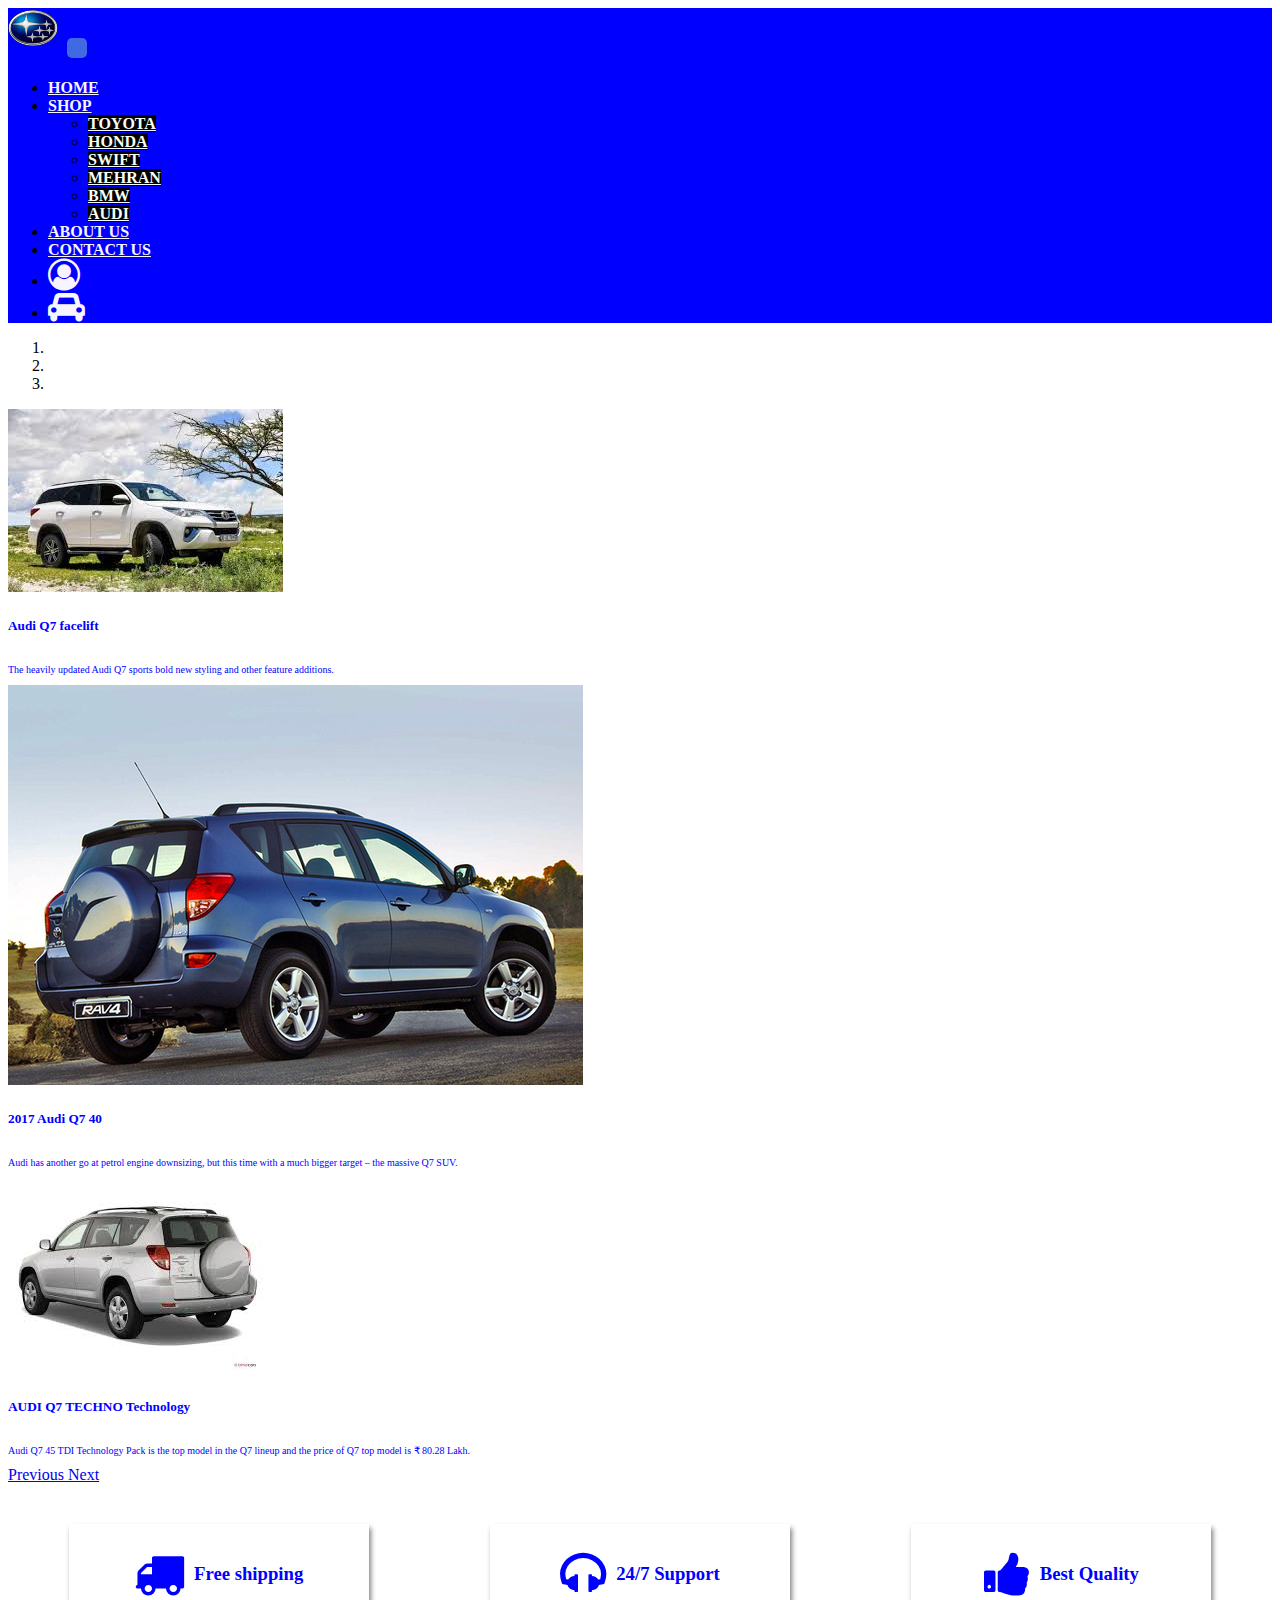
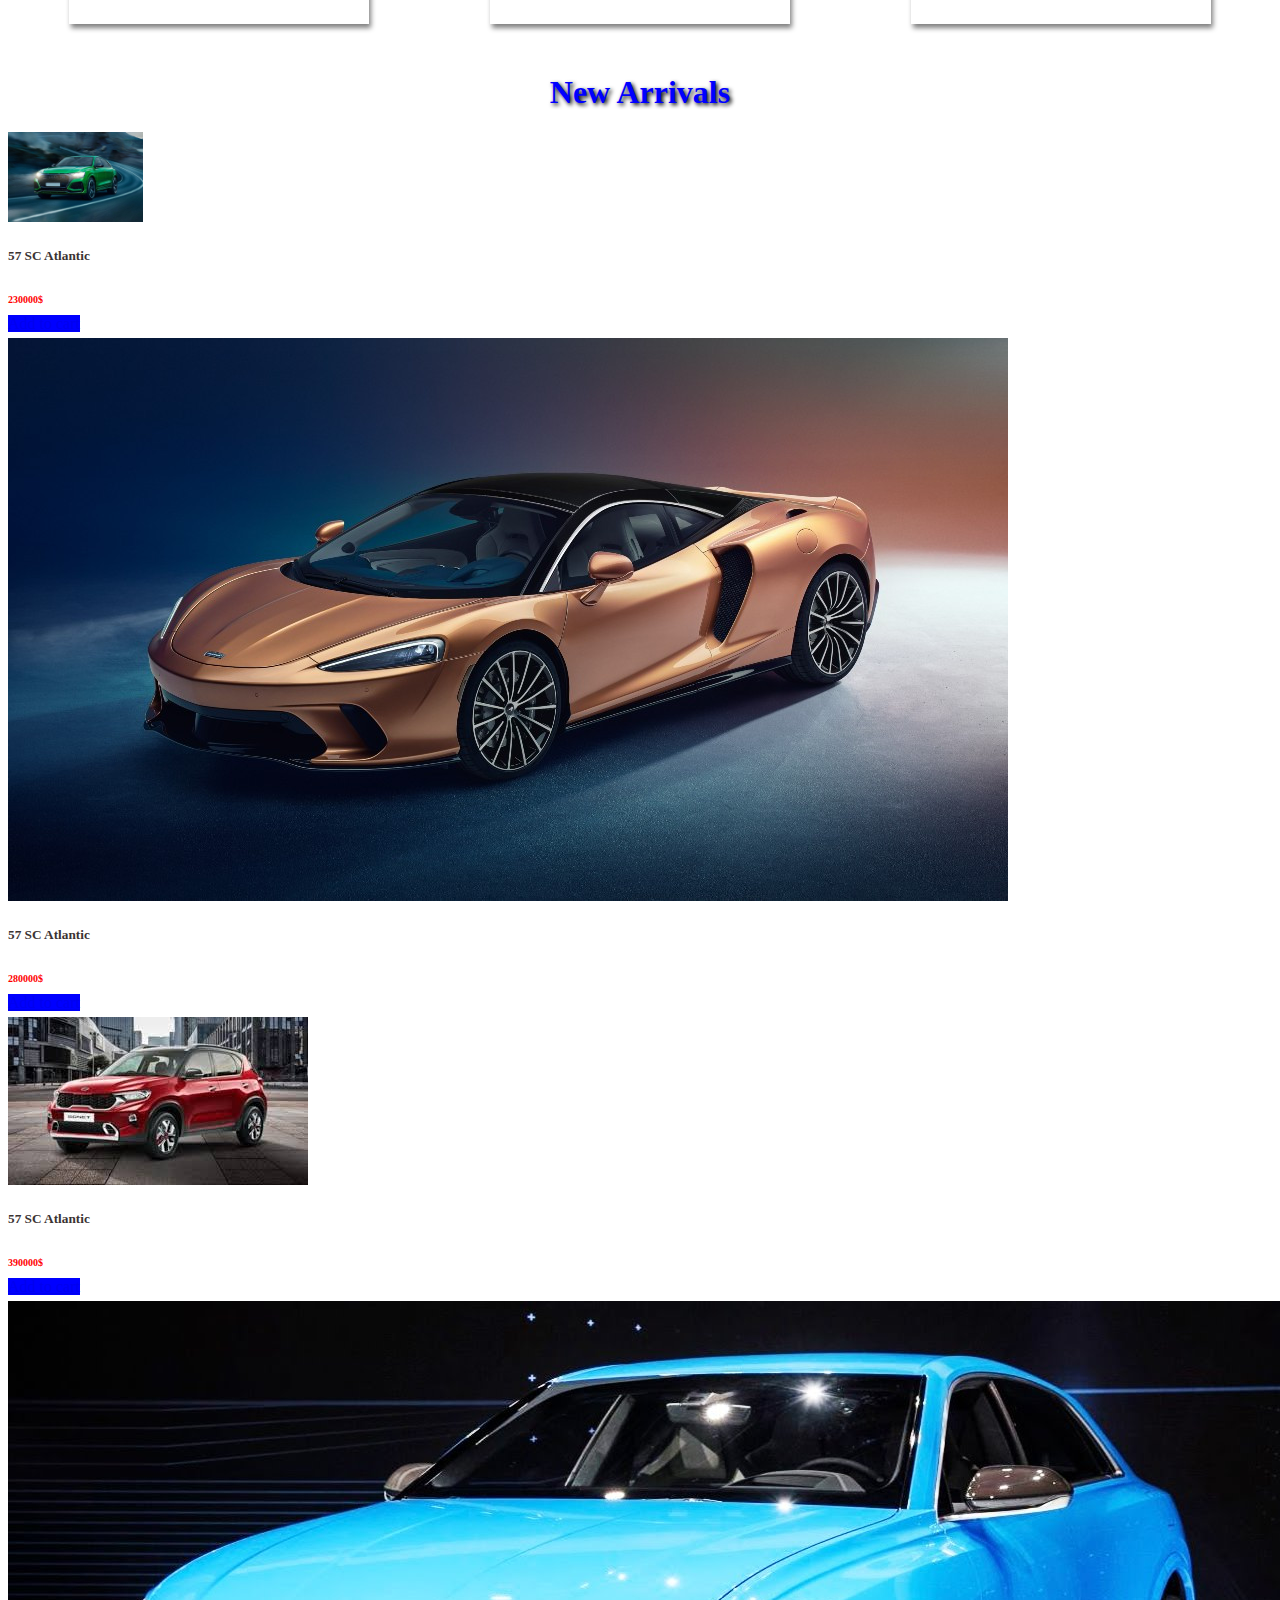
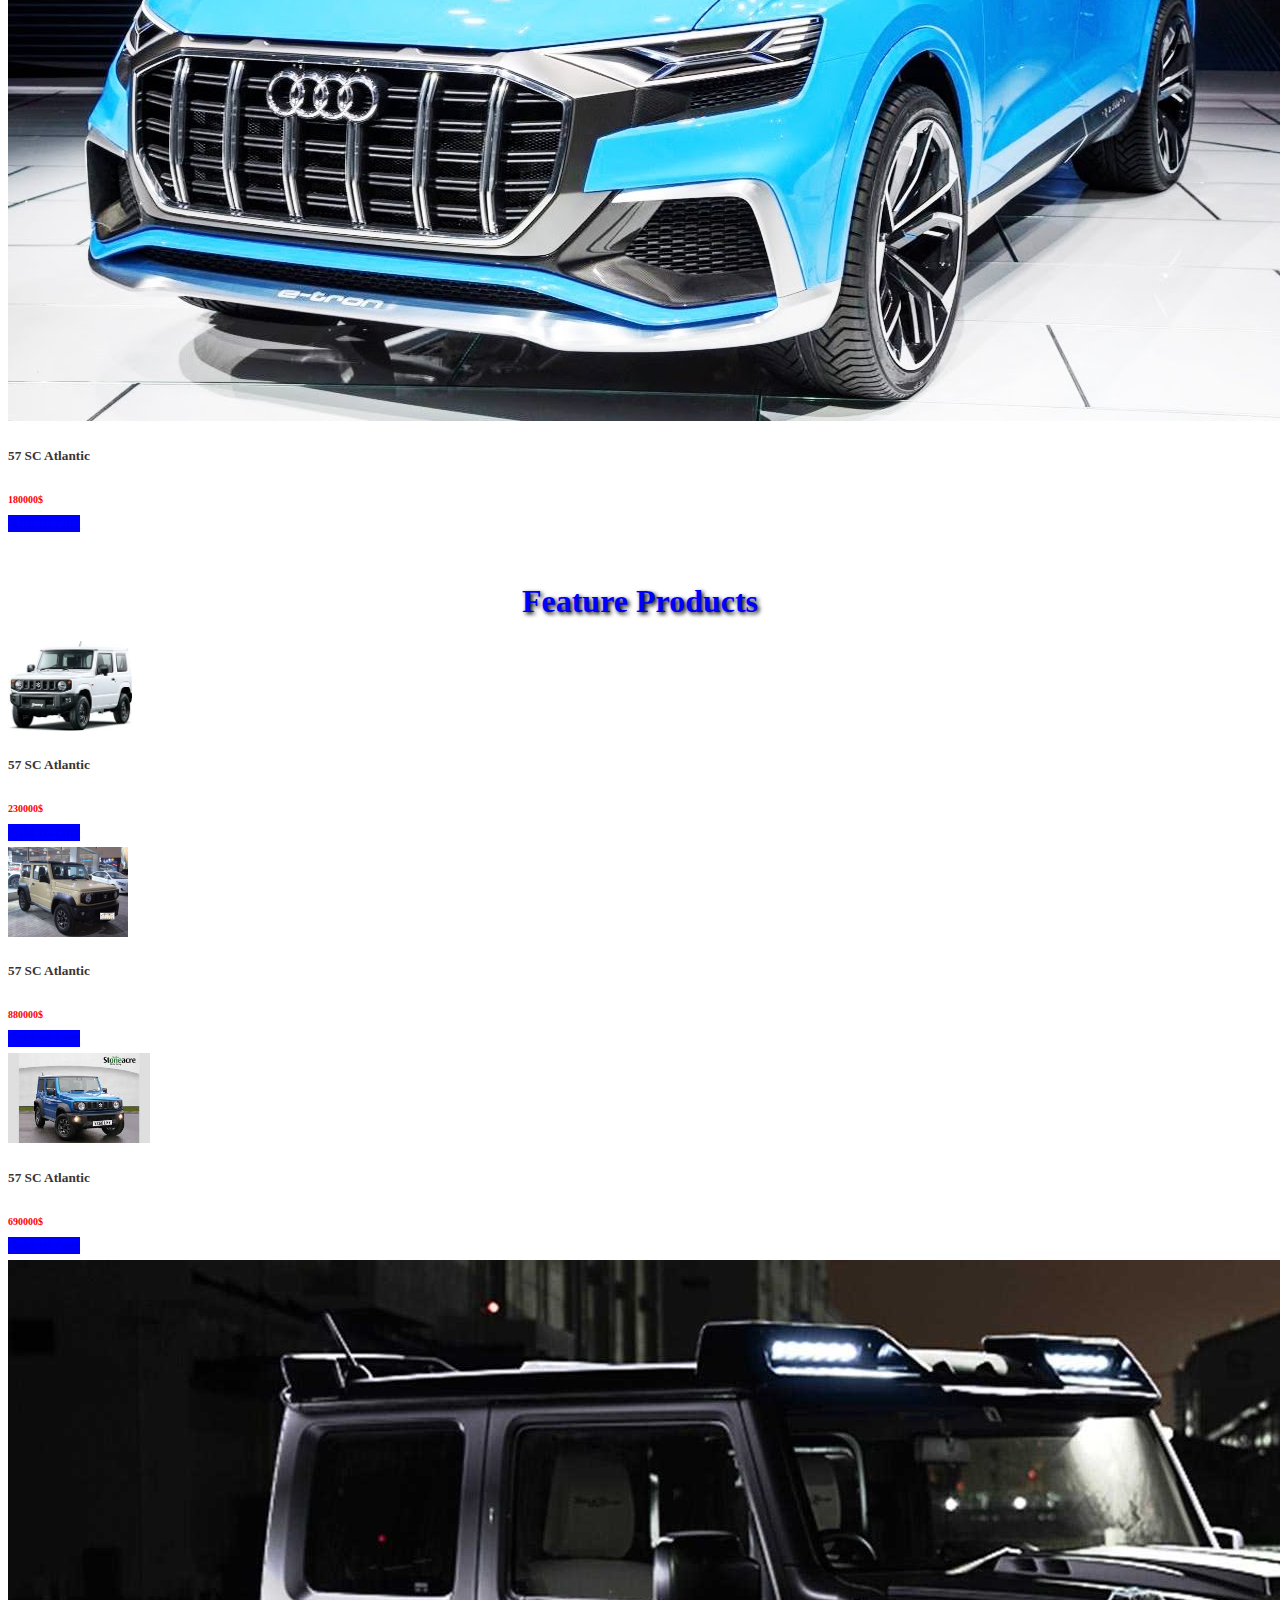
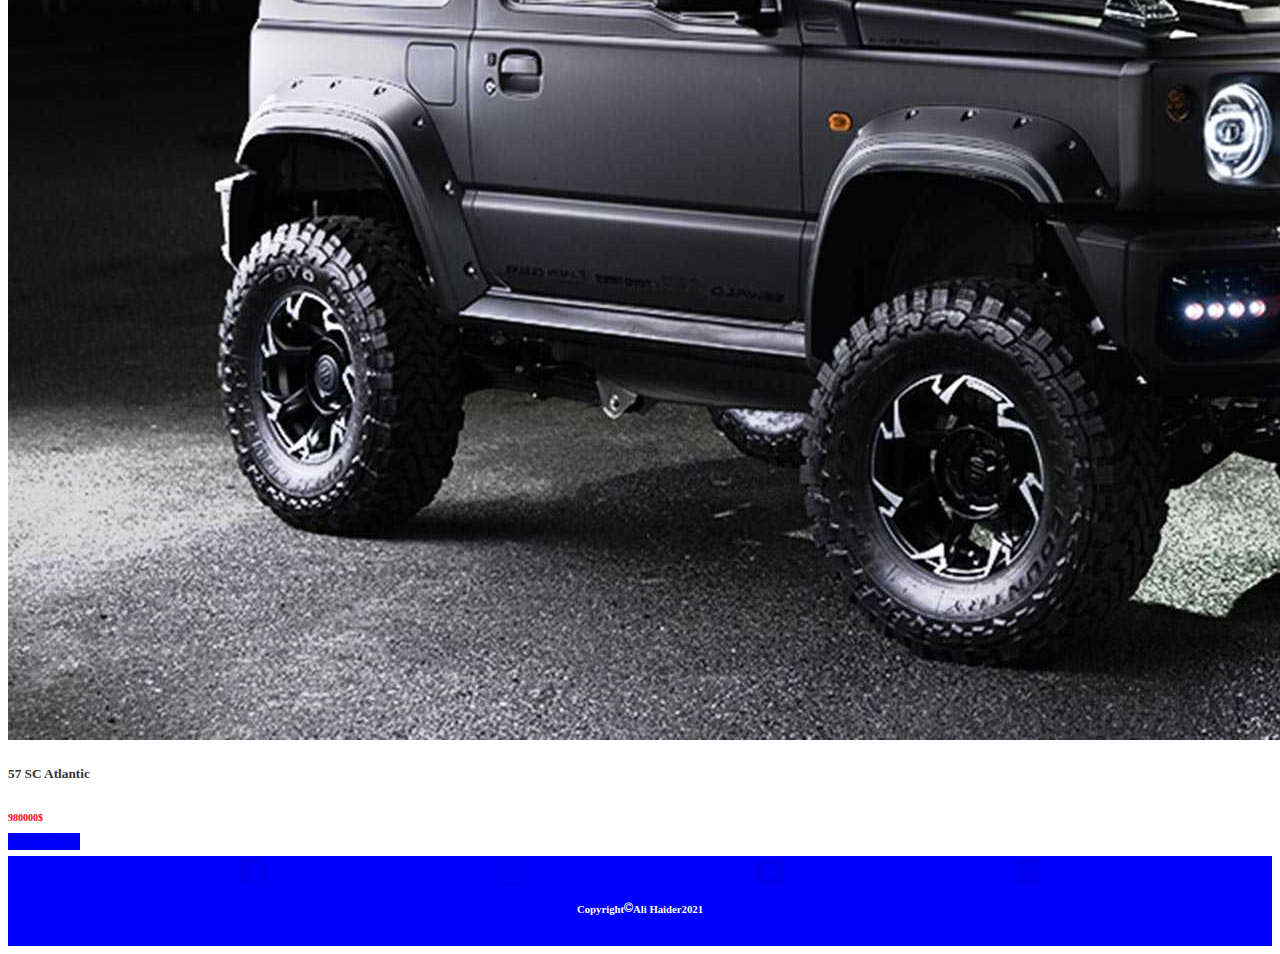
<file: public/index.html>
<!DOCTYPE html>
<html lang="en">

<head>
    <meta charset="UTF-8">
    <meta name="viewport" content="width=device-width, initial-scale=1.0">
    <title>Website</title>
    <link href="https://cdn.jsdelivr.net/npm/bootstrap@5.0.0-beta1/dist/css/bootstrap.min.css" rel="stylesheet"
        integrity="sha384-giJF6kkoqNQ00vy+HMDP7azOuL0xtbfIcaT9wjKHr8RbDVddVHyTfAAsrekwKmP1" crossorigin="anonymous">
    <link rel="stylesheet" href="style.css">
    <link rel="stylesheet" href="https://cdnjs.cloudflare.com/ajax/libs/font-awesome/4.7.0/css/font-awesome.min.css">
</head>

<body>
    <div>
        <nav class="navbar navbar-expand-lg navbar-light bg-light">
            <div class="container-fluid">
                <a class="navbar-brand" href="#"><img width="50px" height="40px"
                        src="images\logo\car_logo_PNG1669.png" alt=""></a>
                <button class="navbar-toggler" type="button" data-bs-toggle="collapse" data-bs-target="#navbarText"
                    aria-controls="navbarText" aria-expanded="false" aria-label="Toggle navigation">
                    <span class="navbar-toggler-icon"></span>
                </button>
                <div class="collapse navbar-collapse" id="navbarText">
                    <ul class="navbar-nav me-auto mb-2 mb-lg-0">

                    </ul>

                    <span class="navbar-text">
                        <ul class="navbar-nav me-auto mb-2 mb-lg-0">
                            <li class="nav-item">
                                <a class="nav-link active" aria-current="page" href="index.html">HOME</a>
                            </li>
                            <li class="nav-item dropdown">
                                <a class="nav-link dropdown-toggle" href="shop.html" id="navbarDropdownMenuLink" role="button"
                                    data-bs-toggle="dropdown" aria-expanded="false">
                                    SHOP
                                </a>
                                <ul class="dropdown-menu" aria-labelledby="navbarDropdownMenuLink">
                                    <li><a class="dropdown-item" href="shop/toyota.html">TOYOTA</a></li>
                                    <li><a class="dropdown-item" href="shop/honda.html">HONDA</a></li>
                                    <li><a class="dropdown-item" href="shop/swift.html">SWIFT</a></li>
                                    <li><a class="dropdown-item" href="shop/mehran.html">MEHRAN</a></li>
                                    <li><a class="dropdown-item" href="shop/bmw.html">BMW</a></li>
                                    <li><a class="dropdown-item" href="shop/audi.html">AUDI</a></li>
                                </ul>
                            </li>
                            <li class="nav-item">
                                <a class="nav-link" href="about.html">ABOUT US</a>
                            </li>
                            <li class="nav-item">
                                <a class="nav-link" href="contact us.html">CONTACT US</a>
                            </li>
                            <li class="nav-item">
                                <a class="nav-link" href="user.html">
                                    <i class="fa fa-user-circle-o" aria-hidden="true"></i></a>
                            </li>
                            <li class="nav-item">
                                <a class="nav-link" href="index.html"><i class="fa fa-car" aria-hidden="true"></i></a>
                            </li>

                        </ul>
                    </span>
                </div>
            </div>
        </nav>
        <div id="carouselExampleCaptions" class="carousel slide" data-bs-ride="carousel">
            <ol class="carousel-indicators">
                <li data-bs-target="#carouselExampleCaptions" data-bs-slide-to="0" class="active"></li>
                <li data-bs-target="#carouselExampleCaptions" data-bs-slide-to="1"></li>
                <li data-bs-target="#carouselExampleCaptions" data-bs-slide-to="2"></li>
            </ol>
            <div class="carousel-inner">
                <div class="carousel-item active">
                    <img src="images\slider\slider1.jpg" class="d-block w-100"
                        alt="...">
                    <div class="carousel-caption d-none d-md-block">
                        <h5>Audi Q7 facelift</h5>
                        <p class="p">The heavily updated Audi Q7 sports bold new styling and other feature additions.
                        </p>
                    </div>
                </div>
                <div class="carousel-item">
                    <img src="images\slider\slider2.jpg" class="d-block w-100"
                        alt="...">
                    <div class="carousel-caption d-none d-md-block">
                        <h5>2017 Audi Q7 40</h5>
                        <p class="p">Audi has another go at petrol engine downsizing, but this time with a much bigger
                            target –
                            the massive Q7 SUV.</p>
                    </div>
                </div>
                <div class="carousel-item">
                    <img src="images\slider\slider3.jpg" class="d-block w-100"
                        alt="...">
                    <div class="carousel-caption d-none d-md-block">
                        <h5>AUDI Q7 TECHNO Technology</h5>
                        <p class="p">Audi Q7 45 TDI Technology Pack is the top model in the Q7 lineup and the price of
                            Q7 top
                            model is ₹ 80.28 Lakh.</p>
                    </div>
                </div>
            </div>
            <a class="carousel-control-prev" href="#carouselExampleCaptions" role="button" data-bs-slide="prev">
                <span class="carousel-control-prev-icon" aria-hidden="true"></span>
                <span class="visually-hidden">Previous</span>
            </a>
            <a class="carousel-control-next" href="#carouselExampleCaptions" role="button" data-bs-slide="next">
                <span class="carousel-control-next-icon" aria-hidden="true"></span>
                <span class="visually-hidden">Next</span>
            </a>
        </div>
        <div class="mainCard">
            <div class="card1">
                <div>
                    <i class="fa fa-truck" aria-hidden="true"></i>
                </div>
                <div>
                    <h3>Free shipping</h3>
                </div>
            </div>
            <div class="card2">
                <div>
                    <i class="fa fa-headphones" aria-hidden="true"></i>
                </div>
                <div>
                    <h3>24/7 Support</h3>
                </div>
            </div>
            <div class="card3">
                <div>
                    <i class="fa fa-thumbs-up" aria-hidden="true"></i>
                </div>
                <div>
                    <h3>Best Quality</h3>
                </div>
            </div>
        </div>
        <div class="newArrivals">
            <div class="heading">
                <h1>New Arrivals</h1>
            </div>
            <div class="container">
                <div class="row">
                    <div class="col-sm-12 col-md-6 col-lg-3">
                        <div class="card">
                            <img height="90px"
                                src="images\new arrival\front-left-side-47.jpg"
                                class="card-img-top" alt="...">
                            <div class="card-body">
                                <h5 class="card-title">57 SC Atlantic</h5>
                                <p class="card-text"> 230000$</p>
                                <a href="shop/audi.html" class="btn btn-primary">Add to cart</a>
                            </div>
                        </div>
                    </div>
                    <div class="col-sm-12 col-md-6 col-lg-3">
                        <div class="card">
                            <img src="images\new arrival\latestcar1.jpg"
                                class="card-img-top" alt="...">
                            <div class="card-body">
                                <h5 class="card-title">57 SC Atlantic</h5>
                                <p class="card-text">280000$</p>
                                <a href="shop/bmw.html" class="btn btn-primary">Add to cart</a>
                            </div>
                        </div>
                    </div>
                    <div class="col-sm-12 col-md-6 col-lg-3">
                        <div class="card">
                            <img src="images\new arrival\latestcar3.jpg"
                                class="card-img-top" alt="...">
                            <div class="card-body">
                                <h5 class="card-title">57 SC Atlantic</h5>
                                <p class="card-text">390000$</p>
                                <a href="shop/civic.html" class="btn btn-primary">Add to cart</a>
                            </div>
                        </div>
                    </div>
                    <div class="col-sm-12 col-md-6 col-lg-3">
                        <div class="card">
                            <img src="images\new arrival\latestcar4.jpg"
                                class="card-img-top" alt="...">
                            <div class="card-body">
                                <h5 class="card-title">57 SC Atlantic</h5>
                                <p class="card-text">180000$</p>
                                <a href="shop/toyota.html" class="btn btn-primary">Add to cart</a>
                            </div>
                        </div>
                    </div>
                </div>
            </div>
        </div>
        <div class="newArrivals">
            <div class="heading">
                <h1>Feature Products</h1>
            </div>
            <div class="container">
                <div class="row">
                    <div class="col-sm-12 col-md-6 col-lg-3">
                        <div class="card">
                            <img height="90px"
                                src="images\feature product\future5.jpg"
                                class="card-img-top" alt="...">
                            <div class="card-body">
                                <h5 class="card-title">57 SC Atlantic</h5>
                                <p class="card-text">230000$</p>
                                <a href="shop/honda.html" class="btn btn-primary">Add to cart</a>
                            </div>
                        </div>
                    </div>
                    <div class="col-sm-12 col-md-6 col-lg-3">
                        <div class="card">
                            <img height="90px"
                                src="images\feature product\future2.jpg"
                                class="card-img-top" alt="...">
                            <div class="card-body">
                                <h5 class="card-title">57 SC Atlantic</h5>
                                <p class="card-text">880000$</p>
                                <a href="shop/audi.html" class="btn btn-primary">Add to cart</a>
                            </div>
                        </div>
                    </div>
                    <div class="col-sm-12 col-md-6 col-lg-3">
                        <div class="card">
                            <img height="90px"
                                src="images\feature product\future3.jpg"
                                class="card-img-top" alt="...">
                            <div class="card-body">
                                <h5 class="card-title">57 SC Atlantic</h5>
                                <p class="card-text">690000$</p>
                                <a href="shop/bmw.html" class="btn btn-primary">Add to cart</a>
                            </div>
                        </div>
                    </div>
                    <div class="col-sm-12 col-md-6 col-lg-3">
                        <div class="card">
                            <img src="images\feature product\future4.jpg"
                                class="card-img-top" alt="...">
                            <div class="card-body">
                                <h5 class="card-title">57 SC Atlantic</h5>
                                <p class="card-text">980000$</p>
                                <a href="shop/civic.html" class="btn btn-primary">Add to cart</a>
                            </div>
                        </div>
                    </div>
                </div>
            </div>
        </div>
        
        <div class="footer">
            <span class="sample">
               <a href="http://facebook.com"> <i class="fa fa-facebook-square" aria-hidden="true"></i></a>
               <a href="http://instagram.com"><i class="fa fa-instagram" aria-hidden="true"></i></a>
               <a href="http://twitter.com"><i class="fa fa-twitter-square" aria-hidden="true"></i></a>
               <a href="http://goole-plus.com"><i class="fa fa-google-plus-square" aria-hidden="true"></i></a>
            </span>
            <div class="Ali">
                <h6>Copyright<i class="fa fa-copyright" aria-hidden="true"></i></h6>
                <h6>Ali Haider2021</h6>
            </div>
        </div>
    </div>
    <script src="https://cdn.jsdelivr.net/npm/bootstrap@5.0.0-beta1/dist/js/bootstrap.bundle.min.js"
        integrity="sha384-ygbV9kiqUc6oa4msXn9868pTtWMgiQaeYH7/t7LECLbyPA2x65Kgf80OJFdroafW"
        crossorigin="anonymous"></script>
    <!-- <script src="https://cdn.jsdelivr.net/npm/@popperjs/core@2.5.4/dist/umd/popper.min.js"
        integrity="sha384-q2kxQ16AaE6UbzuKqyBE9/u/KzioAlnx2maXQHiDX9d4/zp8Ok3f+M7DPm+Ib6IU"
        crossorigin="anonymous"></script>
    <script src="https://cdn.jsdelivr.net/npm/bootstrap@5.0.0-beta1/dist/js/bootstrap.min.js"
        integrity="sha384-pQQkAEnwaBkjpqZ8RU1fF1AKtTcHJwFl3pblpTlHXybJjHpMYo79HY3hIi4NKxyj"
        crossorigin="anonymous"></script> -->
</body>

</html>
</file>
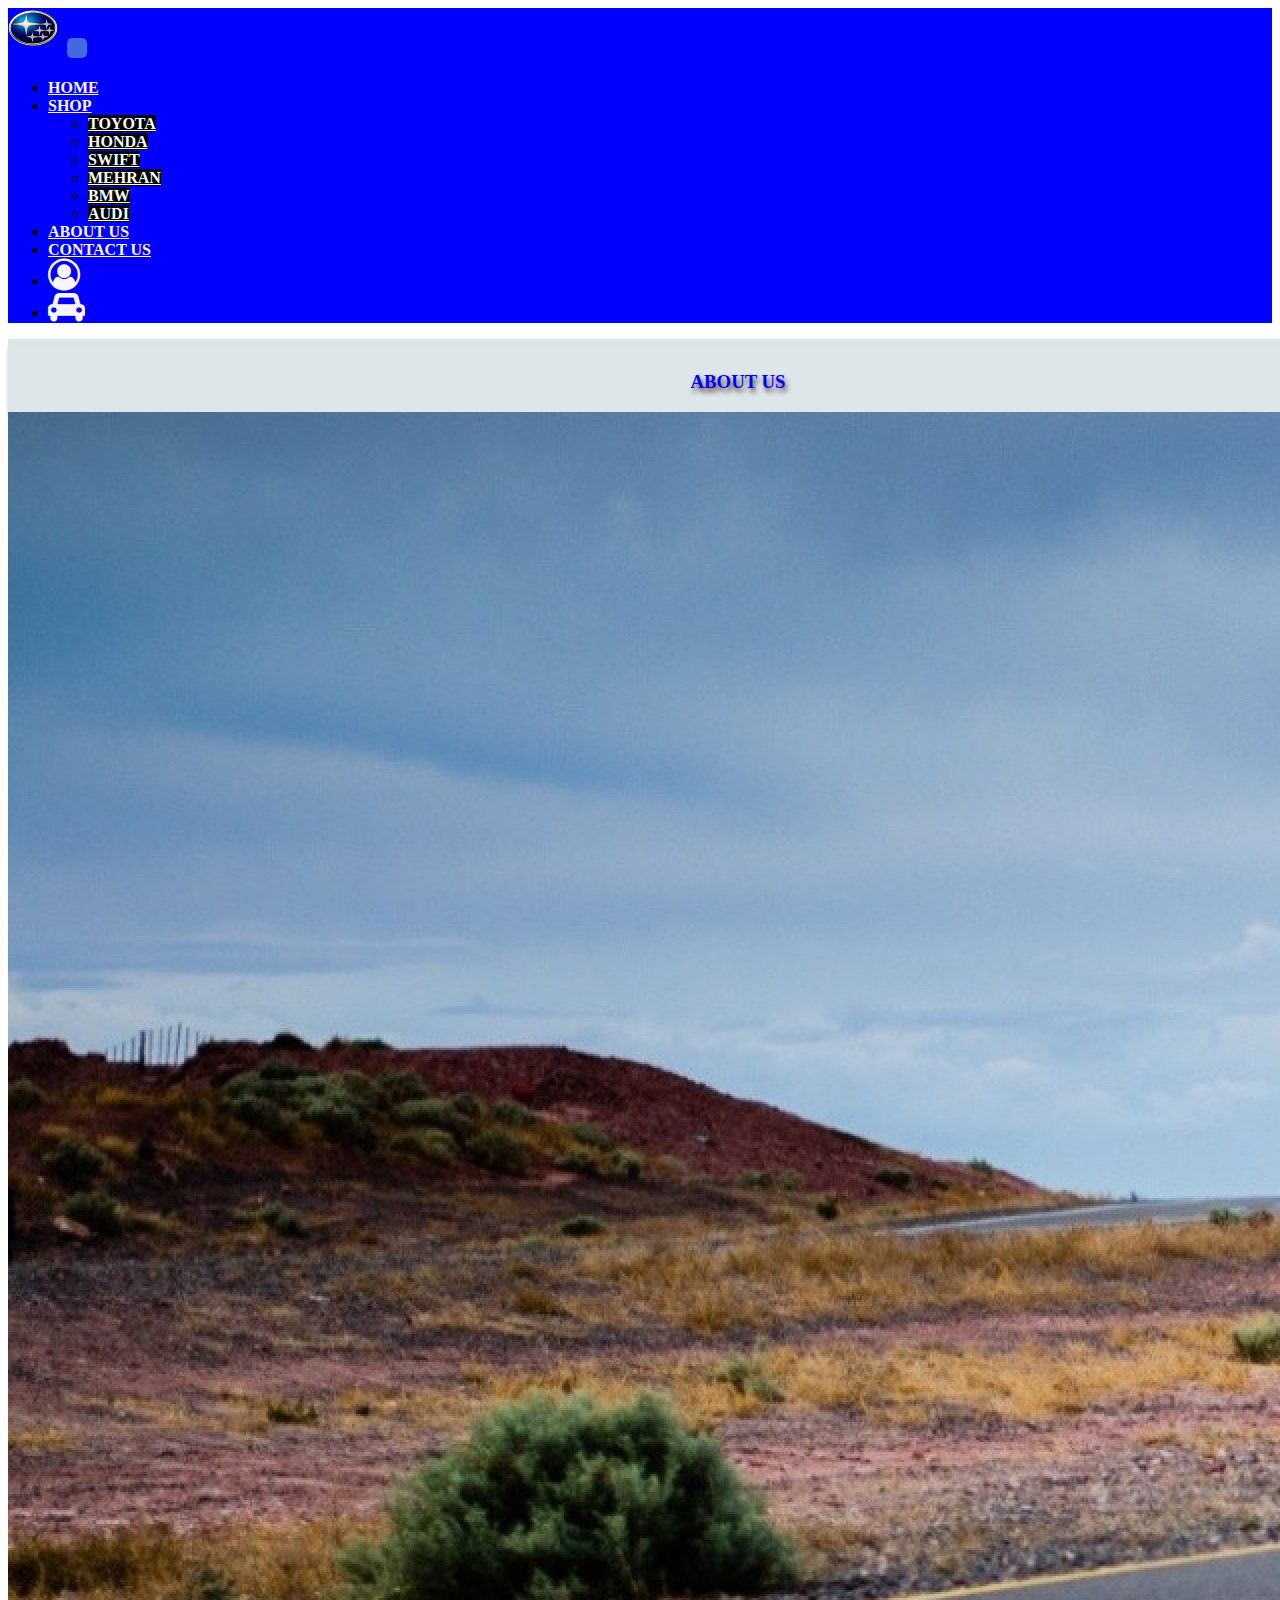
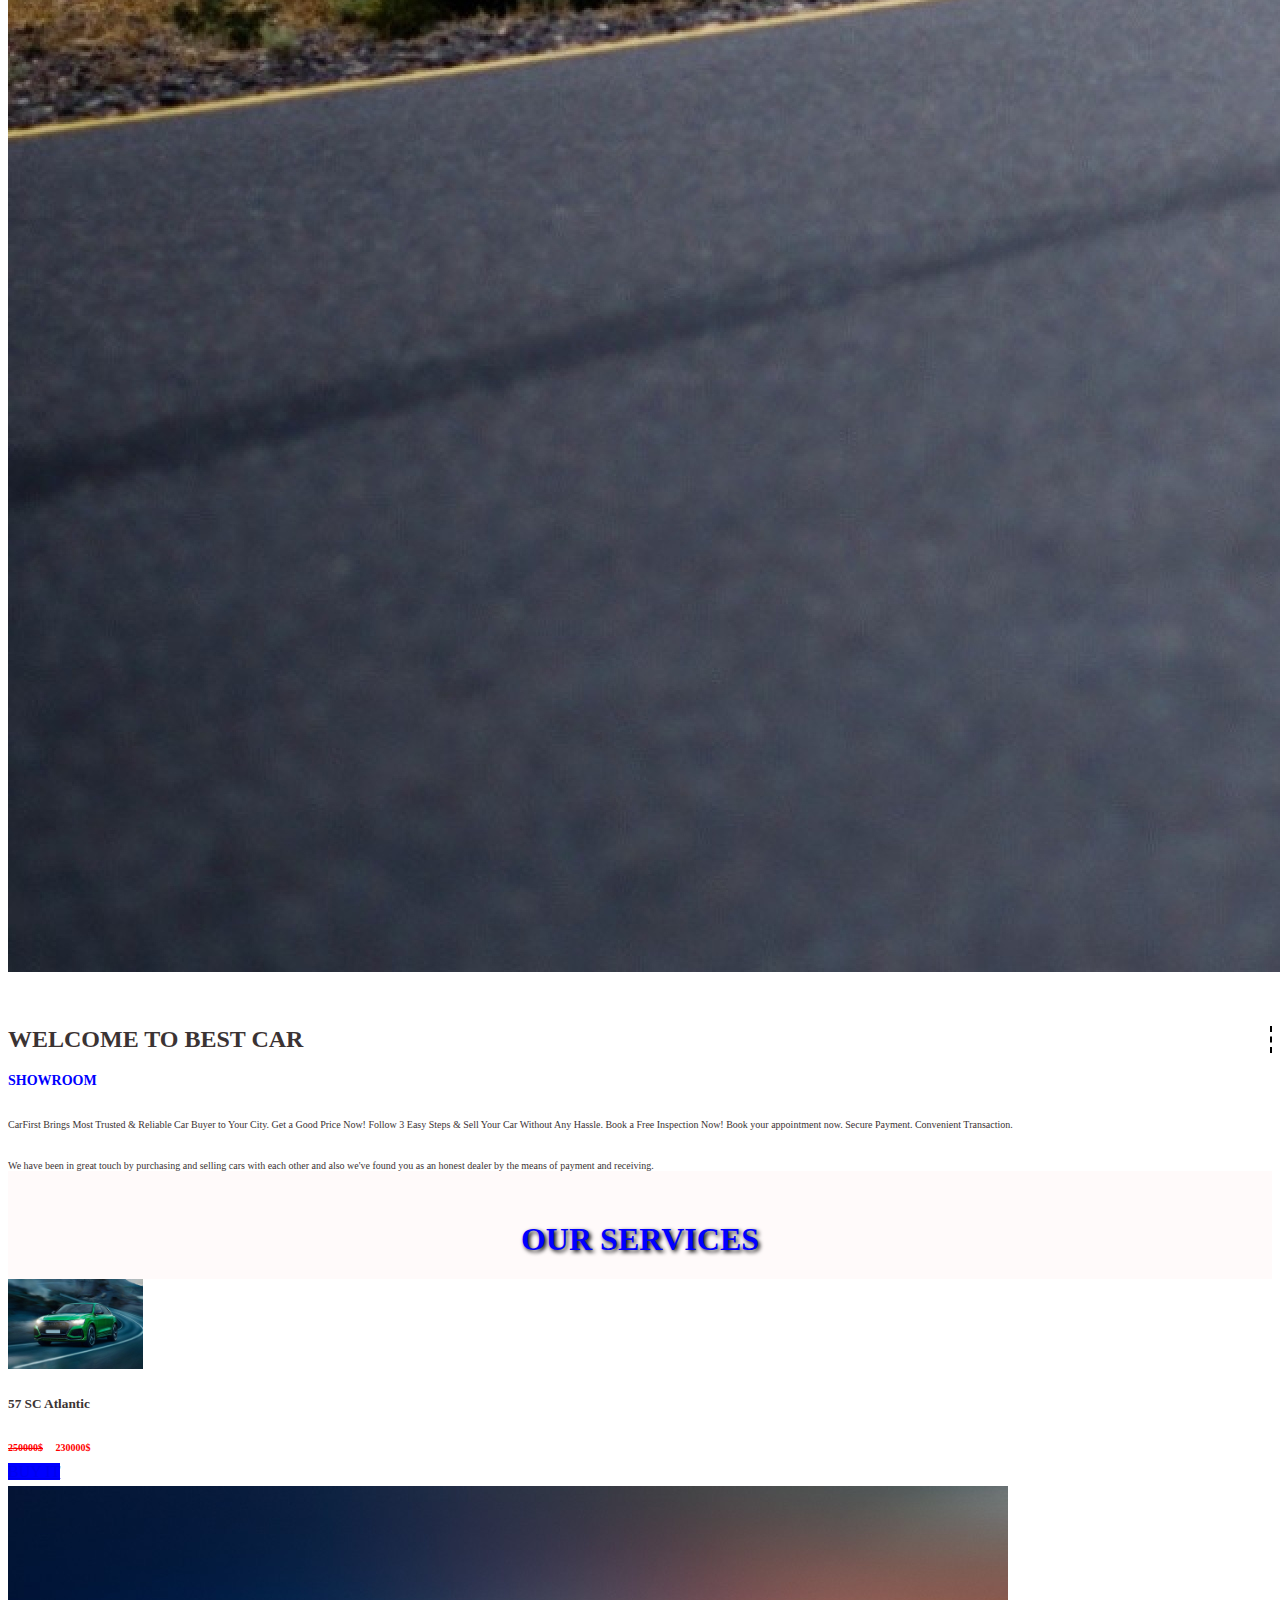
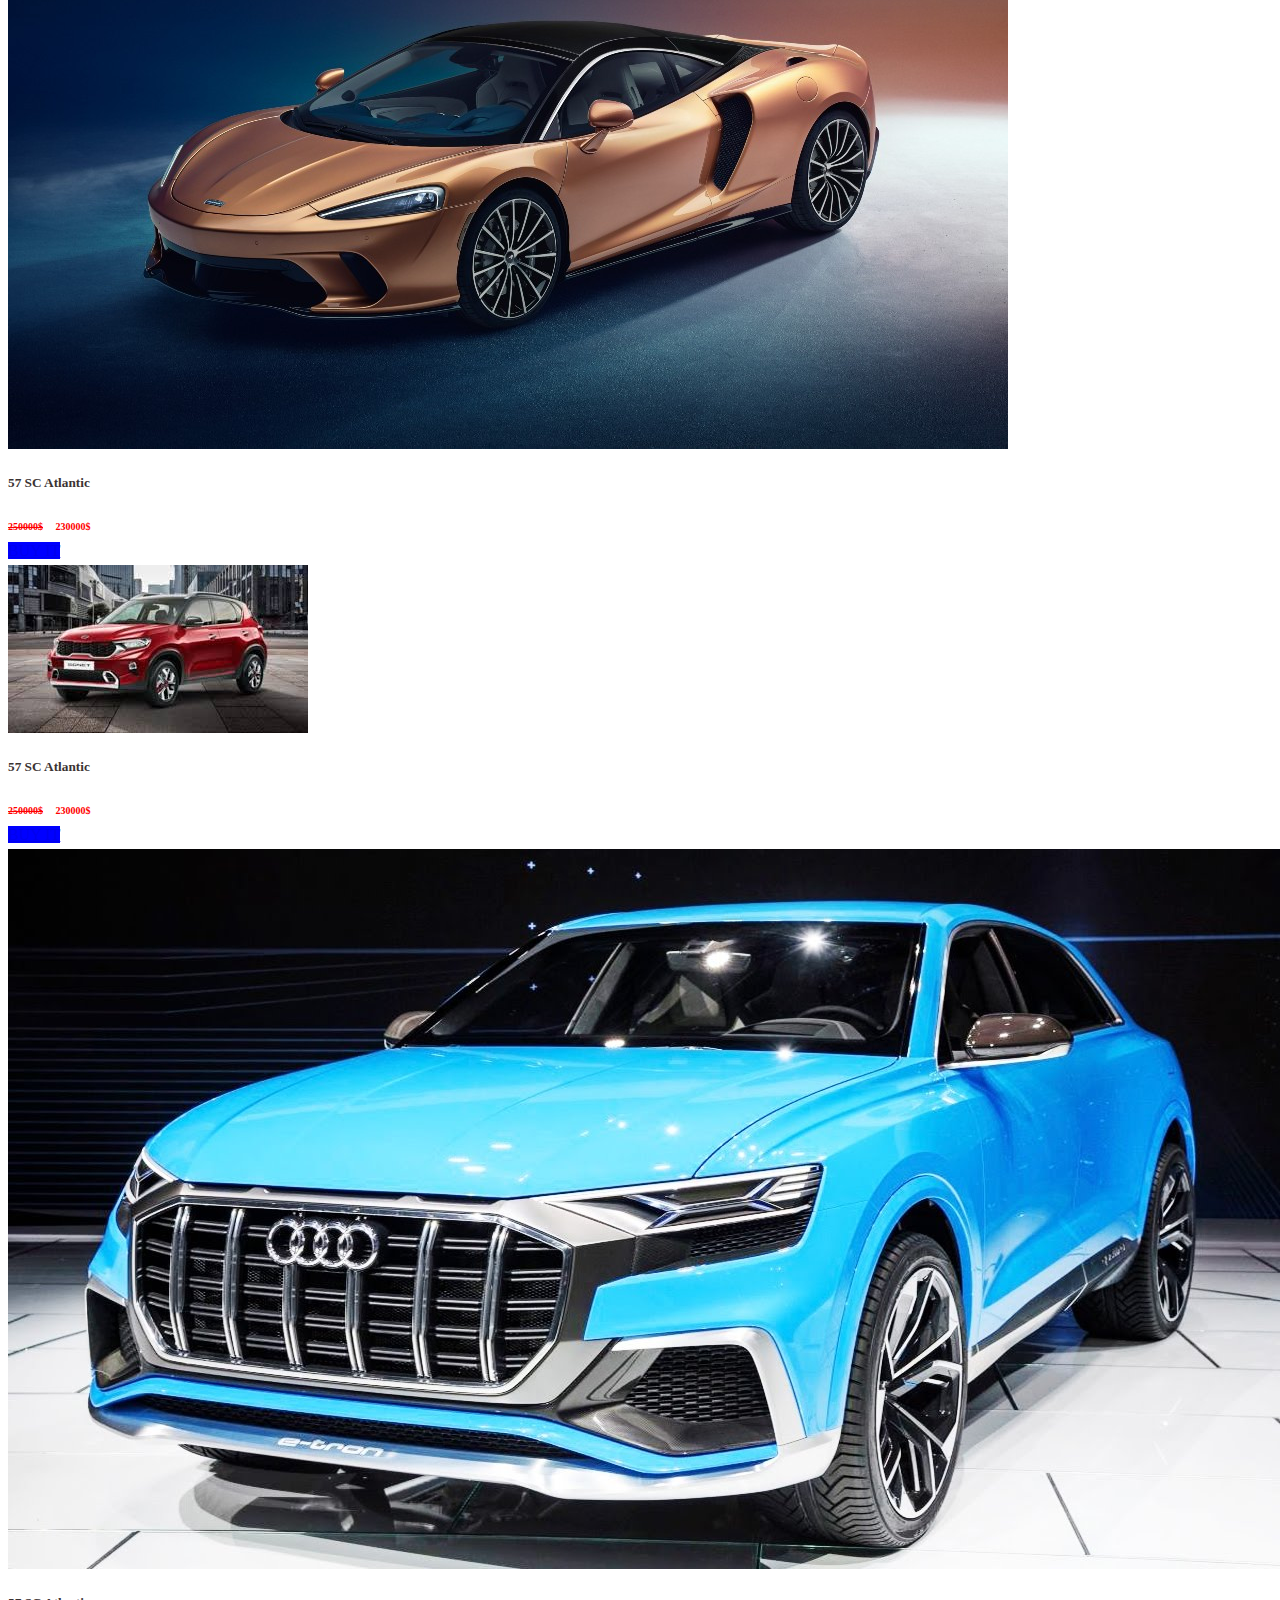
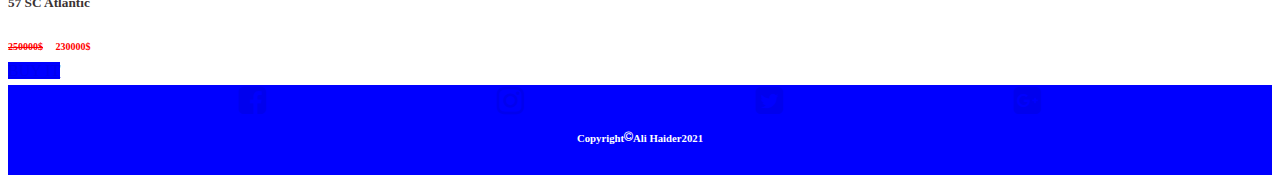
<file: public/about.html>
<!DOCTYPE html>
<html lang="en">

<head>
    <meta charset="UTF-8">
    <meta name="viewport" content="width=device-width, initial-scale=1.0">
    <title>Website</title>
    <link href="https://cdn.jsdelivr.net/npm/bootstrap@5.0.0-beta1/dist/css/bootstrap.min.css" rel="stylesheet"
        integrity="sha384-giJF6kkoqNQ00vy+HMDP7azOuL0xtbfIcaT9wjKHr8RbDVddVHyTfAAsrekwKmP1" crossorigin="anonymous">
    <link rel="stylesheet" href="style.css">
    <link rel="stylesheet" href="https://cdnjs.cloudflare.com/ajax/libs/font-awesome/4.7.0/css/font-awesome.min.css">
</head>

<body>
    <div>
        <nav class="navbar navbar-expand-lg navbar-light bg-light">
            <div class="container-fluid">
                <a class="navbar-brand" href="#"><img width="50px" height="40px"
                        src="images\logo\car_logo_PNG1669.png" alt=""></a>
                <button class="navbar-toggler" type="button" data-bs-toggle="collapse" data-bs-target="#navbarText"
                    aria-controls="navbarText" aria-expanded="false" aria-label="Toggle navigation">
                    <span class="navbar-toggler-icon"></span>
                </button>
                <div class="collapse navbar-collapse" id="navbarText">
                    <ul class="navbar-nav me-auto mb-2 mb-lg-0">

                    </ul>

                    <span class="navbar-text">
                        <ul class="navbar-nav me-auto mb-2 mb-lg-0">
                            <li class="nav-item">
                                <a class="nav-link active" aria-current="page" href="index.html">HOME</a>
                            </li>
                            <li class="nav-item dropdown">
                                <a class="nav-link dropdown-toggle" href="shop.html" id="navbarDropdownMenuLink"
                                    role="button" data-bs-toggle="dropdown" aria-expanded="false">
                                    SHOP
                                </a>
                                <ul class="dropdown-menu" aria-labelledby="navbarDropdownMenuLink">
                                    <li><a class="dropdown-item" href="shop/toyota.html">TOYOTA</a></li>
                                    <li><a class="dropdown-item" href="shop/honda.html">HONDA</a></li>
                                    <li><a class="dropdown-item" href="shop/swift.html">SWIFT</a></li>
                                    <li><a class="dropdown-item" href="shop/mehran.html">MEHRAN</a></li>
                                    <li><a class="dropdown-item" href="shop/bmw.html">BMW</a></li>
                                    <li><a class="dropdown-item" href="shop/audi.html">AUDI</a></li>
                                </ul>
                            </li>
                            <li class="nav-item">
                                <a class="nav-link" href="about.html">ABOUT US</a>
                            </li>
                            <li class="nav-item">
                                <a class="nav-link" href="contact us.html">CONTACT US</a>
                            </li>
                            <li class="nav-item">
                                <a class="nav-link" href="user.html">
                                    <i class="fa fa-user-circle-o" aria-hidden="true"></i></a>
                            </li>
                            <li class="nav-item">
                                <a class="nav-link" href="index.html"><i class="fa fa-car" aria-hidden="true"></i></a>
                            </li>

                        </ul>
                    </span>
                </div>
            </div>
        </nav>
        <div>
            <ul class="nav justify-content-center">
                <li class="nav-item">
                    <h3 class="nav">ABOUT US</h3>
                </li>
            </ul>
        </div>
        <div>
            <img src="images\road\road.jpg" class="img-fluid" alt="road">
        </div>
        <div class="ba">
        <div class="container">
            <div class="row">
              <div class="col">
                <h2 >WELCOME TO BEST CAR</h2>
                <h3 style="font-size: 14px;">SHOWROOM</h3>
              </div>
              <div class="col">
                <p>CarFirst Brings Most Trusted & Reliable Car Buyer to Your City. Get a Good Price Now! Follow 3 Easy Steps & Sell Your Car Without Any Hassle. Book a Free Inspection Now! Book your appointment now. Secure Payment. Convenient Transaction.</p>
                <p>We have been in great touch by purchasing and selling cars with each other and also we've found you as an honest dealer by the means of payment and receiving.</p>
              </div>
            </div>
          </div>
          <div class="newArrivals">
            <div class="heading">
                <h1>OUR SERVICES</h1>
            </div>
            <div class="container">
                <div class="row">
                    <div class="col-sm-12 col-md-6 col-lg-3">
                        <div class="card">
                            <img height="90px"
                                src="images\new arrival\front-left-side-47.jpg"
                                class="card-img-top" alt="...">
                            <div class="card-body">
                                <h5 class="card-title">57 SC Atlantic</h5>
                                <p class="card-text"><del>250000$</del>&nbsp&nbsp&nbsp&nbsp <b>230000$</b> </p>
                                <a href="shop/audi.html" class="btn btn-primary">BUY IT</a>
                            </div>
                        </div>
                    </div>
                    <div class="col-sm-12 col-md-6 col-lg-3">
                        <div class="card">
                            <img src="images\new arrival\latestcar1.jpg"
                                class="card-img-top" alt="...">
                            <div class="card-body">
                                <h5 class="card-title">57 SC Atlantic</h5>
                                <p class="card-text"><del>250000$</del>&nbsp&nbsp&nbsp&nbsp <b>230000$</b></p>
                                <a href="shop/bmw.html" class="btn btn-primary">BUY IT</a>
                            </div>
                        </div>
                    </div>
                    <div class="col-sm-12 col-md-6 col-lg-3">
                        <div class="card">
                            <img src="images\new arrival\latestcar3.jpg"
                                class="card-img-top" alt="...">
                            <div class="card-body">
                                <h5 class="card-title">57 SC Atlantic</h5>
                                <p class="card-text"><del>250000$</del>&nbsp&nbsp&nbsp&nbsp <b>230000$</b></p>
                                <a href="shop/civic.html" class="btn btn-primary">BUY IT</a>
                            </div>
                        </div>
                    </div>
                    <div class="col-sm-12 col-md-6 col-lg-3">
                        <div class="card">
                            <img src="images\new arrival\latestcar4.jpg"
                                class="card-img-top" alt="...">
                            <div class="card-body">
                                <h5 class="card-title">57 SC Atlantic</h5>
                                <p class="card-text"><del>250000$</del>&nbsp&nbsp&nbsp&nbsp <b>230000$</b></p>
                                <a href="shop/toyota.html" class="btn btn-primary">BUY IT</a>
                            </div>
                        </div>
                    </div>
                </div>
            </div>
        </div>
         
            </div>
        </div>
       
    </div>
        <div class="footer">
            <span class="sample">
                <a href="http://facebook.com"> <i class="fa fa-facebook-square" aria-hidden="true"></i></a>
                <a href="http://instagram.com"><i class="fa fa-instagram" aria-hidden="true"></i></a>
                <a href="http://twitter.com"><i class="fa fa-twitter-square" aria-hidden="true"></i></a>
                <a href="http://goole-plus.com"><i class="fa fa-google-plus-square" aria-hidden="true"></i></a>
            </span>
            <div class="Ali">
                <h6>Copyright<i class="fa fa-copyright" aria-hidden="true"></i></h6>
                <h6>Ali Haider2021</h6>
            </div>
        </div>
    </div>









    <script src="https://cdn.jsdelivr.net/npm/bootstrap@5.0.0-beta1/dist/js/bootstrap.bundle.min.js"
        integrity="sha384-ygbV9kiqUc6oa4msXn9868pTtWMgiQaeYH7/t7LECLbyPA2x65Kgf80OJFdroafW"
        crossorigin="anonymous"></script>
</body>

</html>
</file>
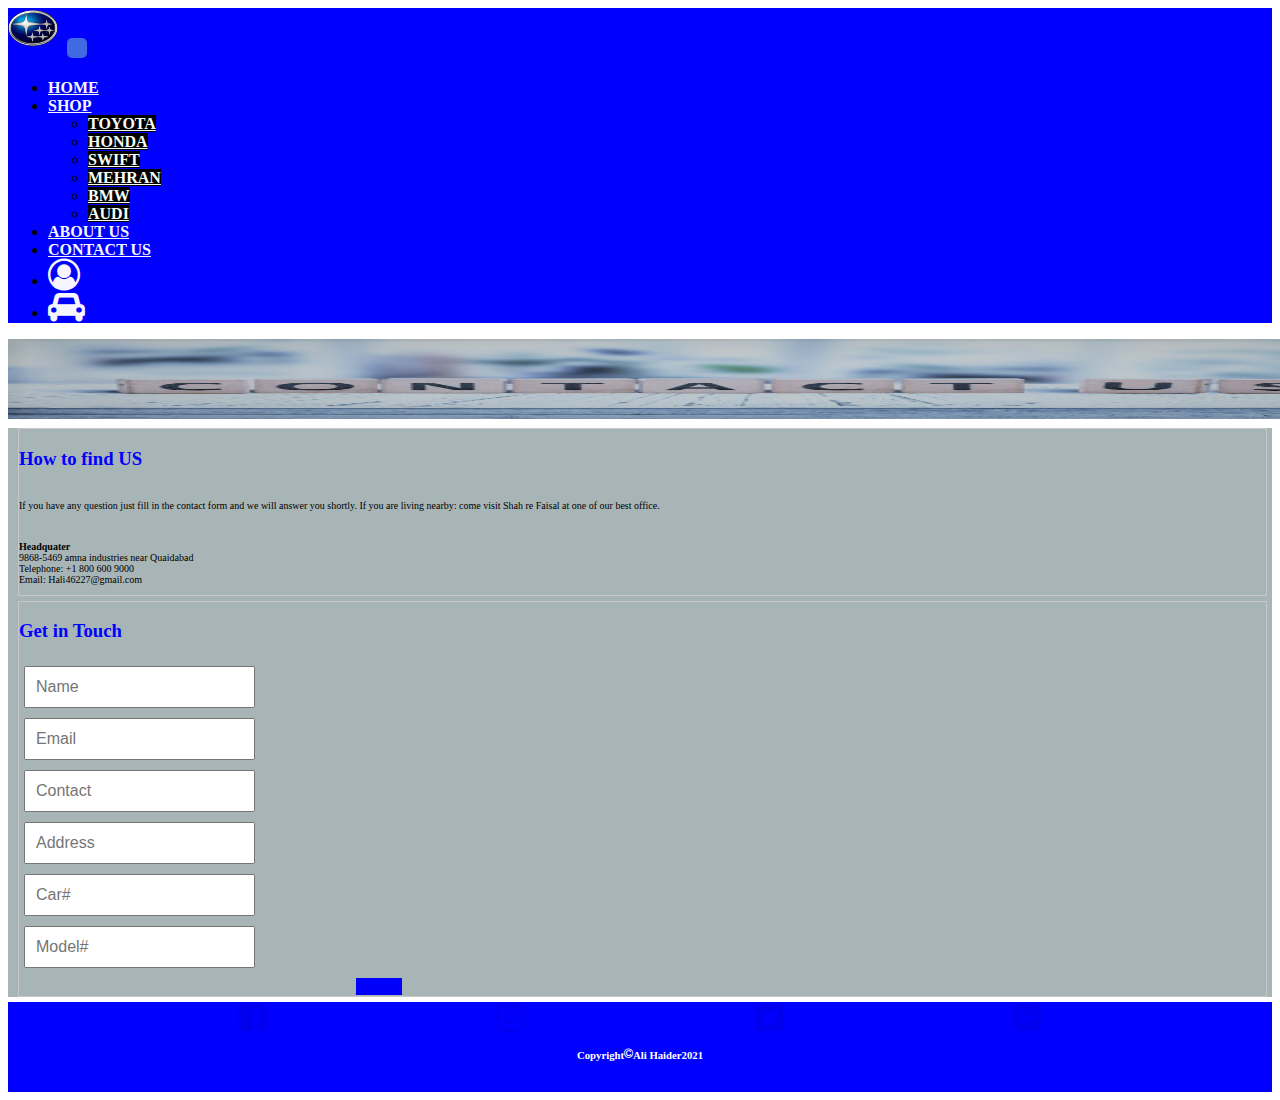
<file: public/contact us.html>
<!DOCTYPE html>
<html lang="en">

<head>
    <meta charset="UTF-8">
    <meta name="viewport" content="width=device-width, initial-scale=1.0">
    <title>Website</title>
    <link href="https://cdn.jsdelivr.net/npm/bootstrap@5.0.0-beta1/dist/css/bootstrap.min.css" rel="stylesheet"
        integrity="sha384-giJF6kkoqNQ00vy+HMDP7azOuL0xtbfIcaT9wjKHr8RbDVddVHyTfAAsrekwKmP1" crossorigin="anonymous">
    <link rel="stylesheet" href="style.css">
    <link rel="stylesheet" href="https://cdnjs.cloudflare.com/ajax/libs/font-awesome/4.7.0/css/font-awesome.min.css">
</head>

<body>
    <div>
        <nav class="navbar navbar-expand-lg navbar-light bg-light">
            <div class="container-fluid">
                <a class="navbar-brand" href="#"><img width="50px" height="40px"
                        src="images\logo\car_logo_PNG1669.png" alt=""></a>
                <button class="navbar-toggler" type="button" data-bs-toggle="collapse" data-bs-target="#navbarText"
                    aria-controls="navbarText" aria-expanded="false" aria-label="Toggle navigation">
                    <span class="navbar-toggler-icon"></span>
                </button>
                <div class="collapse navbar-collapse" id="navbarText">
                    <ul class="navbar-nav me-auto mb-2 mb-lg-0">

                    </ul>

                    <span class="navbar-text">
                        <ul class="navbar-nav me-auto mb-2 mb-lg-0">
                            <li class="nav-item">
                                <a class="nav-link active" aria-current="page" href="index.html">HOME</a>
                            </li>
                            <li class="nav-item dropdown">
                                <a class="nav-link dropdown-toggle" href="shop.html" id="navbarDropdownMenuLink"
                                    role="button" data-bs-toggle="dropdown" aria-expanded="false">
                                    SHOP
                                </a>
                                <ul class="dropdown-menu" aria-labelledby="navbarDropdownMenuLink">
                                    <li><a class="dropdown-item" href="shop/toyota.html">TOYOTA</a></li>
                                    <li><a class="dropdown-item" href="shop/honda.html">HONDA</a></li>
                                    <li><a class="dropdown-item" href="shop/swift.html">SWIFT</a></li>
                                    <li><a class="dropdown-item" href="shop/mehran.html">MEHRAN</a></li>
                                    <li><a class="dropdown-item" href="shop/bmw.html">BMW</a></li>
                                    <li><a class="dropdown-item" href="shop/audi.html">AUDI</a></li>
                                </ul>
                            </li>
                            <li class="nav-item">
                                <a class="nav-link" href="about.html">ABOUT US</a>
                            </li>
                            <li class="nav-item">
                                <a class="nav-link" href="contact us.html">CONTACT US</a>
                            </li>
                            <li class="nav-item">
                                <a class="nav-link" href="user.html">
                                    <i class="fa fa-user-circle-o" aria-hidden="true"></i></a>
                            </li>
                            <li class="nav-item">
                                <a class="nav-link" href="index.html"><i class="fa fa-car" aria-hidden="true"></i></a>
                            </li>

                        </ul>
                    </span>
                </div>
            </div>
        </nav>
        <div>
            <img height="80" width="1450" src="images\contact\do.jpg"
                class="img-fluid" alt="road">
        </div>
        <div class="bd">
            <div class="row">
                <div class="col-sm-6">
                    <div class="cardt">
                        <div class="card-body">
                            <h3 class="card-title">How to find US</h3>
                            <p>If you have any question just fill in the contact form and we will answer you shortly. If
                                you are living nearby: come visit Shah re Faisal at one of our best office.</p>
                            <p> <b>Headquater</b> <br> 9868-5469 amna industries near Quaidabad <br>Telephone: +1 800
                                600 9000 <br> Email: Hali46227@gmail.com</p>
                        </div>
                    </div>
                </div>
                <div class="col-sm-6">
                    <div class="cardf">
                        <div class="card-body">
                            <h3 class="card-title">Get in Touch</h3>
                            <div class="row">
                                <div class="col">
                                    <input type="text" class="form-control" placeholder="Name" aria-label="First name">
                                </div>
                                <div class="col">
                                    <input type="Email" class="form-control" placeholder="Email" aria-label="Last name">
                                </div>

                                <!-- <textarea name="message" id="message" cols="25" rows="5">Message</textarea> -->
                            </div>
                            <div class="row">
                                <div class="col">
                                    <input type="number" class="form-control" placeholder="Contact"
                                        aria-label="First name">
                                </div>
                                <div class="col">
                                    <input type="text" class="form-control" placeholder="Address"
                                        aria-label="Last name">
                                </div>
                            </div>
                            <div class="row">
                                <div class="col">
                                    <input type="number" class="form-control" placeholder="Car#"
                                        aria-label="First name">
                                </div>
                                <div class="col">
                                    <input type="number" class="form-control" placeholder="Model#"
                                        aria-label="Last name">
                                </div>
                            </div>
                            <div class="bt">
                                <a href="#" class="btn btn-primary">Submit</a>
                            </div>


                        </div>
                    </div>
                </div>
            </div>
        </div>
        <div class="footer">
            <span class="sample">
                <a href="http://facebook.com"> <i class="fa fa-facebook-square" aria-hidden="true"></i></a>
                <a href="http://instagram.com"><i class="fa fa-instagram" aria-hidden="true"></i></a>
                <a href="http://twitter.com"><i class="fa fa-twitter-square" aria-hidden="true"></i></a>
                <a href="http://goole-plus.com"><i class="fa fa-google-plus-square" aria-hidden="true"></i></a>
            </span>
            <div class="Ali">
                <h6>Copyright<i class="fa fa-copyright" aria-hidden="true"></i></h6>
                <h6>Ali Haider2021</h6>
            </div>
        </div>
    </div>









    <script src="https://cdn.jsdelivr.net/npm/bootstrap@5.0.0-beta1/dist/js/bootstrap.bundle.min.js"
        integrity="sha384-ygbV9kiqUc6oa4msXn9868pTtWMgiQaeYH7/t7LECLbyPA2x65Kgf80OJFdroafW"
        crossorigin="anonymous"></script>
</body>

</html>
</file>
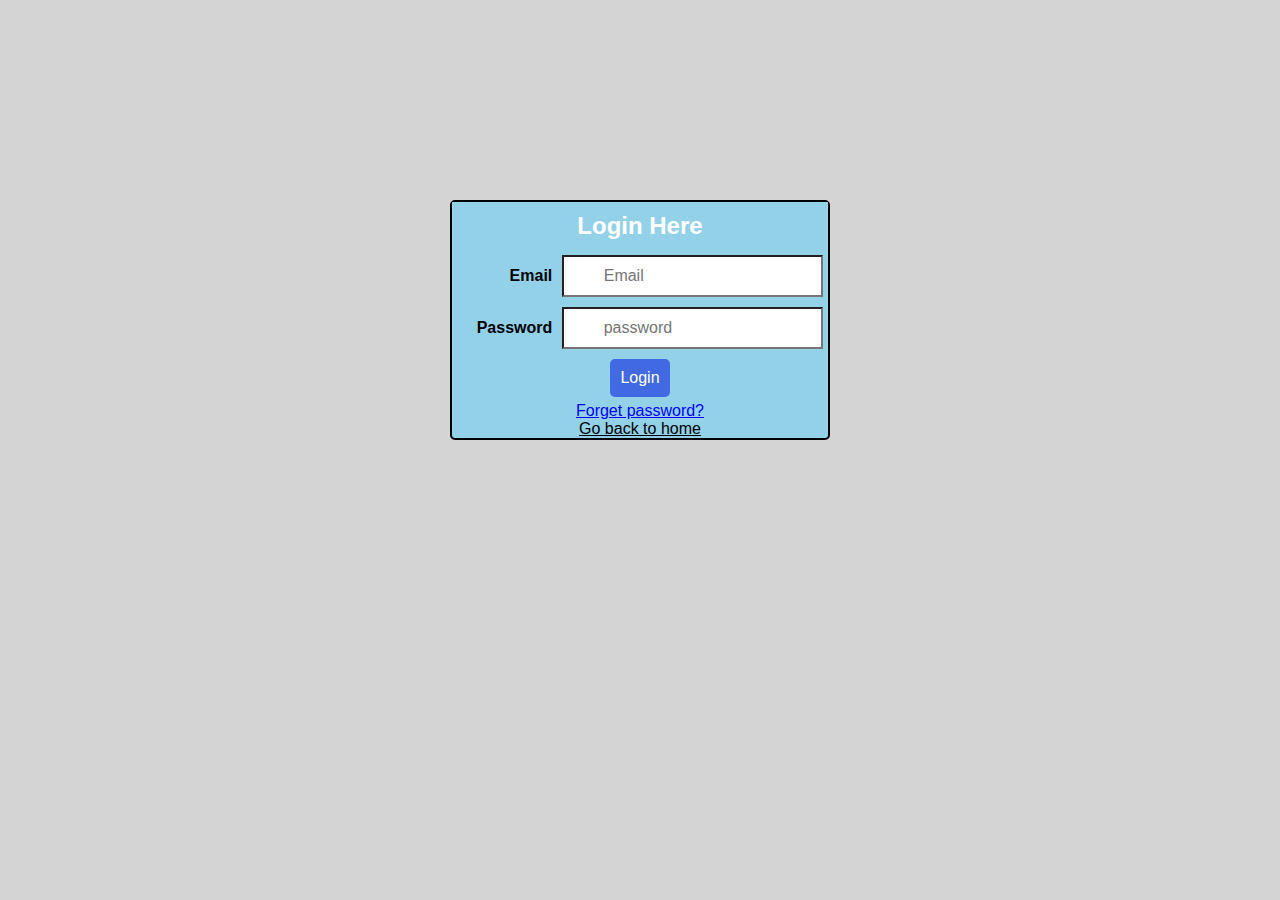
<file: public/user.html>
<!DOCTYPE html>
<html lang="en">
<head>
    <meta charset="UTF-8">
    <meta name="viewport" content="width=device-width, initial-scale=1.0">
    <title>website</title>
    <link href="https://cdn.jsdelivr.net/npm/bootstrap@5.0.0-beta1/dist/css/bootstrap.min.css" rel="stylesheet"
        integrity="sha384-giJF6kkoqNQ00vy+HMDP7azOuL0xtbfIcaT9wjKHr8RbDVddVHyTfAAsrekwKmP1" crossorigin="anonymous">
    <link rel="stylesheet" href="style.css">
    <link rel="stylesheet" href="https://cdnjs.cloudflare.com/ajax/libs/font-awesome/4.7.0/css/font-awesome.min.css">
</head>
<body class="userpage">
    
    <form action="index.html">
        <fieldset>
            <div class="center">
            <legend>Login Here</legend>
            
                <label for="">Email</label>
        <input type="email" class="email" placeholder="Email"><br>
        <label for="">Password</label>
        <input type="password" class="password" placeholder="password"><br>
        <button>Login</button><br>
        <a href="contact us.html" class="usera">Forget password?</a><br>
        <a href="index.html" class="usergo">Go back to home</a>
    </div>
    </fieldset>
    </form>
        
    
    
    
    
    
    
    
    
    
    
    <script src="https://cdn.jsdelivr.net/npm/bootstrap@5.0.0-beta1/dist/js/bootstrap.bundle.min.js"
        integrity="sha384-ygbV9kiqUc6oa4msXn9868pTtWMgiQaeYH7/t7LECLbyPA2x65Kgf80OJFdroafW"
        crossorigin="anonymous"></script>
</body>
</html>
</file>
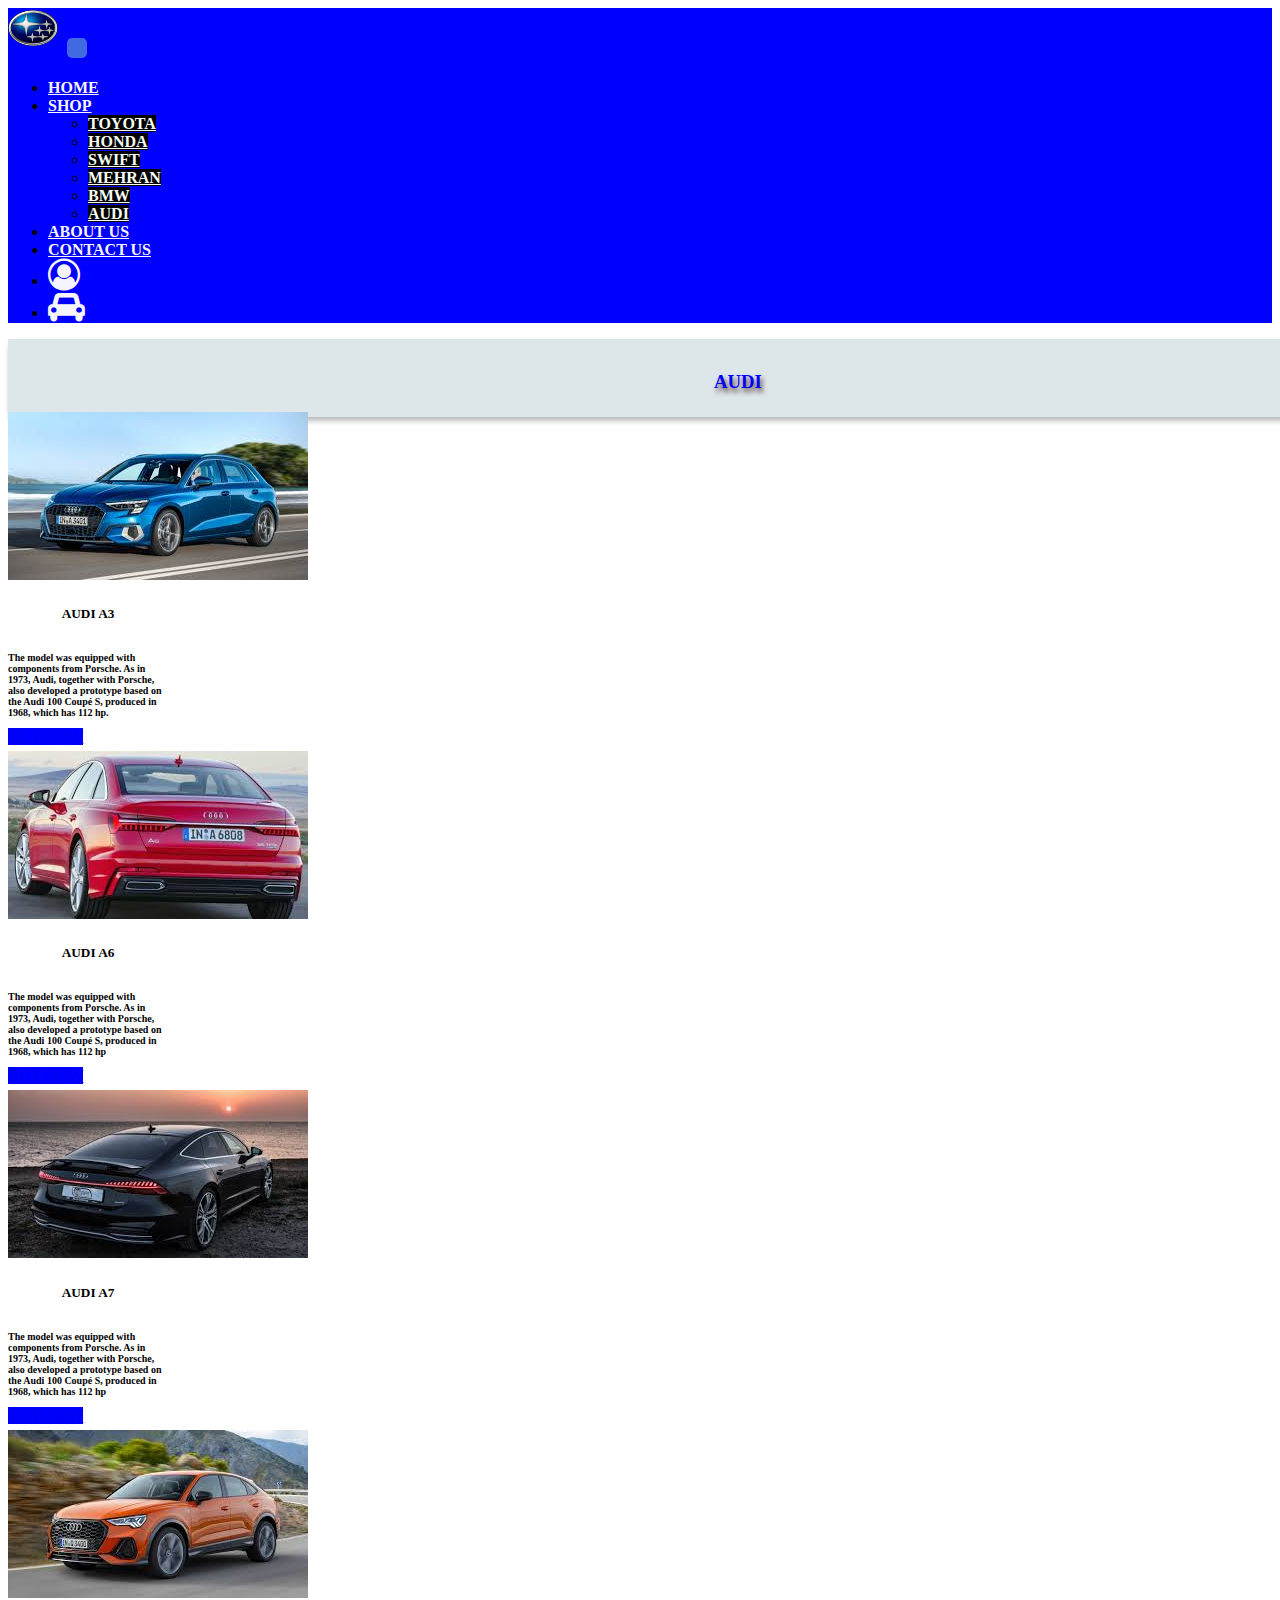
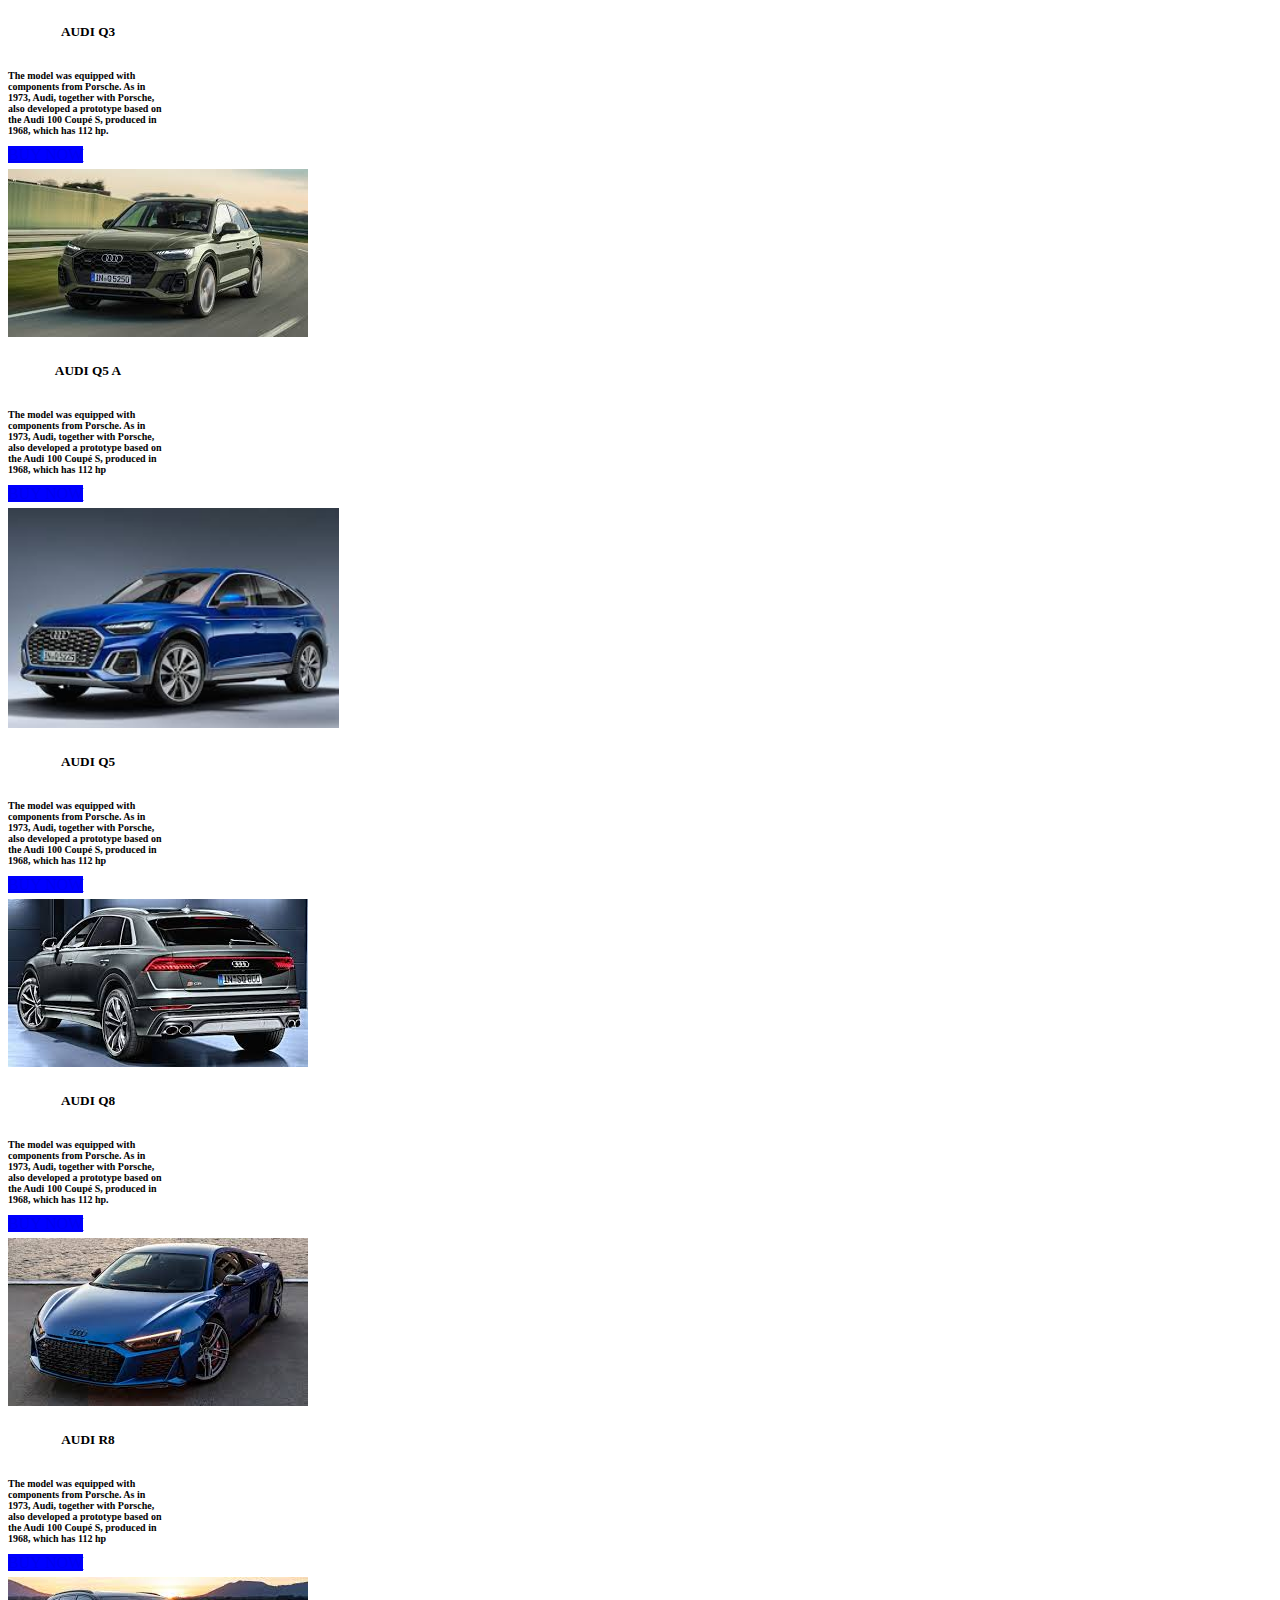
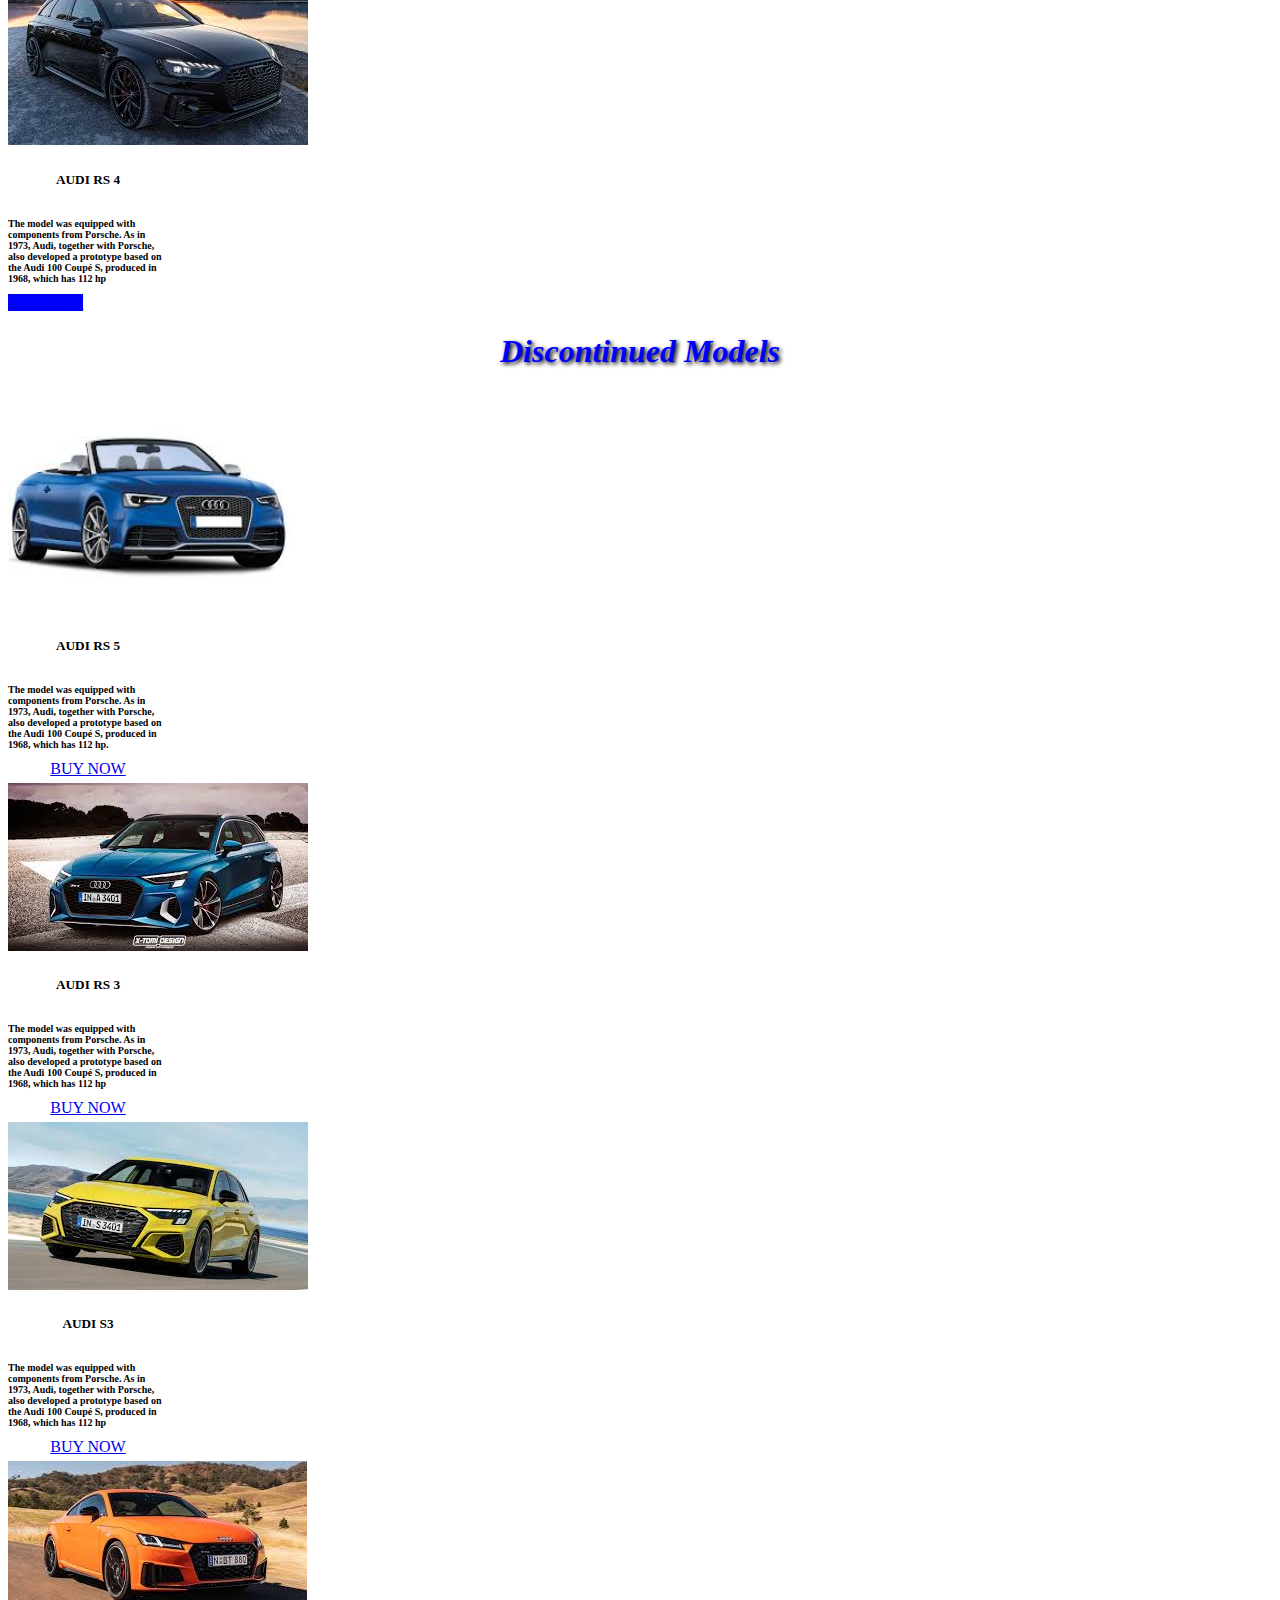
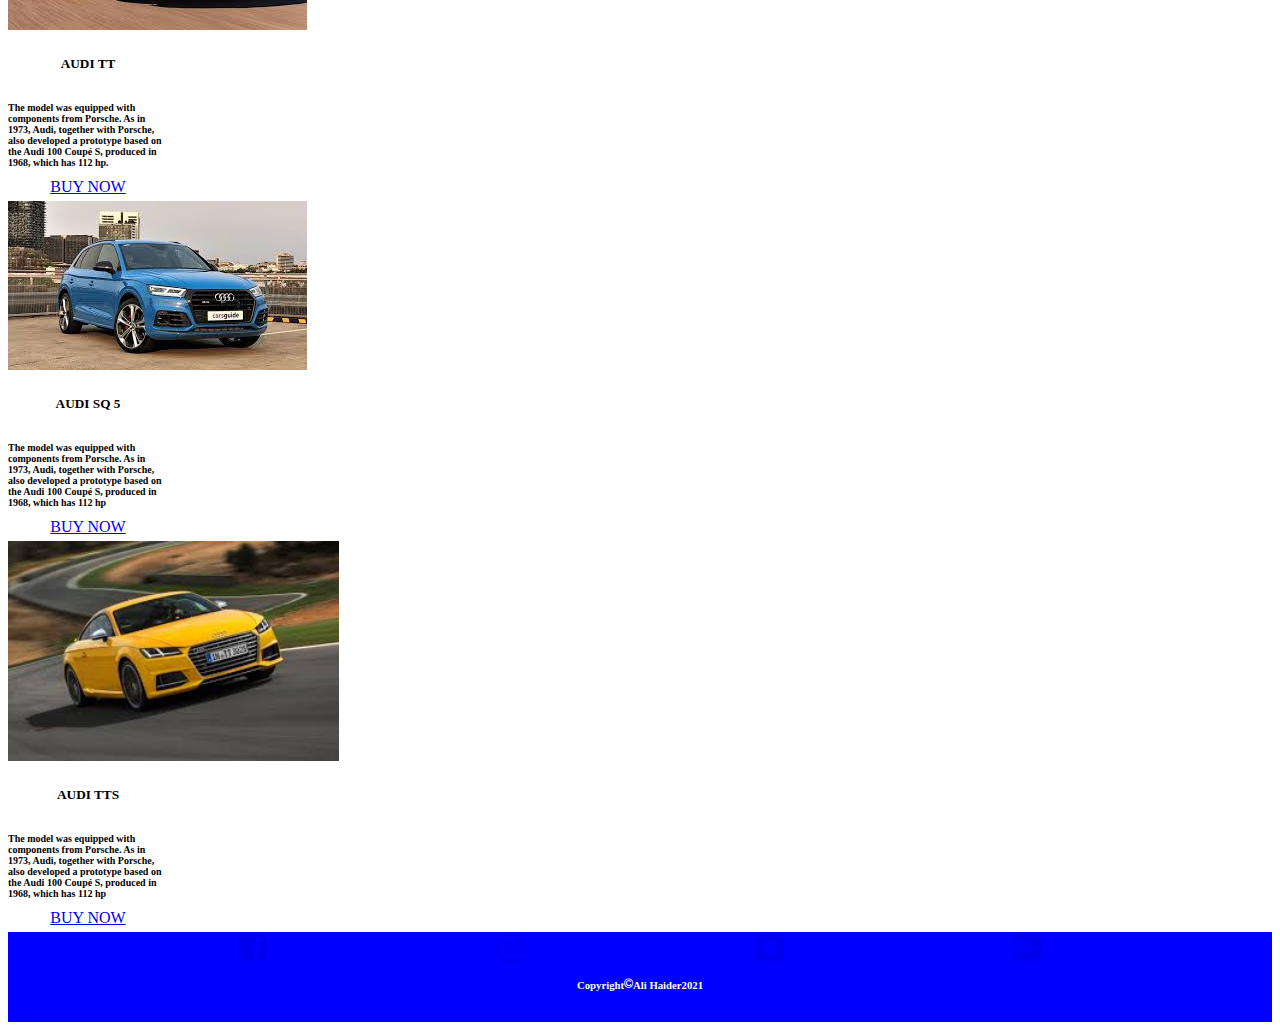
<file: public/shop/audi.html>
<!DOCTYPE html>
<html lang="en">
<head>
    <meta charset="UTF-8">
    <meta name="viewport" content="width=device-width, initial-scale=1.0">
    <title>Website</title>
    <link href="https://cdn.jsdelivr.net/npm/bootstrap@5.0.0-beta1/dist/css/bootstrap.min.css" rel="stylesheet"
        integrity="sha384-giJF6kkoqNQ00vy+HMDP7azOuL0xtbfIcaT9wjKHr8RbDVddVHyTfAAsrekwKmP1" crossorigin="anonymous">
    <link rel="stylesheet" href="../style.css">
    <link rel="stylesheet" href="https://cdnjs.cloudflare.com/ajax/libs/font-awesome/4.7.0/css/font-awesome.min.css">
</head>
<body>
    <div>
        <nav class="navbar navbar-expand-lg navbar-light bg-light">
            <div class="container-fluid">
                <a class="navbar-brand" href="#"><img width="50px" height="40px"
                        src="../images/logo/car_logo_PNG1669.png" alt=""></a>
                <button class="navbar-toggler" type="button" data-bs-toggle="collapse" data-bs-target="#navbarText"
                    aria-controls="navbarText" aria-expanded="false" aria-label="Toggle navigation">
                    <span class="navbar-toggler-icon"></span>
                </button>
                <div class="collapse navbar-collapse" id="navbarText">
                    <ul class="navbar-nav me-auto mb-2 mb-lg-0">

                    </ul>

                    <span class="navbar-text">
                        <ul class="navbar-nav me-auto mb-2 mb-lg-0">
                            <li class="nav-item">
                                <a class="nav-link active" aria-current="page" href="../index.html">HOME</a>
                            </li>
                            <li class="nav-item dropdown">
                                <a class="nav-link dropdown-toggle" href="shop.html" id="navbarDropdownMenuLink" role="button"
                                    data-bs-toggle="dropdown" aria-expanded="false">
                                    SHOP
                                </a>
                                <ul class="dropdown-menu" aria-labelledby="navbarDropdownMenuLink">
                                    <li><a class="dropdown-item" href="toyota.html">TOYOTA</a></li>
                                    <li><a class="dropdown-item" href="honda.html">HONDA</a></li>
                                    <li><a class="dropdown-item" href="swift.html">SWIFT</a></li>
                                    <li><a class="dropdown-item" href="mehran.html">MEHRAN</a></li>
                                    <li><a class="dropdown-item" href="bmw.html">BMW</a></li>
                                    <li><a class="dropdown-item" href="audi.html">AUDI</a></li>
                                </ul>
                            </li>
                            <li class="nav-item">
                                <a class="nav-link" href="../about.html">ABOUT US</a>
                            </li>
                            <li class="nav-item">
                                <a class="nav-link" href="../contact us.html">CONTACT US</a>
                            </li>
                            <li class="nav-item">
                                <a class="nav-link" href="../user.html">
                                    <i class="fa fa-user-circle-o" aria-hidden="true"></i></a>
                            </li>
                            <li class="nav-item">
                                <a class="nav-link" href="../index.html"><i class="fa fa-car" aria-hidden="true"></i></a>
                            </li>

                        </ul>
                    </span>
                </div>
            </div>
        </nav>
        <div>
            <ul class="nav justify-content-center">
                <li class="nav-item">
                    <h3 class="nav">AUDI</h3>
                </li>
            </ul>
        </div>
        <div class="card-group">
            <div class="card">
              <img src="../images\brand car images\audii\A3.jpg" class="card-img-top" alt="...">
              <div class="card-body">
                <h5 class="card-title" align="center">AUDI A3</h5>
                <p class="card-text" style="color: black;">The model was equipped with components from Porsche. As in 1973, Audi, together with Porsche, also developed a prototype based on the Audi 100 Coupé S, produced in 1968, which has 112 hp.</p>
                <a href="../contact us.html" class="btn btn-primary">BUY NOW</a>
              </div>
            </div>
            <div class="card">
              <img src="../images\brand car images\audii\A6.jpg" class="card-img-top" alt="...">
              <div class="card-body">
                <h5 class="card-title" align="center">AUDI A6</h5>
                <p class="card-text" style="color: black;">The model was equipped with components from Porsche. As in 1973, Audi, together with Porsche, also developed a prototype based on the Audi 100 Coupé S, produced in 1968, which has 112 hp</p>
                <a href="../contact us.html" class="btn btn-primary">BUY NOW</a>
              </div>
            </div>
            <div class="card">
              <img src="../images\brand car images\audii\A7.jpg" class="card-img-top" alt="...">
              <div class="card-body">
                <h5 class="card-title" align="center">AUDI A7</h5>
                <p class="card-text" style="color: black;">The model was equipped with components from Porsche. As in 1973, Audi, together with Porsche, also developed a prototype based on the Audi 100 Coupé S, produced in 1968, which has 112 hp</p>
                <a href="../contact us.html" class="btn btn-primary">BUY NOW</a>
              </div>
            </div>
          </div>
          <div class="card-group">
            <div class="card">
              <img src="../images\brand car images\audii\Q3.jpg" class="card-img-top" alt="...">
              <div class="card-body">
                <h5 class="card-title" align="center">AUDI Q3</h5>
                <p class="card-text" style="color: black;">The model was equipped with components from Porsche. As in 1973, Audi, together with Porsche, also developed a prototype based on the Audi 100 Coupé S, produced in 1968, which has 112 hp.</p>
                <a href="../contact us.html" class="btn btn-primary">BUY NOW</a>
              </div>
            </div>
            <div class="card">
              <img src="../images\brand car images\audii\Q5 A.jpg" class="card-img-top" alt="...">
              <div class="card-body">
                <h5 class="card-title" align="center">AUDI Q5 A</h5>
                <p class="card-text" style="color: black;">The model was equipped with components from Porsche. As in 1973, Audi, together with Porsche, also developed a prototype based on the Audi 100 Coupé S, produced in 1968, which has 112 hp</p>
                <a href="../contact us.html" class="btn btn-primary">BUY NOW</a>
              </div>
            </div>
            <div class="card">
              <img 
              height="220PX"
              src="../images\brand car images\audii\Q5.jpg" class="card-img-top" alt="...">
              <div class="card-body">
                <h5 class="card-title" align="center">AUDI Q5</h5>
                <p class="card-text" style="color: black;">The model was equipped with components from Porsche. As in 1973, Audi, together with Porsche, also developed a prototype based on the Audi 100 Coupé S, produced in 1968, which has 112 hp</p>
                <a href="../contact us.html" class="btn btn-primary">BUY NOW</a>
              </div>
            </div>
          </div>
          <div class="card-group">
            <div class="card">
              <img src="../images\brand car images\audii\Q8.jpg" class="card-img-top" alt="...">
              <div class="card-body">
                <h5 class="card-title" align="center">AUDI Q8</h5>
                <p class="card-text" style="color: black;">The model was equipped with components from Porsche. As in 1973, Audi, together with Porsche, also developed a prototype based on the Audi 100 Coupé S, produced in 1968, which has 112 hp.</p>
                <a href="../contact us.html" class="btn btn-primary">BUY NOW</a>
              </div>
            </div>
            <div class="card">
              <img src="../images\brand car images\audii\R8.jpg" class="card-img-top" alt="...">
              <div class="card-body">
                <h5 class="card-title" align="center">AUDI R8</h5>
                <p class="card-text" style="color: black;">The model was equipped with components from Porsche. As in 1973, Audi, together with Porsche, also developed a prototype based on the Audi 100 Coupé S, produced in 1968, which has 112 hp</p>
                <a href="../contact us.html" class="btn btn-primary">BUY NOW</a>
              </div>
            </div>
            <div class="card">
              <img src="../images\brand car images\audii\RS 4.jpg" class="card-img-top" alt="...">
              <div class="card-body">
                <h5 class="card-title" align="center">AUDI RS 4</h5>
                <p class="card-text" style="color: black;">The model was equipped with components from Porsche. As in 1973, Audi, together with Porsche, also developed a prototype based on the Audi 100 Coupé S, produced in 1968, which has 112 hp</p>
                <a href="../contact us.html" class="btn btn-primary">BUY NOW</a>
              </div>
            </div>
          </div>
          <div class="heading">
            <h1><em>Discontinued Models</em></h1>
        </div>
          <div class="card-group">
            <div class="card">
              <img 
              height="220PX"
              src="../images\brand car images\audii\RS 5.jpg" class="card-img-top" alt="...">
              <div class="card-body">
                <h5 class="card-title" align="center">AUDI RS 5</h5>
                <p class="card-text" style="color: black;">The model was equipped with components from Porsche. As in 1973, Audi, together with Porsche, also developed a prototype based on the Audi 100 Coupé S, produced in 1968, which has 112 hp.</p>
                <a href="../contact us.html" class="btn btn-secondary">BUY NOW</a>
              </div>
            </div>
            <div class="card">
              <img src="../images\brand car images\audii\RS3.jpg" class="card-img-top" alt="...">
              <div class="card-body">
                <h5 class="card-title" align="center">AUDI RS 3</h5>
                <p class="card-text" style="color: black;">The model was equipped with components from Porsche. As in 1973, Audi, together with Porsche, also developed a prototype based on the Audi 100 Coupé S, produced in 1968, which has 112 hp</p>
                <a href="../contact us.html" class="btn btn-secondary">BUY NOW</a>
              </div>
            </div>
            <div class="card">
              <img src="../images\brand car images\audii\S3.jpg" class="card-img-top" alt="...">
              <div class="card-body">
                <h5 class="card-title" align="center">AUDI S3</h5>
                <p class="card-text" style="color: black;">The model was equipped with components from Porsche. As in 1973, Audi, together with Porsche, also developed a prototype based on the Audi 100 Coupé S, produced in 1968, which has 112 hp</p>
                <a href="../contact us.html" class="btn btn-secondary">BUY NOW</a>
              </div>
            </div>
          </div>
          <div class="card-group">
            <div class="card">
              <img src="../images\brand car images\audii\TT.jpg" class="card-img-top" alt="...">
              <div class="card-body">
                <h5 class="card-title" align="center">AUDI TT</h5>
                <p class="card-text" style="color: black;">The model was equipped with components from Porsche. As in 1973, Audi, together with Porsche, also developed a prototype based on the Audi 100 Coupé S, produced in 1968, which has 112 hp.</p>
                <a href="../contact us.html" class="btn btn-secondary">BUY NOW</a>
              </div>
            </div>
            <div class="card">
              <img src="../images\brand car images\audii\SQ5.jpg" class="card-img-top" alt="...">
              <div class="card-body">
                <h5 class="card-title" align="center">AUDI SQ 5</h5>
                <p class="card-text" style="color: black;">The model was equipped with components from Porsche. As in 1973, Audi, together with Porsche, also developed a prototype based on the Audi 100 Coupé S, produced in 1968, which has 112 hp</p>
                <a href="../contact us.html" class="btn btn-secondary" >BUY NOW</a>
              </div>
            </div>
            <div class="card">
              <img 
              height="220PX"
              src="../images\brand car images\audii\TTS.jpg" class="card-img-top" alt="...">
              <div class="card-body">
                <h5 class="card-title" align="center">AUDI TTS</h5>
                <p class="card-text" style="color: black;">The model was equipped with components from Porsche. As in 1973, Audi, together with Porsche, also developed a prototype based on the Audi 100 Coupé S, produced in 1968, which has 112 hp</p>
                <a href="../contact us.html" class="btn btn-secondary">BUY NOW</a>
              </div>
            </div>
          </div>
          
        <div>
        <div class="footer">
            <span class="sample">
               <a href="http://facebook.com"> <i class="fa fa-facebook-square" aria-hidden="true"></i></a>
               <a href="http://instagram.com"><i class="fa fa-instagram" aria-hidden="true"></i></a>
               <a href="http://twitter.com"><i class="fa fa-twitter-square" aria-hidden="true"></i></a>
               <a href="http://goole-plus.com"><i class="fa fa-google-plus-square" aria-hidden="true"></i></a>
            </span>
            <div>
                <h6>Copyright<i class="fa fa-copyright" aria-hidden="true"></i>Ali Haider2021</h6>
            </div>
        </div>
    </div>
    
    
    
    
    
    
    
    
    
    <script src="https://cdn.jsdelivr.net/npm/bootstrap@5.0.0-beta1/dist/js/bootstrap.bundle.min.js"
        integrity="sha384-ygbV9kiqUc6oa4msXn9868pTtWMgiQaeYH7/t7LECLbyPA2x65Kgf80OJFdroafW"
        crossorigin="anonymous"></script>
</body>
</html>
</file>
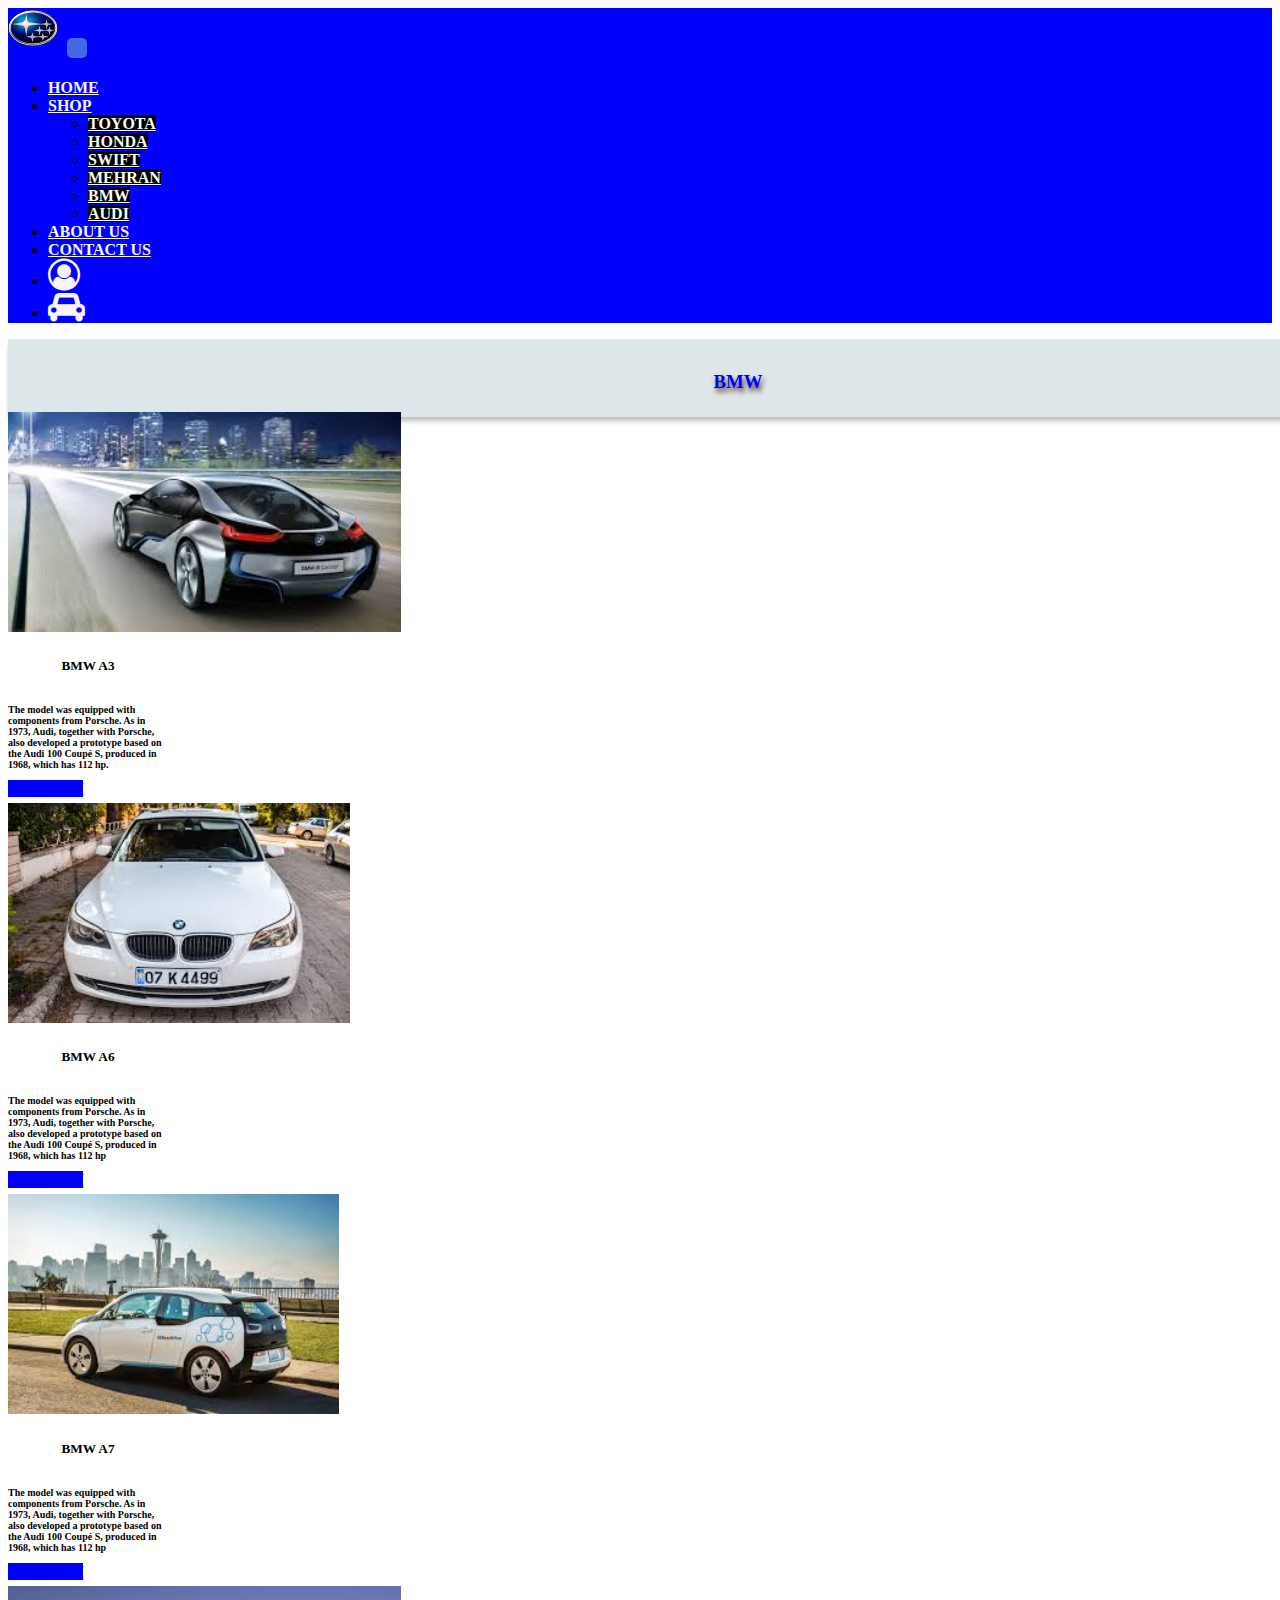
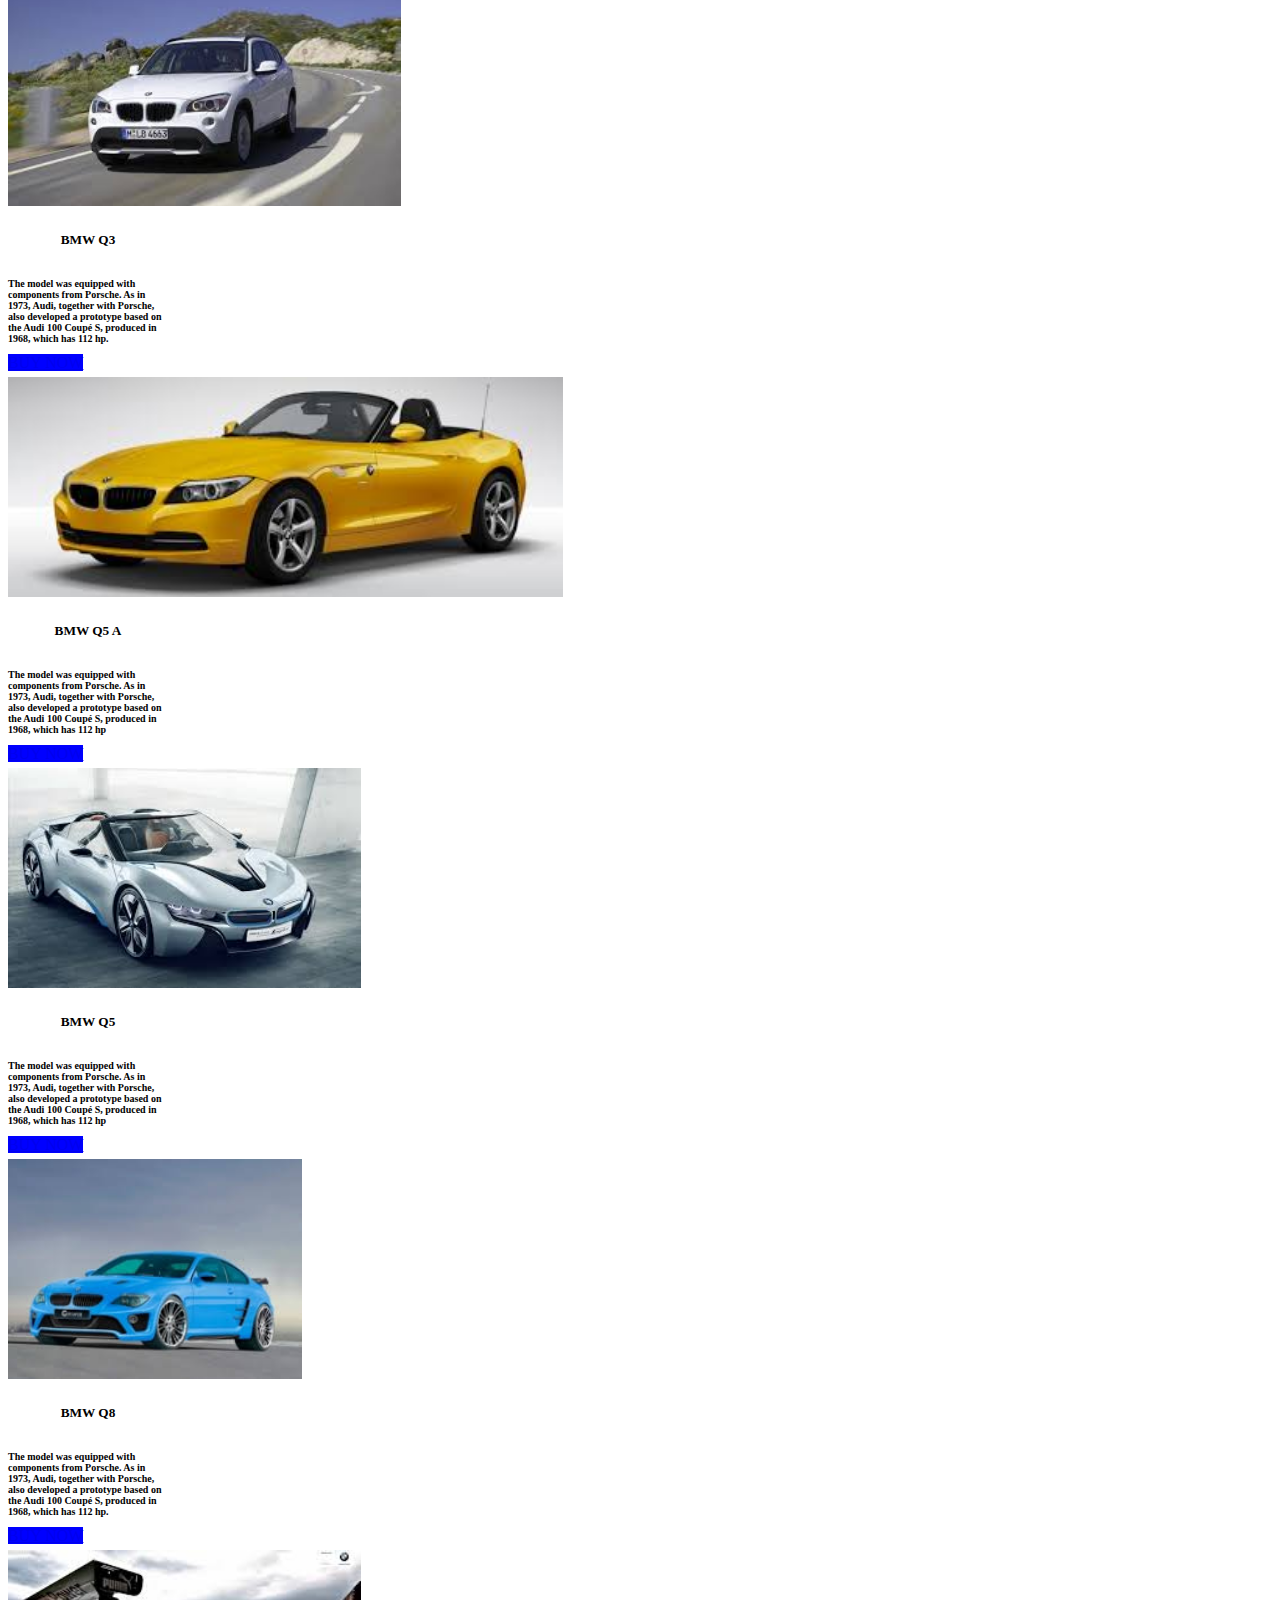
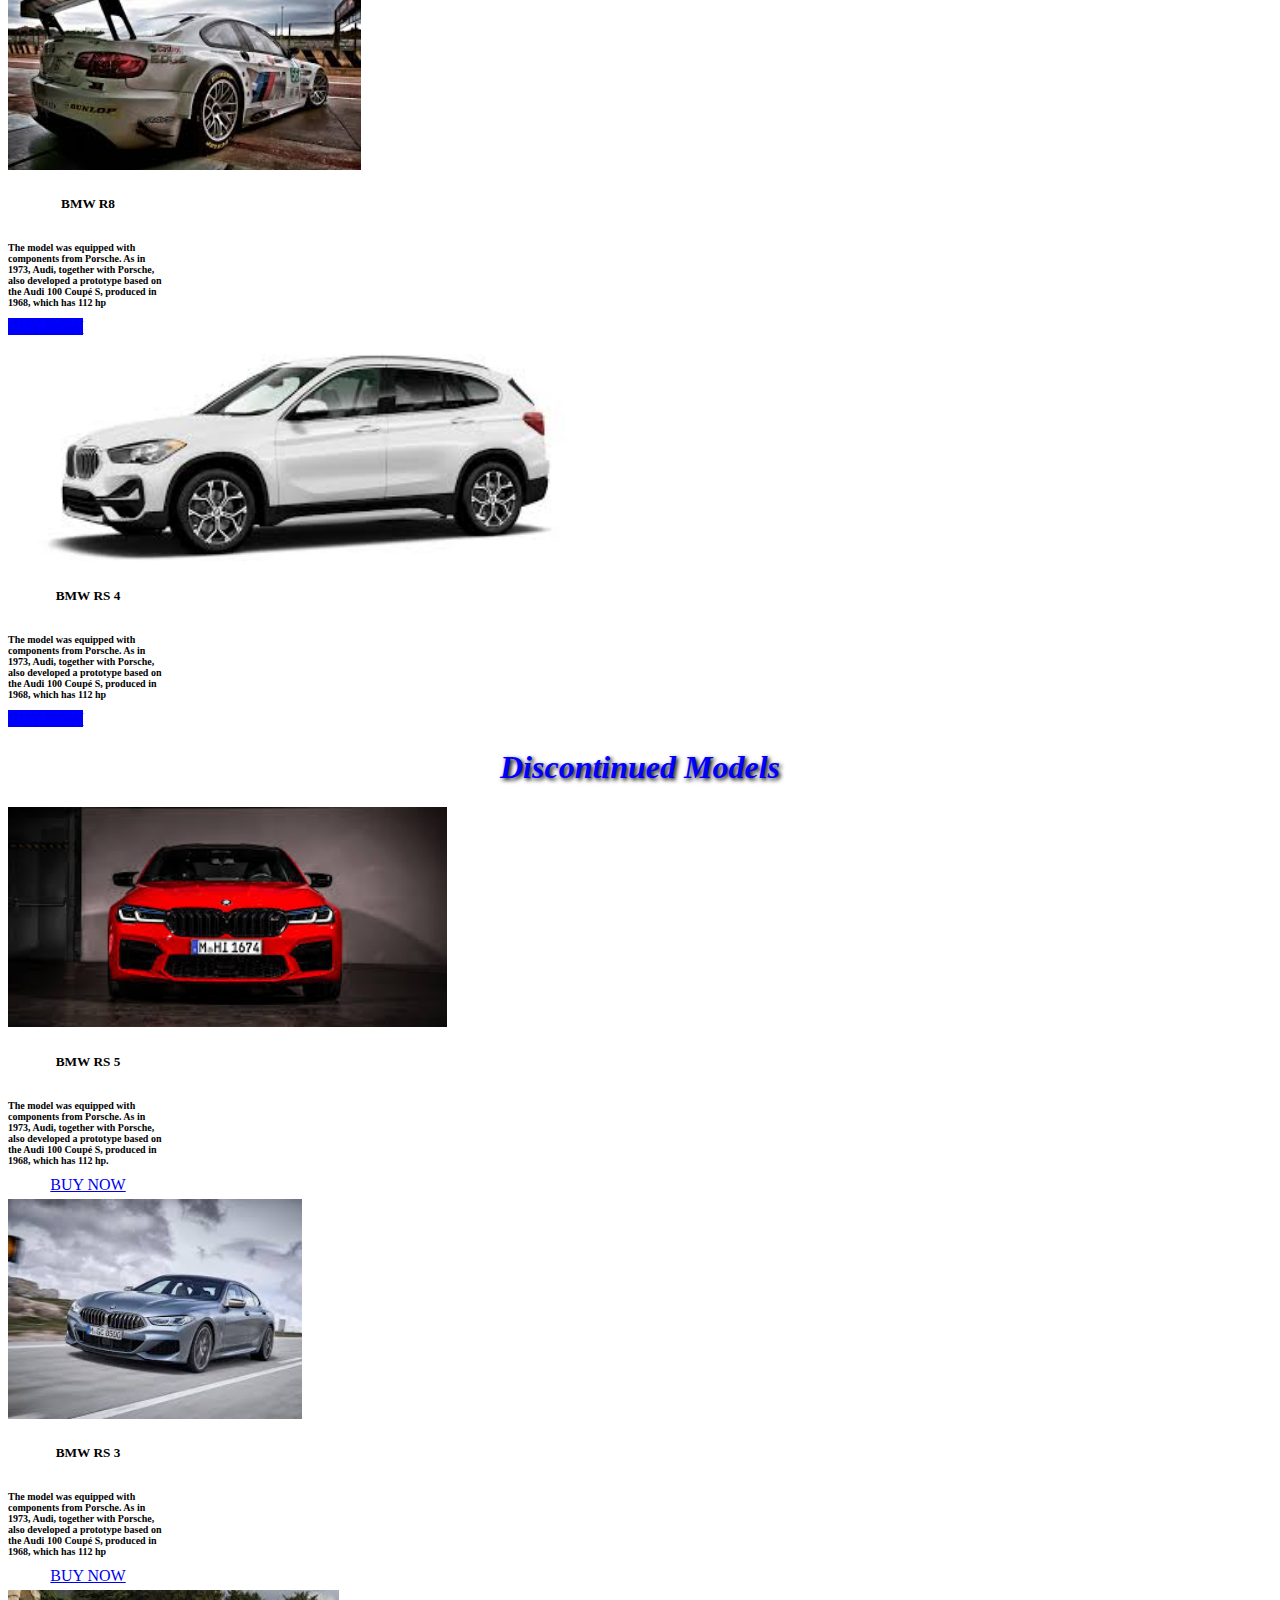
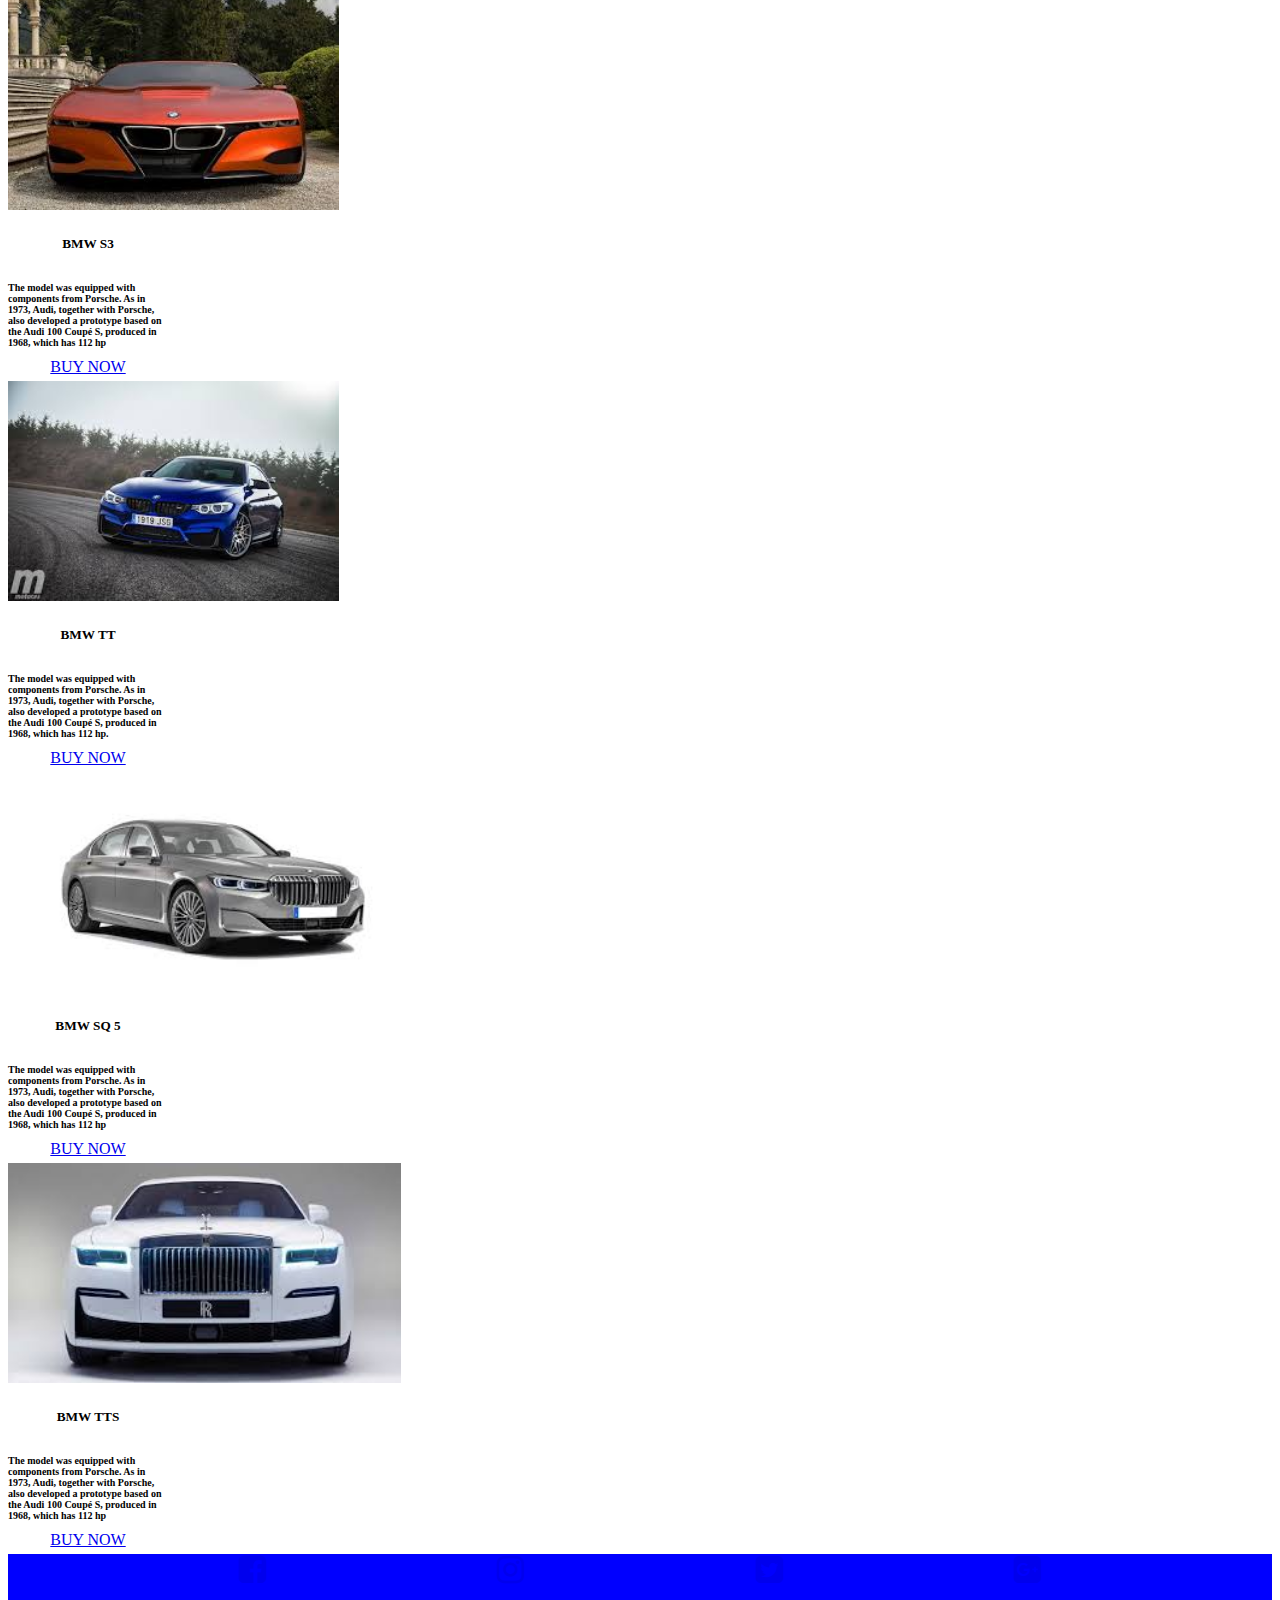
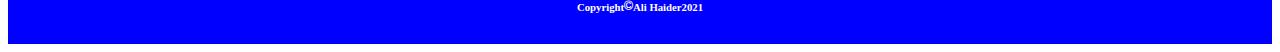
<file: public/shop/bmw.html>
<!DOCTYPE html>
<html lang="en">
<head>
    <meta charset="UTF-8">
    <meta name="viewport" content="width=device-width, initial-scale=1.0">
    <title>Website</title>
    <link href="https://cdn.jsdelivr.net/npm/bootstrap@5.0.0-beta1/dist/css/bootstrap.min.css" rel="stylesheet"
        integrity="sha384-giJF6kkoqNQ00vy+HMDP7azOuL0xtbfIcaT9wjKHr8RbDVddVHyTfAAsrekwKmP1" crossorigin="anonymous">
    <link rel="stylesheet" href="../style.css">
    <link rel="stylesheet" href="https://cdnjs.cloudflare.com/ajax/libs/font-awesome/4.7.0/css/font-awesome.min.css">
</head>
<body>
    <div>
        <nav class="navbar navbar-expand-lg navbar-light bg-light">
            <div class="container-fluid">
                <a class="navbar-brand" href="#"><img width="50px" height="40px"
                        src="../images/logo/car_logo_PNG1669.png" alt=""></a>
                <button class="navbar-toggler" type="button" data-bs-toggle="collapse" data-bs-target="#navbarText"
                    aria-controls="navbarText" aria-expanded="false" aria-label="Toggle navigation">
                    <span class="navbar-toggler-icon"></span>
                </button>
                <div class="collapse navbar-collapse" id="navbarText">
                    <ul class="navbar-nav me-auto mb-2 mb-lg-0">

                    </ul>

                    <span class="navbar-text">
                        <ul class="navbar-nav me-auto mb-2 mb-lg-0">
                            <li class="nav-item">
                                <a class="nav-link active" aria-current="page" href="../index.html">HOME</a>
                            </li>
                            <li class="nav-item dropdown">
                                <a class="nav-link dropdown-toggle" href="shop.html" id="navbarDropdownMenuLink" role="button"
                                    data-bs-toggle="dropdown" aria-expanded="false">
                                    SHOP
                                </a>
                                <ul class="dropdown-menu" aria-labelledby="navbarDropdownMenuLink">
                                    <li><a class="dropdown-item" href="toyota.html">TOYOTA</a></li>
                                    <li><a class="dropdown-item" href="honda.html">HONDA</a></li>
                                    <li><a class="dropdown-item" href="swift.html">SWIFT</a></li>
                                    <li><a class="dropdown-item" href="mehran.html">MEHRAN</a></li>
                                    <li><a class="dropdown-item" href="bmw.html">BMW</a></li>
                                    <li><a class="dropdown-item" href="audi.html">AUDI</a></li>
                                </ul>
                            </li>
                            <li class="nav-item">
                                <a class="nav-link" href="../about.html">ABOUT US</a>
                            </li>
                            <li class="nav-item">
                                <a class="nav-link" href="../contact us.html">CONTACT US</a>
                            </li>
                            <li class="nav-item">
                                <a class="nav-link" href="../user.html">
                                    <i class="fa fa-user-circle-o" aria-hidden="true"></i></a>
                            </li>
                            <li class="nav-item">
                                <a class="nav-link" href="../index.html"><i class="fa fa-car" aria-hidden="true"></i></a>
                            </li>

                        </ul>
                    </span>
                </div>
            </div>
        </nav>
        <div>
            <ul class="nav justify-content-center">
                <li class="nav-item">
                    <h3 class="nav">BMW</h3>
                </li>
            </ul>
        </div>
        <div class="card-group">
            <div class="card">
              <img 
              height="220px"
              src="../images\brand car images\bmw\download (1).jpg" class="card-img-top" alt="...">
              <div class="card-body">
                <h5 class="card-title" align="center">BMW A3</h5>
                <p class="card-text" style="color: black;">The model was equipped with components from Porsche. As in 1973, Audi, together with Porsche, also developed a prototype based on the Audi 100 Coupé S, produced in 1968, which has 112 hp.</p>
                <a href="../contact us.html" class="btn btn-primary">BUY NOW</a>
              </div>
            </div>
            <div class="card">
              <img 
              height="220px"
              src="../images\brand car images\bmw\download.jpg" class="card-img-top" alt="...">
              <div class="card-body">
                <h5 class="card-title" align="center">BMW A6</h5>
                <p class="card-text" style="color: black;">The model was equipped with components from Porsche. As in 1973, Audi, together with Porsche, also developed a prototype based on the Audi 100 Coupé S, produced in 1968, which has 112 hp</p>
                <a href="../contact us.html" class="btn btn-primary">BUY NOW</a>
              </div>
            </div>
            <div class="card">
              <img height="220px" src="../images\brand car images\bmw\images (1).jpg" class="card-img-top" alt="...">
              <div class="card-body">
                <h5 class="card-title" align="center">BMW A7</h5>
                <p class="card-text" style="color: black;">The model was equipped with components from Porsche. As in 1973, Audi, together with Porsche, also developed a prototype based on the Audi 100 Coupé S, produced in 1968, which has 112 hp</p>
                <a href="../contact us.html" class="btn btn-primary">BUY NOW</a>
              </div>
            </div>
          </div>
          <div class="card-group">
            <div class="card">
              <img height="220px" src="../images\brand car images\bmw\images (2).jpg" class="card-img-top" alt="...">
              <div class="card-body">
                <h5 class="card-title" align="center">BMW Q3</h5>
                <p class="card-text" style="color: black;">The model was equipped with components from Porsche. As in 1973, Audi, together with Porsche, also developed a prototype based on the Audi 100 Coupé S, produced in 1968, which has 112 hp.</p>
                <a href="../contact us.html" class="btn btn-primary">BUY NOW</a>
              </div>
            </div>
            <div class="card">
              <img height="220px" src="../images\brand car images\bmw\images (3).jpg" class="card-img-top" alt="...">
              <div class="card-body">
                <h5 class="card-title" align="center">BMW Q5 A</h5>
                <p class="card-text" style="color: black;">The model was equipped with components from Porsche. As in 1973, Audi, together with Porsche, also developed a prototype based on the Audi 100 Coupé S, produced in 1968, which has 112 hp</p>
                <a href="../contact us.html" class="btn btn-primary">BUY NOW</a>
              </div>
            </div>
            <div class="card">
              <img 
              height="220PX"
              src="../images\brand car images\bmw\images (4).jpg" class="card-img-top" alt="...">
              <div class="card-body">
                <h5 class="card-title" align="center">BMW Q5</h5>
                <p class="card-text" style="color: black;">The model was equipped with components from Porsche. As in 1973, Audi, together with Porsche, also developed a prototype based on the Audi 100 Coupé S, produced in 1968, which has 112 hp</p>
                <a href="../contact us.html" class="btn btn-primary">BUY NOW</a>
              </div>
            </div>
          </div>
          <div class="card-group">
            <div class="card">
              <img height="220px" src="../images\brand car images\bmw\images (5).jpg" class="card-img-top" alt="...">
              <div class="card-body">
                <h5 class="card-title" align="center">BMW Q8</h5>
                <p class="card-text" style="color: black;">The model was equipped with components from Porsche. As in 1973, Audi, together with Porsche, also developed a prototype based on the Audi 100 Coupé S, produced in 1968, which has 112 hp.</p>
                <a href="../contact us.html" class="btn btn-primary">BUY NOW</a>
              </div>
            </div>
            <div class="card">
              <img height="220px" src="../images\brand car images\bmw\images (6).jpg" class="card-img-top" alt="...">
              <div class="card-body">
                <h5 class="card-title" align="center">BMW R8</h5>
                <p class="card-text" style="color: black;">The model was equipped with components from Porsche. As in 1973, Audi, together with Porsche, also developed a prototype based on the Audi 100 Coupé S, produced in 1968, which has 112 hp</p>
                <a href="../contact us.html" class="btn btn-primary">BUY NOW</a>
              </div>
            </div>
            <div class="card">
              <img  height="220px" src="../images\brand car images\bmw\images (7).jpg" class="card-img-top" alt="...">
              <div class="card-body">
                <h5 class="card-title" align="center">BMW RS 4</h5>
                <p class="card-text" style="color: black;">The model was equipped with components from Porsche. As in 1973, Audi, together with Porsche, also developed a prototype based on the Audi 100 Coupé S, produced in 1968, which has 112 hp</p>
                <a href="../contact us.html" class="btn btn-primary">BUY NOW</a>
              </div>
            </div>
          </div>
          <div class="heading">
            <h1><em>Discontinued Models</em></h1>
        </div>
          <div class="card-group">
            <div class="card">
              <img 
              height="220PX"
              src="../images\brand car images\bmw\images (8).jpg" class="card-img-top" alt="...">
              <div class="card-body">
                <h5 class="card-title" align="center">BMW RS 5</h5>
                <p class="card-text" style="color: black;">The model was equipped with components from Porsche. As in 1973, Audi, together with Porsche, also developed a prototype based on the Audi 100 Coupé S, produced in 1968, which has 112 hp.</p>
                <a href="../contact us.html" class="btn btn-secondary">BUY NOW</a>
              </div>
            </div>
            <div class="card">
              <img height="220px" src="../images\brand car images\bmw\images (9).jpg" class="card-img-top" alt="...">
              <div class="card-body">
                <h5 class="card-title" align="center">BMW RS 3</h5>
                <p class="card-text" style="color: black;">The model was equipped with components from Porsche. As in 1973, Audi, together with Porsche, also developed a prototype based on the Audi 100 Coupé S, produced in 1968, which has 112 hp</p>
                <a href="../contact us.html" class="btn btn-secondary">BUY NOW</a>
              </div>
            </div>
            <div class="card">
              <img height="220px" src="../images\brand car images\bmw\images (10).jpg" class="card-img-top" alt="...">
              <div class="card-body">
                <h5 class="card-title" align="center">BMW S3</h5>
                <p class="card-text" style="color: black;">The model was equipped with components from Porsche. As in 1973, Audi, together with Porsche, also developed a prototype based on the Audi 100 Coupé S, produced in 1968, which has 112 hp</p>
                <a href="../contact us.html" class="btn btn-secondary">BUY NOW</a>
              </div>
            </div>
          </div>
          <div class="card-group">
            <div class="card">
              <img height="220px" src="../images\brand car images\bmw\images (11).jpg" class="card-img-top" alt="...">
              <div class="card-body">
                <h5 class="card-title" align="center">BMW TT</h5>
                <p class="card-text" style="color: black;">The model was equipped with components from Porsche. As in 1973, Audi, together with Porsche, also developed a prototype based on the Audi 100 Coupé S, produced in 1968, which has 112 hp.</p>
                <a href="../contact us.html" class="btn btn-secondary">BUY NOW</a>
              </div>
            </div>
            <div class="card">
              <img height="220px" src="../images\brand car images\bmw\images (12).jpg" class="card-img-top" alt="...">
              <div class="card-body">
                <h5 class="card-title" align="center">BMW SQ 5</h5>
                <p class="card-text" style="color: black;">The model was equipped with components from Porsche. As in 1973, Audi, together with Porsche, also developed a prototype based on the Audi 100 Coupé S, produced in 1968, which has 112 hp</p>
                <a href="../contact us.html" class="btn btn-secondary" >BUY NOW</a>
              </div>
            </div>
            <div class="card">
              <img 
              height="220PX"
              src="../images\brand car images\bmw\images (13).jpg" class="card-img-top" alt="...">
              <div class="card-body">
                <h5 class="card-title" align="center">BMW TTS</h5>
                <p class="card-text" style="color: black;">The model was equipped with components from Porsche. As in 1973, Audi, together with Porsche, also developed a prototype based on the Audi 100 Coupé S, produced in 1968, which has 112 hp</p>
                <a href="../contact us.html" class="btn btn-secondary">BUY NOW</a>
              </div>
            </div>
          </div>
          
        <div>
        <div class="footer">
            <span class="sample">
               <a href="http://facebook.com"> <i class="fa fa-facebook-square" aria-hidden="true"></i></a>
               <a href="http://instagram.com"><i class="fa fa-instagram" aria-hidden="true"></i></a>
               <a href="http://twitter.com"><i class="fa fa-twitter-square" aria-hidden="true"></i></a>
               <a href="http://goole-plus.com"><i class="fa fa-google-plus-square" aria-hidden="true"></i></a>
            </span>
            <div>
                <h6>Copyright<i class="fa fa-copyright" aria-hidden="true"></i>Ali Haider2021</h6>
            </div>
        </div>
    </div>
    
    
    
    
    
    
    
    
    
    <script src="https://cdn.jsdelivr.net/npm/bootstrap@5.0.0-beta1/dist/js/bootstrap.bundle.min.js"
        integrity="sha384-ygbV9kiqUc6oa4msXn9868pTtWMgiQaeYH7/t7LECLbyPA2x65Kgf80OJFdroafW"
        crossorigin="anonymous"></script>
</body>
</html>
</file>
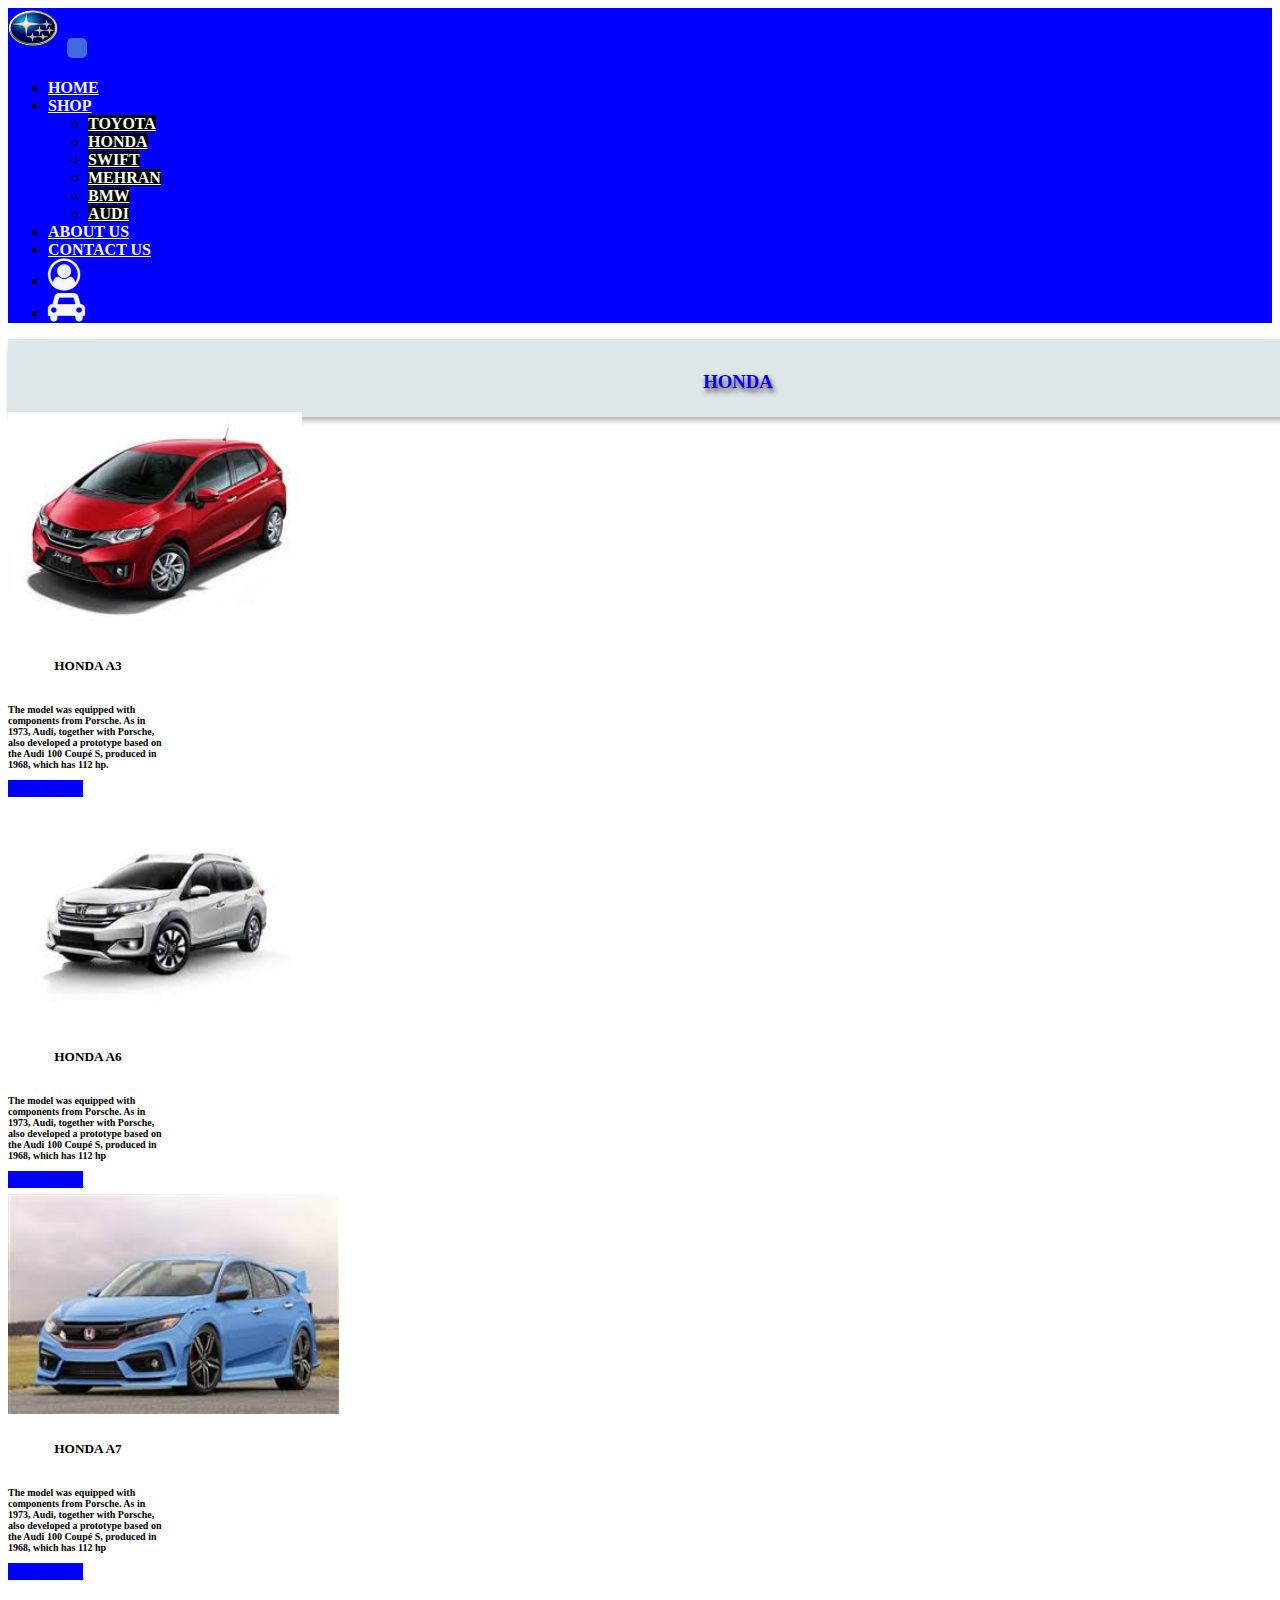
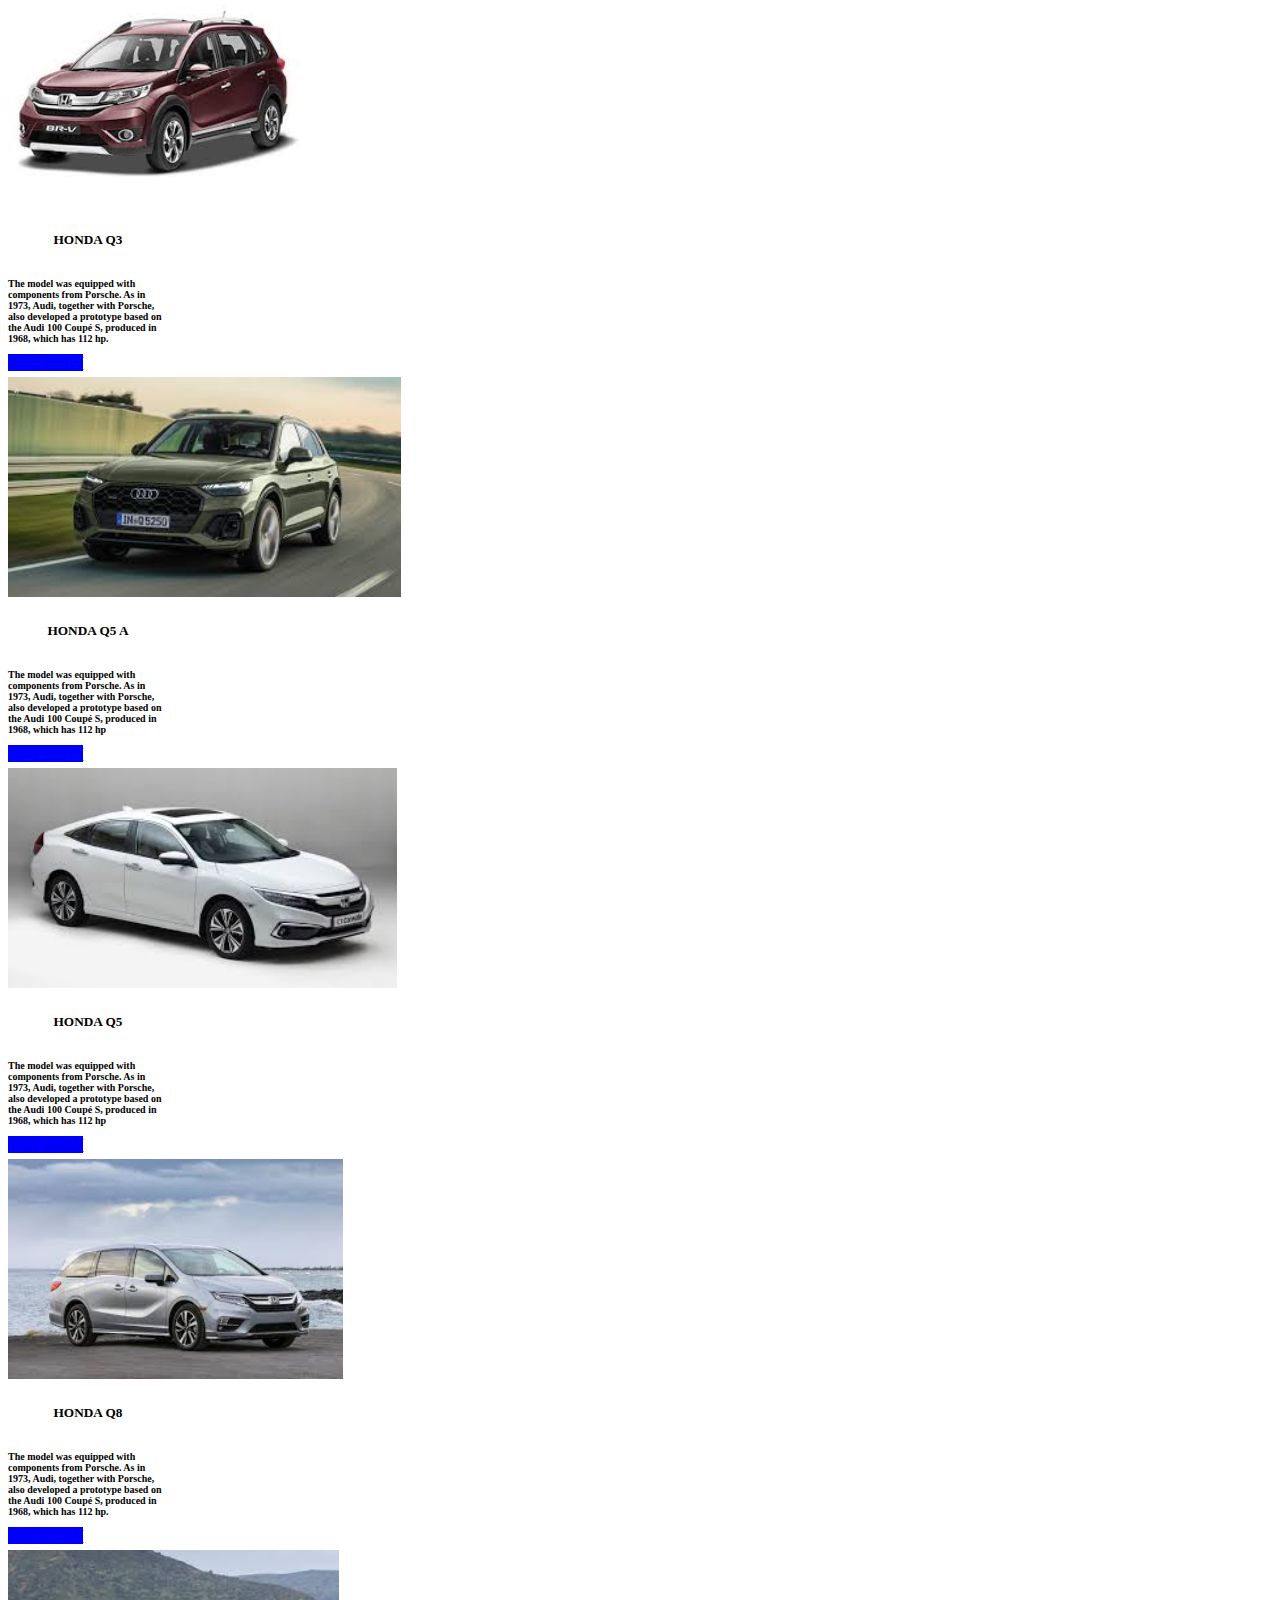
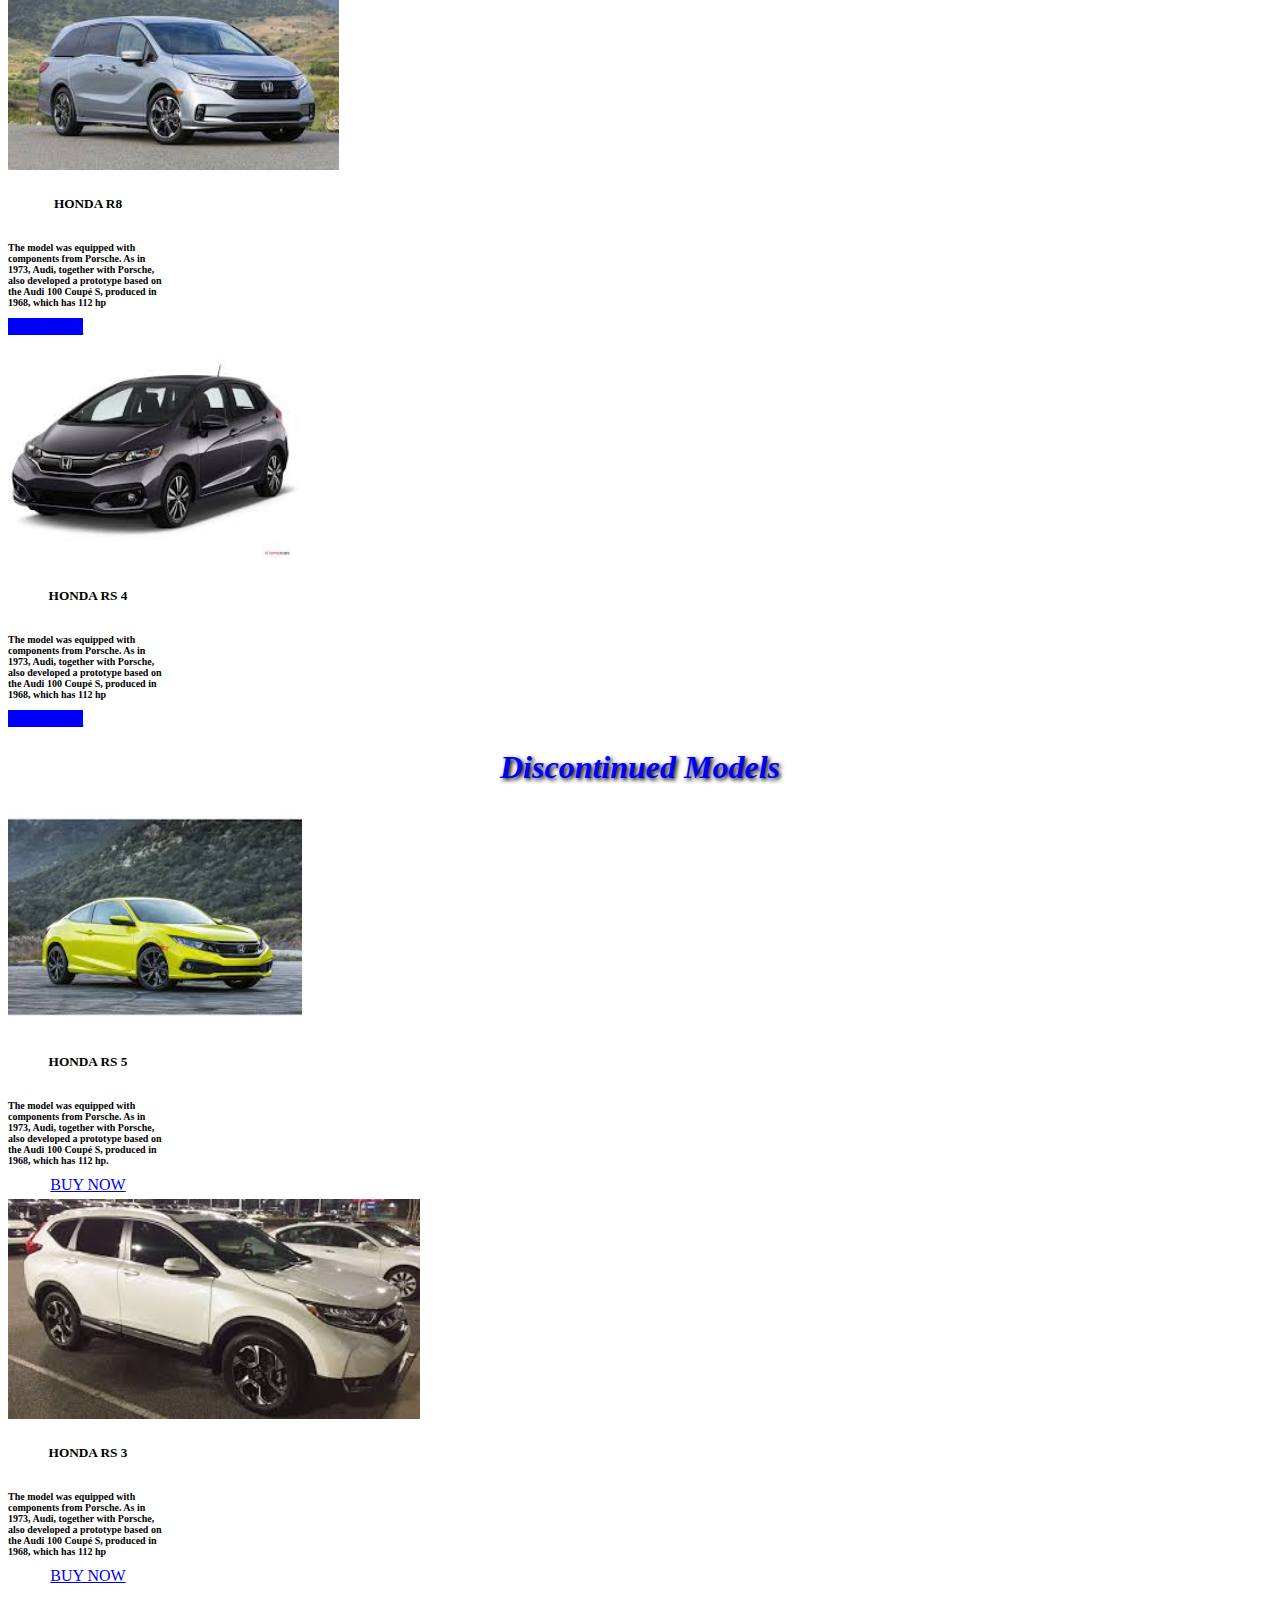
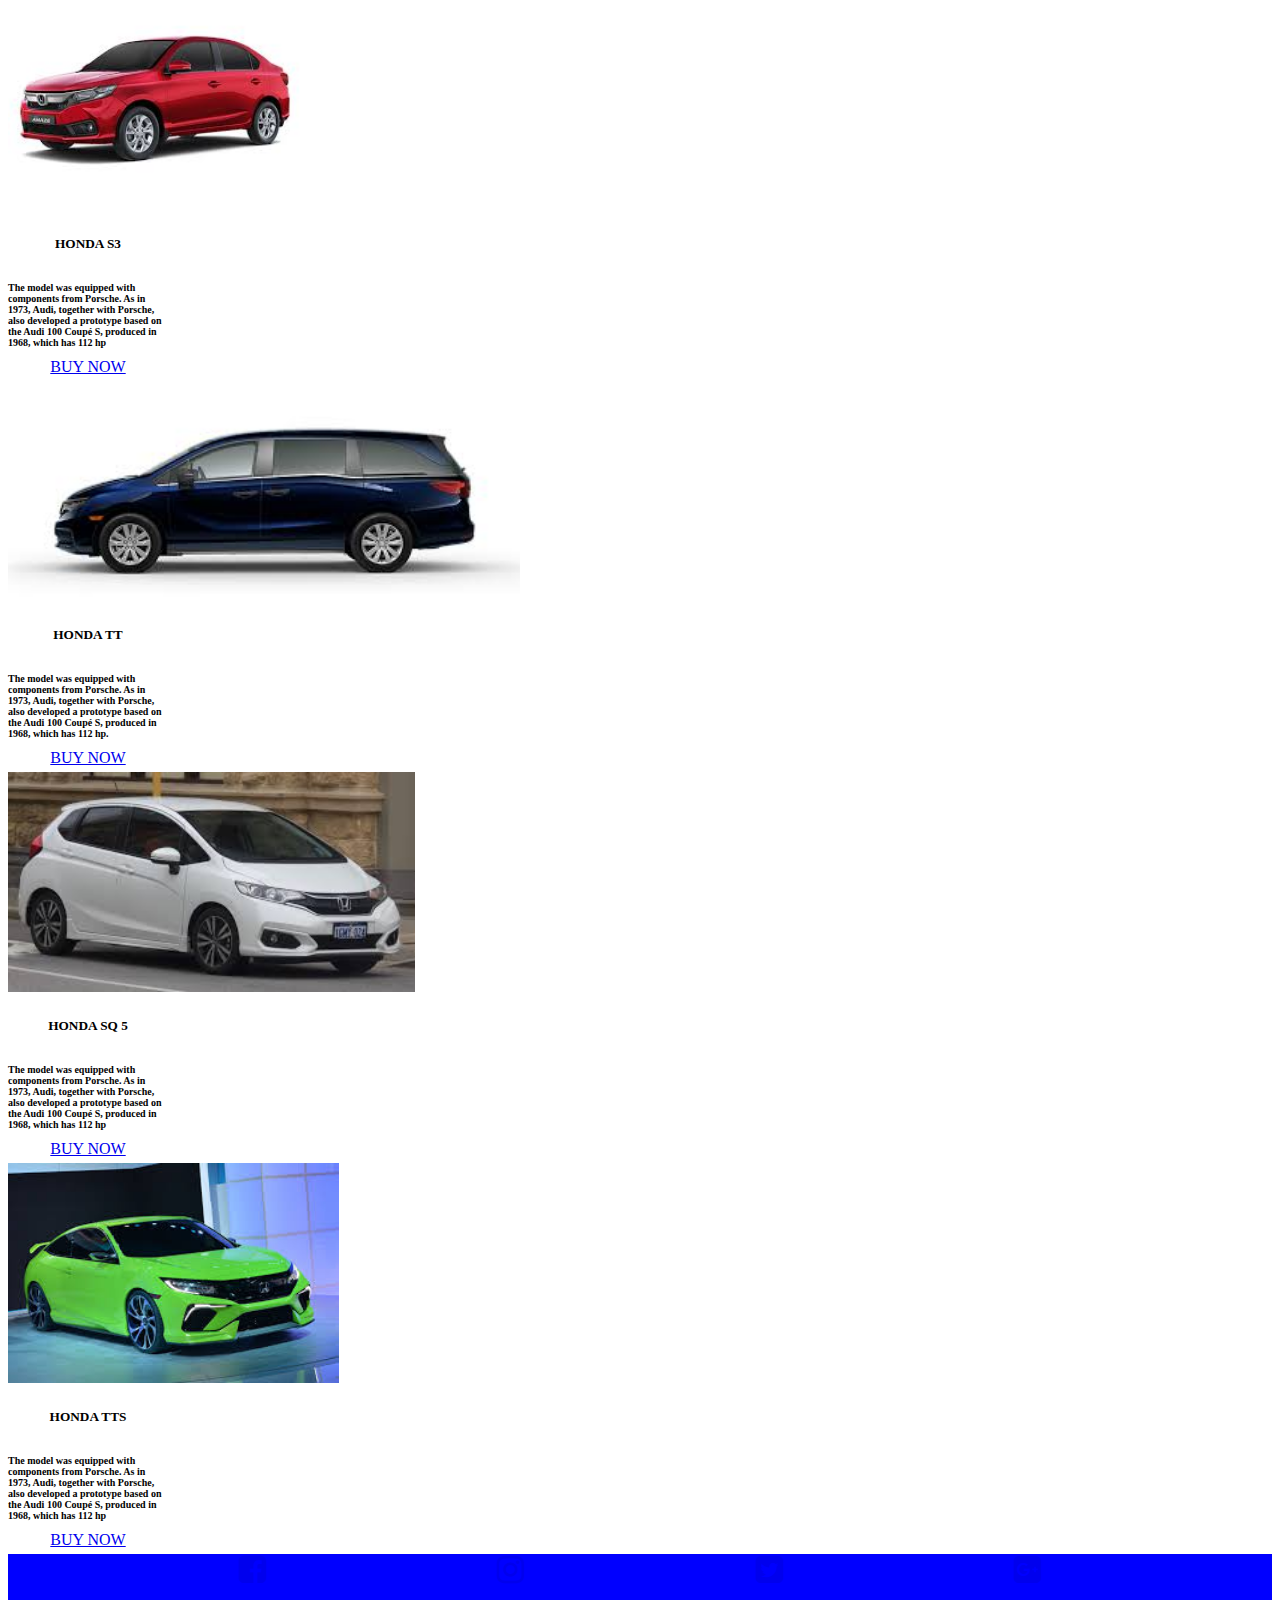
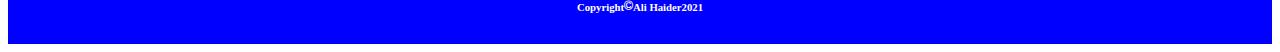
<file: public/shop/honda.html>
<!DOCTYPE html>
<html lang="en">
<head>
    <meta charset="UTF-8">
    <meta name="viewport" content="width=device-width, initial-scale=1.0">
    <title>Website</title>
    <link href="https://cdn.jsdelivr.net/npm/bootstrap@5.0.0-beta1/dist/css/bootstrap.min.css" rel="stylesheet"
        integrity="sha384-giJF6kkoqNQ00vy+HMDP7azOuL0xtbfIcaT9wjKHr8RbDVddVHyTfAAsrekwKmP1" crossorigin="anonymous">
    <link rel="stylesheet" href="../style.css">
    <link rel="stylesheet" href="https://cdnjs.cloudflare.com/ajax/libs/font-awesome/4.7.0/css/font-awesome.min.css">
</head>
<body>
    <div>
        <nav class="navbar navbar-expand-lg navbar-light bg-light">
            <div class="container-fluid">
                <a class="navbar-brand" href="#"><img width="50px" height="40px"
                        src="../images/logo/car_logo_PNG1669.png" alt=""></a>
                <button class="navbar-toggler" type="button" data-bs-toggle="collapse" data-bs-target="#navbarText"
                    aria-controls="navbarText" aria-expanded="false" aria-label="Toggle navigation">
                    <span class="navbar-toggler-icon"></span>
                </button>
                <div class="collapse navbar-collapse" id="navbarText">
                    <ul class="navbar-nav me-auto mb-2 mb-lg-0">

                    </ul>

                    <span class="navbar-text">
                        <ul class="navbar-nav me-auto mb-2 mb-lg-0">
                            <li class="nav-item">
                                <a class="nav-link active" aria-current="page" href="../index.html">HOME</a>
                            </li>
                            <li class="nav-item dropdown">
                                <a class="nav-link dropdown-toggle" href="shop.html" id="navbarDropdownMenuLink" role="button"
                                    data-bs-toggle="dropdown" aria-expanded="false">
                                    SHOP
                                </a>
                                <ul class="dropdown-menu" aria-labelledby="navbarDropdownMenuLink">
                                    <li><a class="dropdown-item" href="toyota.html">TOYOTA</a></li>
                                    <li><a class="dropdown-item" href="honda.html">HONDA</a></li>
                                    <li><a class="dropdown-item" href="swift.html">SWIFT</a></li>
                                    <li><a class="dropdown-item" href="mehran.html">MEHRAN</a></li>
                                    <li><a class="dropdown-item" href="bmw.html">BMW</a></li>
                                    <li><a class="dropdown-item" href="audi.html">AUDI</a></li>
                                </ul>
                            </li>
                            <li class="nav-item">
                                <a class="nav-link" href="../about.html">ABOUT US</a>
                            </li>
                            <li class="nav-item">
                                <a class="nav-link" href="../contact us.html">CONTACT US</a>
                            </li>
                            <li class="nav-item">
                                <a class="nav-link" href="../user.html">
                                    <i class="fa fa-user-circle-o" aria-hidden="true"></i></a>
                            </li>
                            <li class="nav-item">
                                <a class="nav-link" href="../index.html"><i class="fa fa-car" aria-hidden="true"></i></a>
                            </li>

                        </ul>
                    </span>
                </div>
            </div>
        </nav>
        <div>
            <ul class="nav justify-content-center">
                <li class="nav-item">
                    <h3 class="nav">HONDA</h3>
                </li>
            </ul>
        </div>
        <div class="card-group">
            <div class="card">
              <img height="220px" src="../images\brand car images\honda\download (1).jpg" class="card-img-top" alt="...">
              <div class="card-body">
                <h5 class="card-title" align="center">HONDA A3</h5>
                <p class="card-text" style="color: black;">The model was equipped with components from Porsche. As in 1973, Audi, together with Porsche, also developed a prototype based on the Audi 100 Coupé S, produced in 1968, which has 112 hp.</p>
                <a href="../contact us.html" class="btn btn-primary">BUY NOW</a>
              </div>
            </div>
            <div class="card">
              <img height="220px" src="../images\brand car images\honda\download (2).jpg" class="card-img-top" alt="...">
              <div class="card-body">
                <h5 class="card-title" align="center">HONDA A6</h5>
                <p class="card-text" style="color: black;">The model was equipped with components from Porsche. As in 1973, Audi, together with Porsche, also developed a prototype based on the Audi 100 Coupé S, produced in 1968, which has 112 hp</p>
                <a href="../contact us.html" class="btn btn-primary">BUY NOW</a>
              </div>
            </div>
            <div class="card">
              <img height="220px"  src="../images\brand car images\honda\download (3).jpg" class="card-img-top" alt="...">
              <div class="card-body">
                <h5 class="card-title" align="center">HONDA A7</h5>
                <p class="card-text" style="color: black;">The model was equipped with components from Porsche. As in 1973, Audi, together with Porsche, also developed a prototype based on the Audi 100 Coupé S, produced in 1968, which has 112 hp</p>
                <a href="../contact us.html" class="btn btn-primary">BUY NOW</a>
              </div>
            </div>
          </div>
          <div class="card-group">
            <div class="card">
              <img height="220px" src="../images\brand car images\honda\download (4).jpg" class="card-img-top" alt="...">
              <div class="card-body">
                <h5 class="card-title" align="center">HONDA Q3</h5>
                <p class="card-text" style="color: black;">The model was equipped with components from Porsche. As in 1973, Audi, together with Porsche, also developed a prototype based on the Audi 100 Coupé S, produced in 1968, which has 112 hp.</p>
                <a href="../contact us.html" class="btn btn-primary">BUY NOW</a>
              </div>
            </div>
            <div class="card">
              <img height="220px" src="../images\brand car images\audii\Q5 A.jpg" class="card-img-top" alt="...">
              <div class="card-body">
                <h5 class="card-title" align="center">HONDA Q5 A</h5>
                <p class="card-text" style="color: black;">The model was equipped with components from Porsche. As in 1973, Audi, together with Porsche, also developed a prototype based on the Audi 100 Coupé S, produced in 1968, which has 112 hp</p>
                <a href="../contact us.html" class="btn btn-primary">BUY NOW</a>
              </div>
            </div>
            <div class="card">
              <img 
              height="220PX"
              src="../images\brand car images\honda\download (5).jpg" class="card-img-top" alt="...">
              <div class="card-body">
                <h5 class="card-title" align="center">HONDA Q5</h5>
                <p class="card-text" style="color: black;">The model was equipped with components from Porsche. As in 1973, Audi, together with Porsche, also developed a prototype based on the Audi 100 Coupé S, produced in 1968, which has 112 hp</p>
                <a href="../contact us.html" class="btn btn-primary">BUY NOW</a>
              </div>
            </div>
          </div>
          <div class="card-group">
            <div class="card">
              <img height="220px" src="../images\brand car images\honda\download (6).jpg" class="card-img-top" alt="...">
              <div class="card-body">
                <h5 class="card-title" align="center">HONDA Q8</h5>
                <p class="card-text" style="color: black;">The model was equipped with components from Porsche. As in 1973, Audi, together with Porsche, also developed a prototype based on the Audi 100 Coupé S, produced in 1968, which has 112 hp.</p>
                <a href="../contact us.html" class="btn btn-primary">BUY NOW</a>
              </div>
            </div>
            <div class="card">
              <img height="220px" src="../images\brand car images\honda\download.jpg" class="card-img-top" alt="...">
              <div class="card-body">
                <h5 class="card-title" align="center">HONDA R8</h5>
                <p class="card-text" style="color: black;">The model was equipped with components from Porsche. As in 1973, Audi, together with Porsche, also developed a prototype based on the Audi 100 Coupé S, produced in 1968, which has 112 hp</p>
                <a href="../contact us.html" class="btn btn-primary">BUY NOW</a>
              </div>
            </div>
            <div class="card">
              <img height="220px" src="../images\brand car images\honda\images (1).jpg" class="card-img-top" alt="...">
              <div class="card-body">
                <h5 class="card-title" align="center">HONDA RS 4</h5>
                <p class="card-text" style="color: black;">The model was equipped with components from Porsche. As in 1973, Audi, together with Porsche, also developed a prototype based on the Audi 100 Coupé S, produced in 1968, which has 112 hp</p>
                <a href="../contact us.html" class="btn btn-primary">BUY NOW</a>
              </div>
            </div>
          </div>
          <div class="heading">
            <h1><em>Discontinued Models</em></h1>
        </div>
          <div class="card-group">
            <div class="card">
              <img 
              height="220PX"
              src="../images\brand car images\honda\images (2).jpg" class="card-img-top" alt="...">
              <div class="card-body">
                <h5 class="card-title" align="center">HONDA RS 5</h5>
                <p class="card-text" style="color: black;">The model was equipped with components from Porsche. As in 1973, Audi, together with Porsche, also developed a prototype based on the Audi 100 Coupé S, produced in 1968, which has 112 hp.</p>
                <a href="../contact us.html" class="btn btn-secondary">BUY NOW</a>
              </div>
            </div>
            <div class="card">
              <img height="220px" src="../images\brand car images\honda\images (3).jpg" class="card-img-top" alt="...">
              <div class="card-body">
                <h5 class="card-title" align="center">HONDA RS 3</h5>
                <p class="card-text" style="color: black;">The model was equipped with components from Porsche. As in 1973, Audi, together with Porsche, also developed a prototype based on the Audi 100 Coupé S, produced in 1968, which has 112 hp</p>
                <a href="../contact us.html" class="btn btn-secondary">BUY NOW</a>
              </div>
            </div>
            <div class="card">
              <img height="220px" src="../images\brand car images\honda\images (4).jpg" class="card-img-top" alt="...">
              <div class="card-body">
                <h5 class="card-title" align="center">HONDA S3</h5>
                <p class="card-text" style="color: black;">The model was equipped with components from Porsche. As in 1973, Audi, together with Porsche, also developed a prototype based on the Audi 100 Coupé S, produced in 1968, which has 112 hp</p>
                <a href="../contact us.html" class="btn btn-secondary">BUY NOW</a>
              </div>
            </div>
          </div>
          <div class="card-group">
            <div class="card">
              <img height="220px" src="../images\brand car images\honda\images (5).jpg" class="card-img-top" alt="...">
              <div class="card-body">
                <h5 class="card-title" align="center">HONDA TT</h5>
                <p class="card-text" style="color: black;">The model was equipped with components from Porsche. As in 1973, Audi, together with Porsche, also developed a prototype based on the Audi 100 Coupé S, produced in 1968, which has 112 hp.</p>
                <a href="../contact us.html" class="btn btn-secondary">BUY NOW</a>
              </div>
            </div>
            <div class="card">
              <img height="220px" src="../images\brand car images\honda\images (6).jpg" class="card-img-top" alt="...">
              <div class="card-body">
                <h5 class="card-title" align="center">HONDA SQ 5</h5>
                <p class="card-text" style="color: black;">The model was equipped with components from Porsche. As in 1973, Audi, together with Porsche, also developed a prototype based on the Audi 100 Coupé S, produced in 1968, which has 112 hp</p>
                <a href="../contact us.html" class="btn btn-secondary" >BUY NOW</a>
              </div>
            </div>
            <div class="card">
              <img 
              height="220PX"
              src="../images\brand car images\honda\images (7).jpg" class="card-img-top" alt="...">
              <div class="card-body">
                <h5 class="card-title" align="center">HONDA TTS</h5>
                <p class="card-text" style="color: black;">The model was equipped with components from Porsche. As in 1973, Audi, together with Porsche, also developed a prototype based on the Audi 100 Coupé S, produced in 1968, which has 112 hp</p>
                <a href="../contact us.html" class="btn btn-secondary">BUY NOW</a>
              </div>
            </div>
          </div>
          
        <div>
        <div class="footer">
            <span class="sample">
               <a href="http://facebook.com"> <i class="fa fa-facebook-square" aria-hidden="true"></i></a>
               <a href="http://instagram.com"><i class="fa fa-instagram" aria-hidden="true"></i></a>
               <a href="http://twitter.com"><i class="fa fa-twitter-square" aria-hidden="true"></i></a>
               <a href="http://goole-plus.com"><i class="fa fa-google-plus-square" aria-hidden="true"></i></a>
            </span>
            <div>
                <h6>Copyright<i class="fa fa-copyright" aria-hidden="true"></i>Ali Haider2021</h6>
            </div>
        </div>
    </div>
    
    
    
    
    
    
    
    
    
    <script src="https://cdn.jsdelivr.net/npm/bootstrap@5.0.0-beta1/dist/js/bootstrap.bundle.min.js"
        integrity="sha384-ygbV9kiqUc6oa4msXn9868pTtWMgiQaeYH7/t7LECLbyPA2x65Kgf80OJFdroafW"
        crossorigin="anonymous"></script>
</body>
</html>
</file>
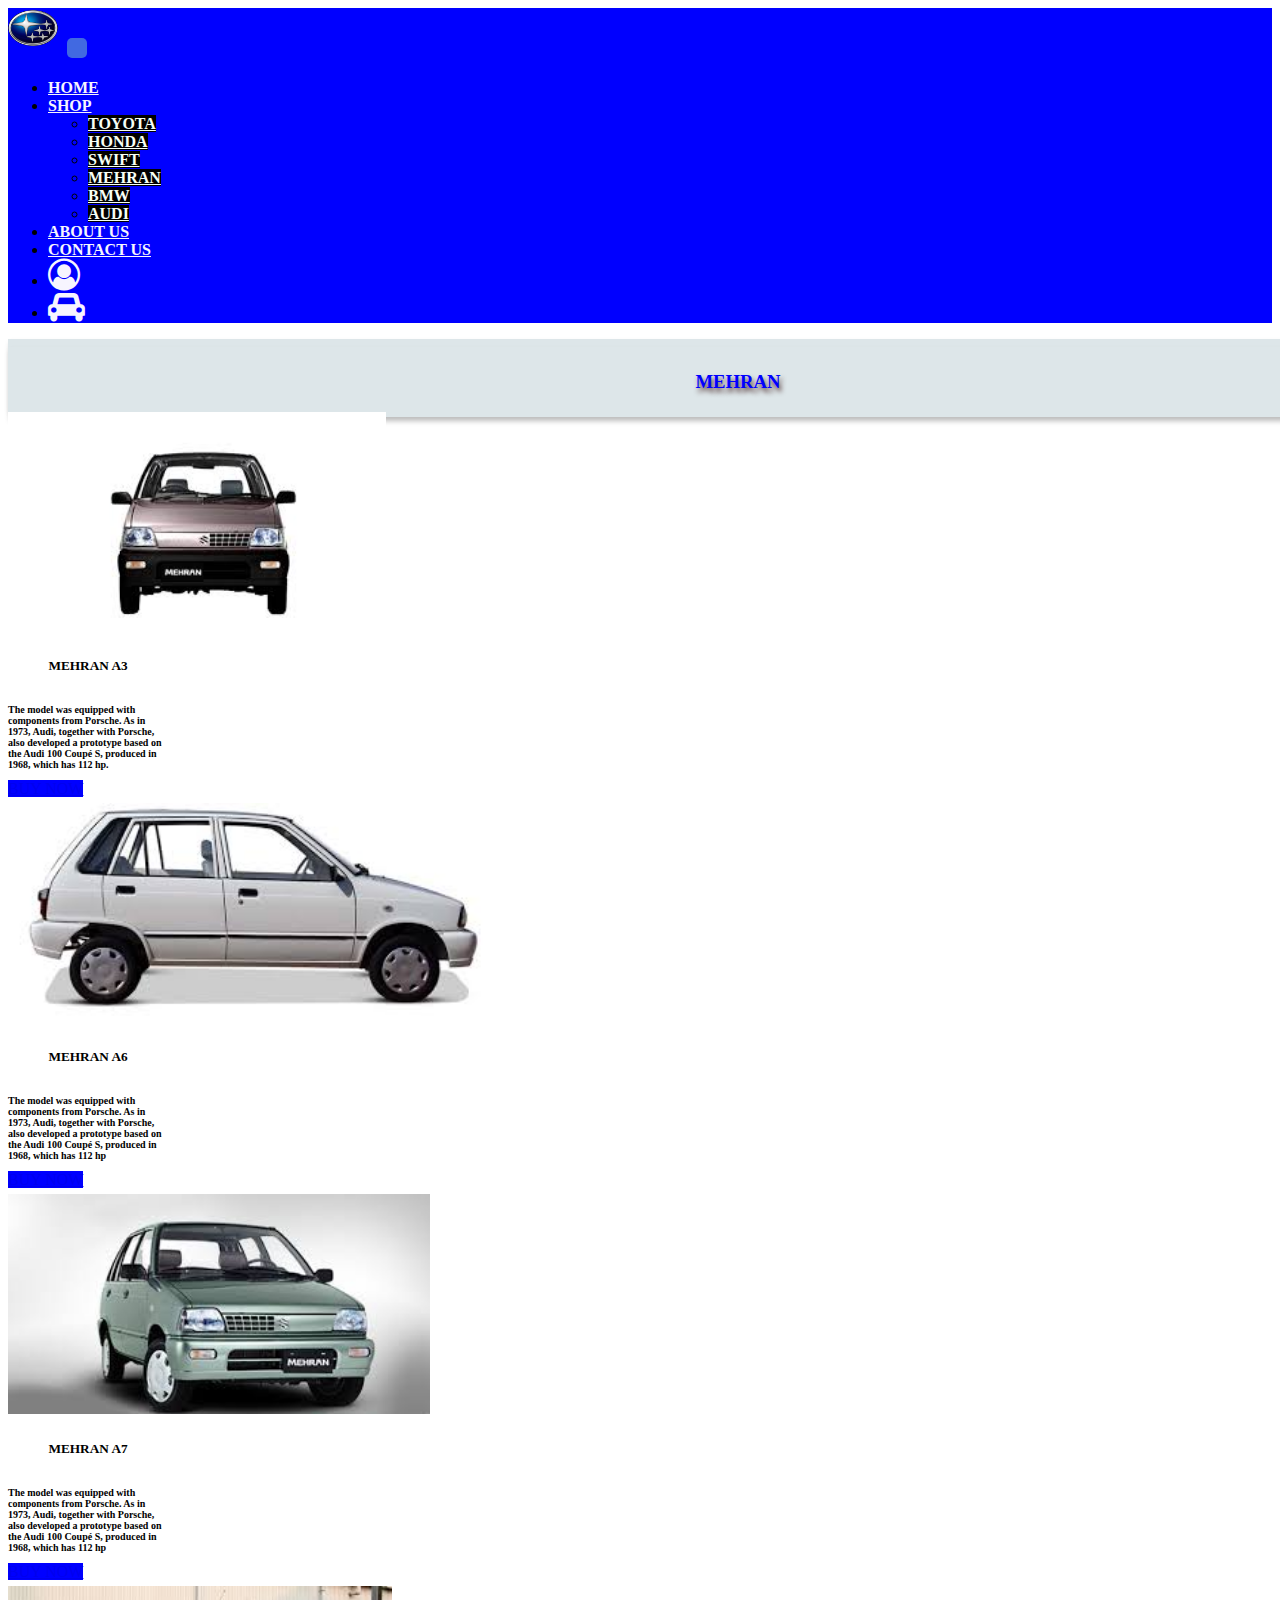
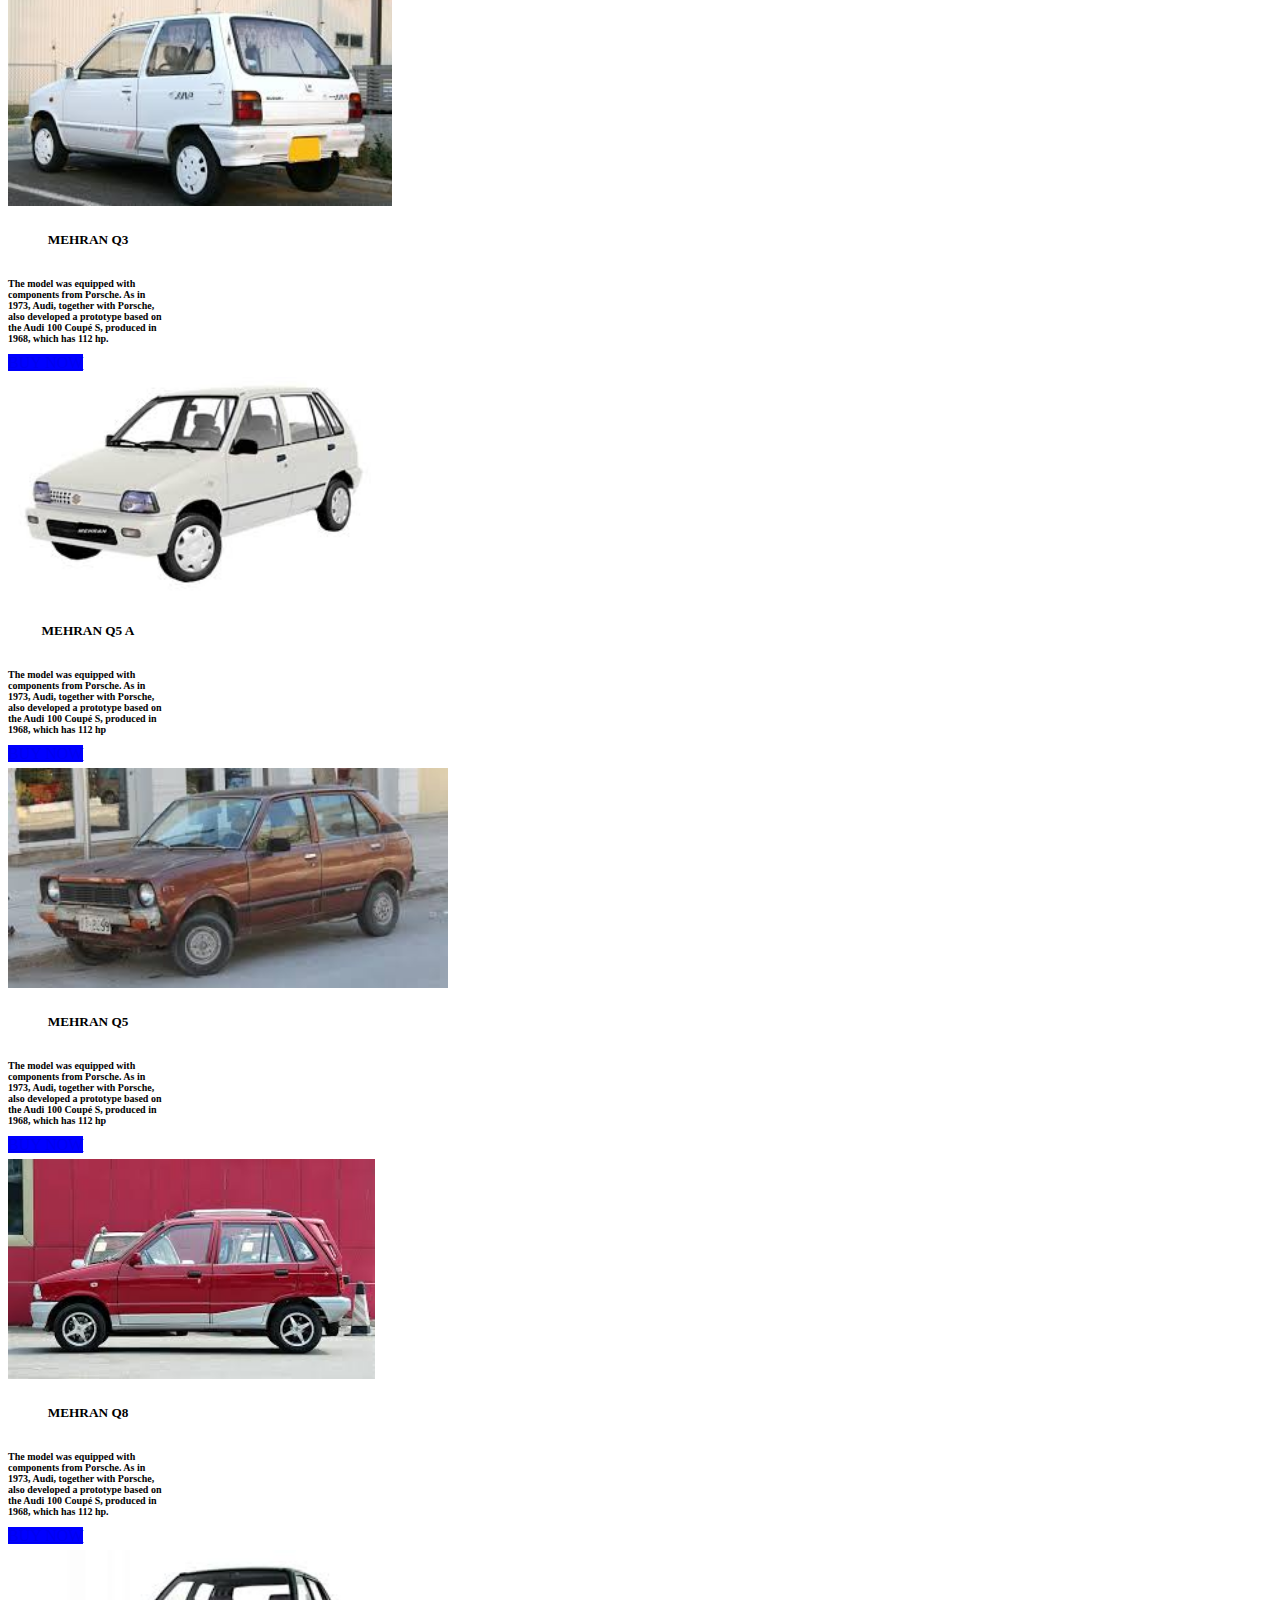
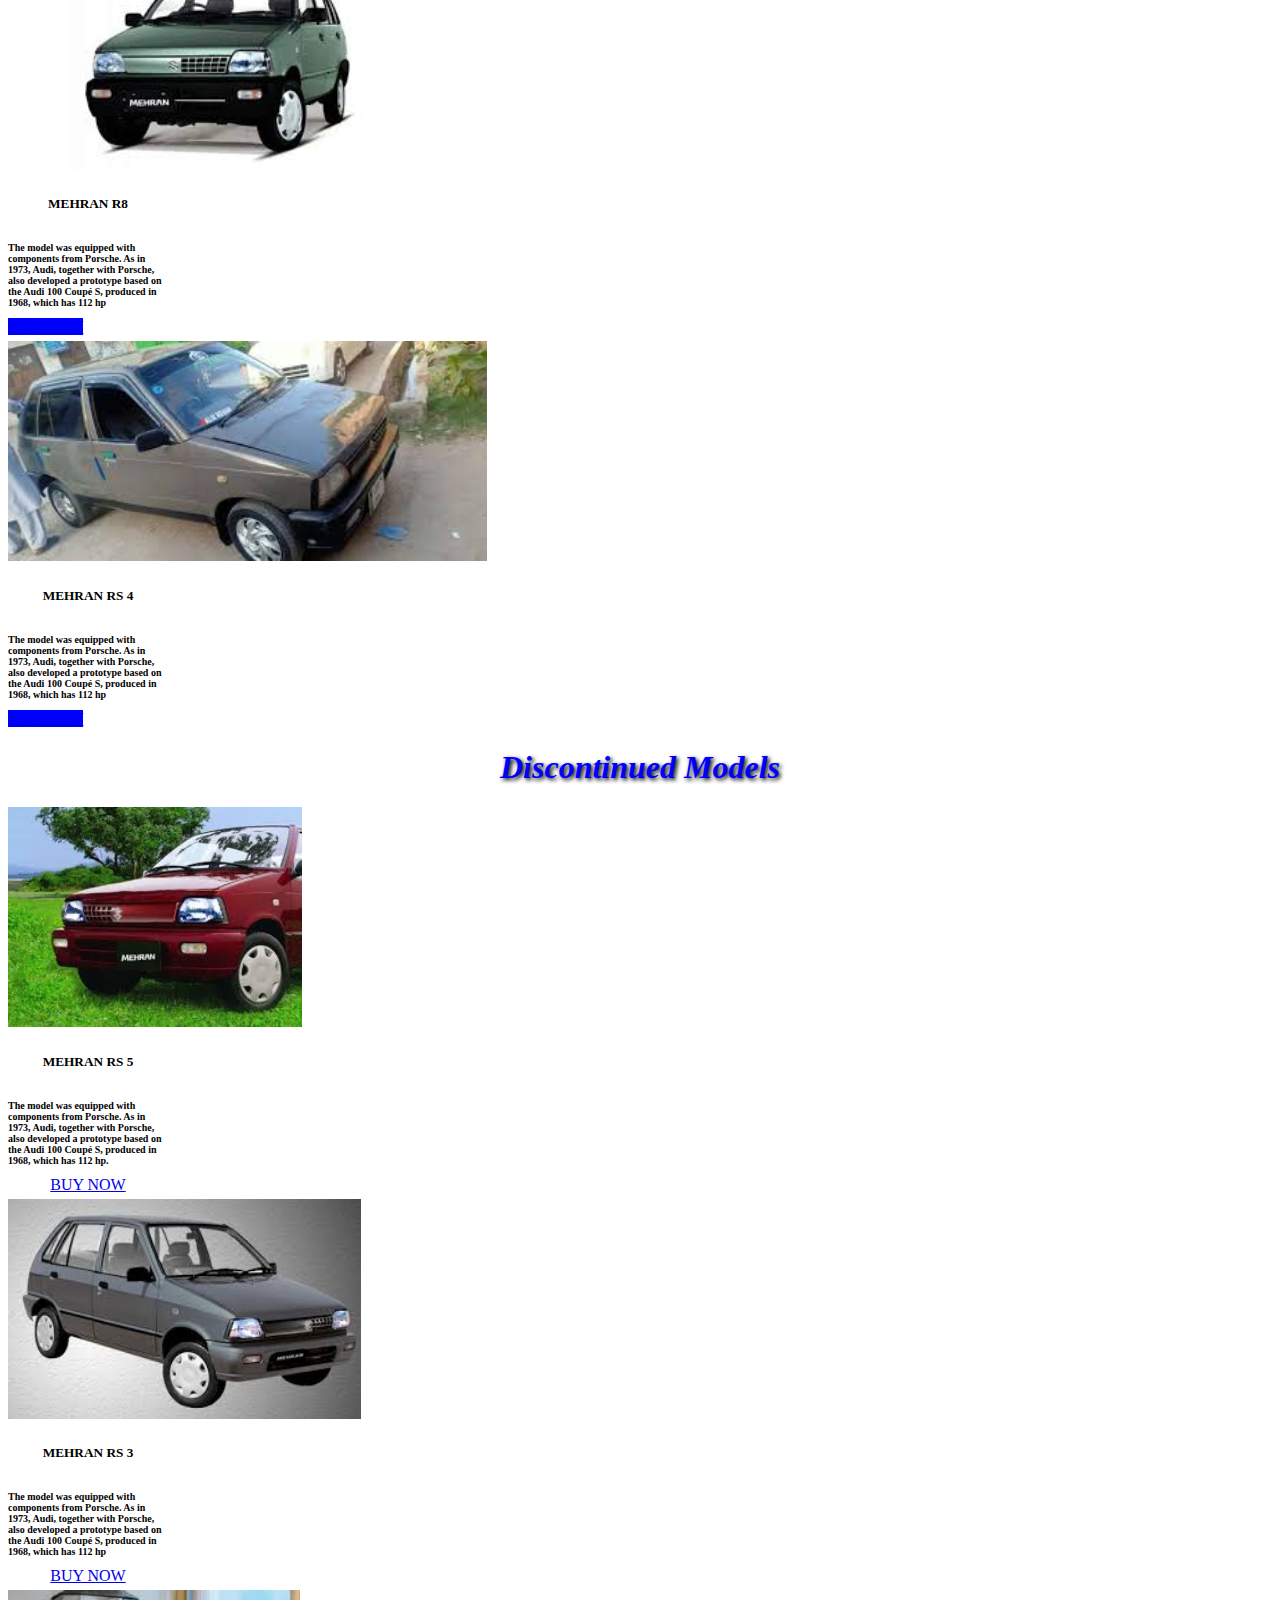
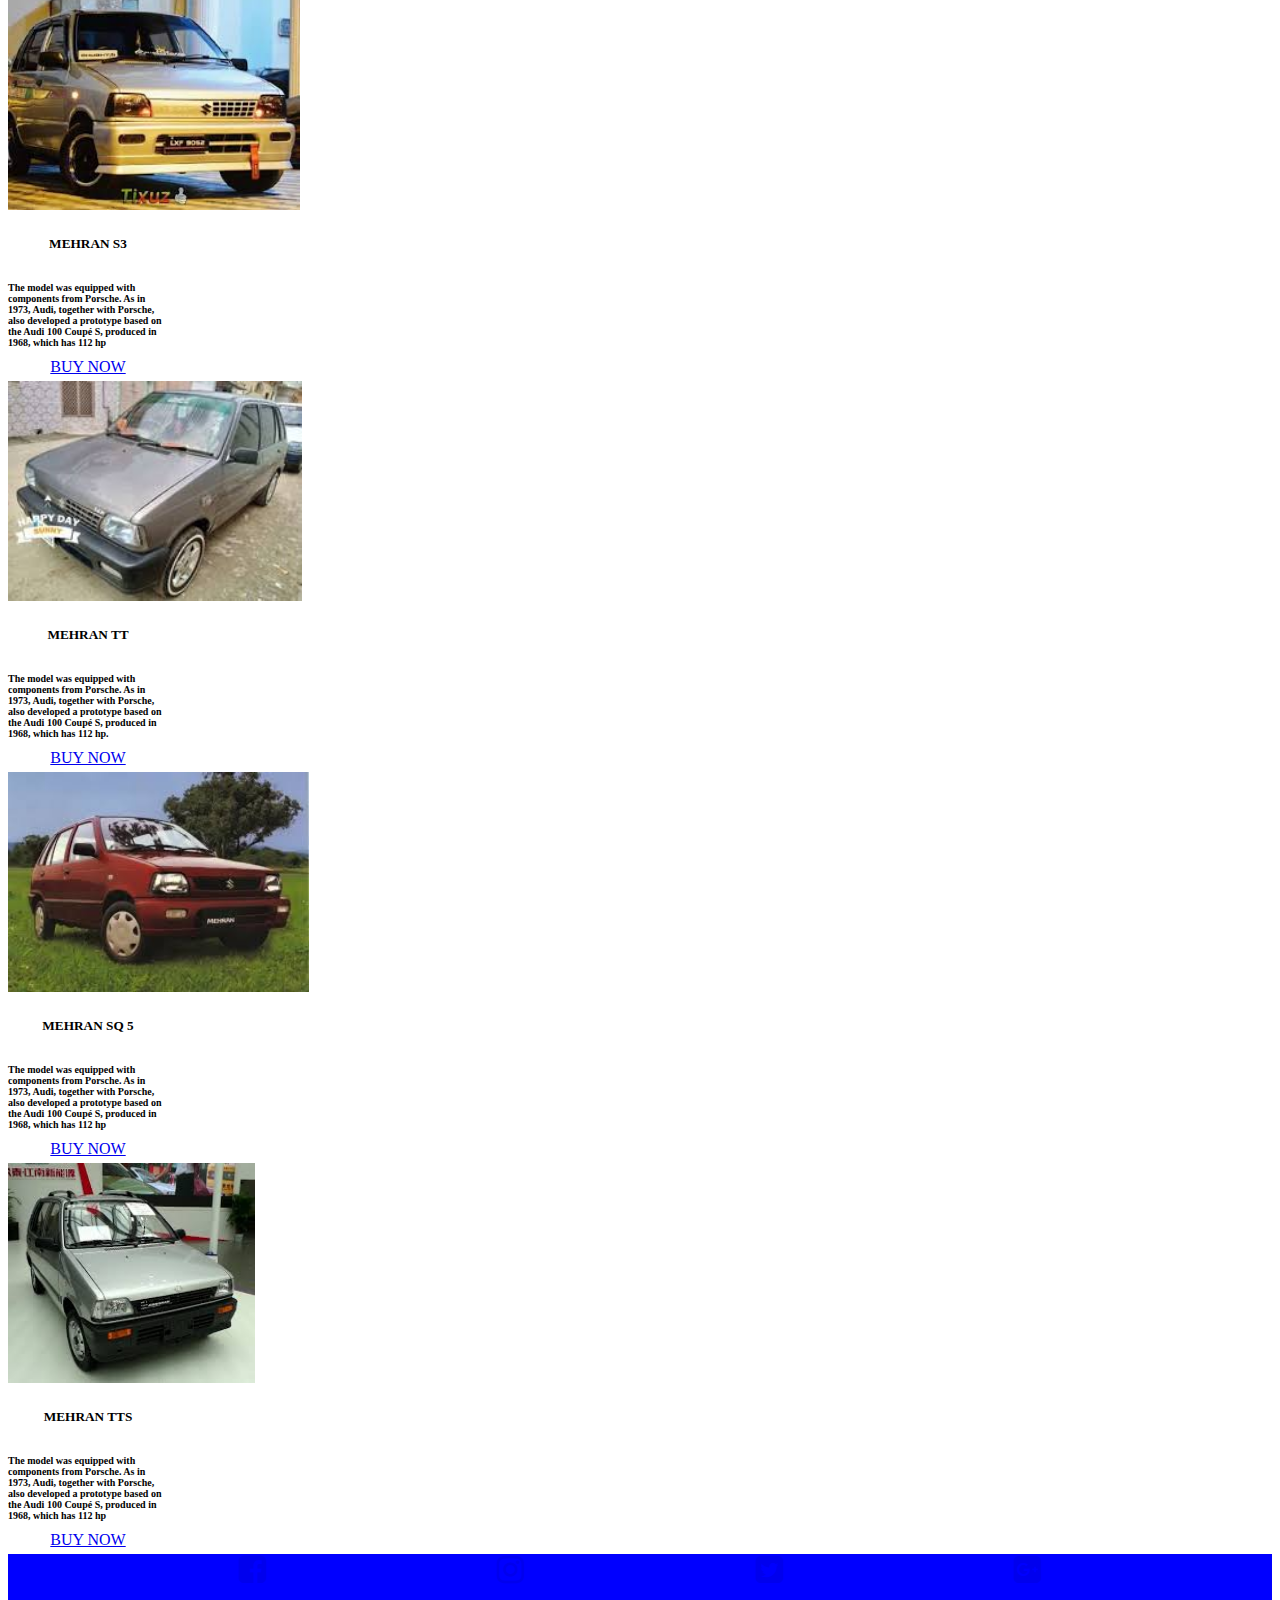
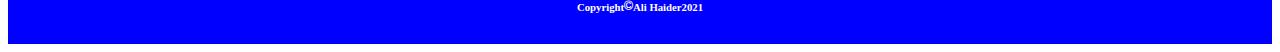
<file: public/shop/mehran.html>
<!DOCTYPE html>
<html lang="en">
<head>
    <meta charset="UTF-8">
    <meta name="viewport" content="width=device-width, initial-scale=1.0">
    <title>Website</title>
    <link href="https://cdn.jsdelivr.net/npm/bootstrap@5.0.0-beta1/dist/css/bootstrap.min.css" rel="stylesheet"
        integrity="sha384-giJF6kkoqNQ00vy+HMDP7azOuL0xtbfIcaT9wjKHr8RbDVddVHyTfAAsrekwKmP1" crossorigin="anonymous">
    <link rel="stylesheet" href="../style.css">
    <link rel="stylesheet" href="https://cdnjs.cloudflare.com/ajax/libs/font-awesome/4.7.0/css/font-awesome.min.css">
</head>
<body>
    <div>
        <nav class="navbar navbar-expand-lg navbar-light bg-light">
            <div class="container-fluid">
                <a class="navbar-brand" href="#"><img width="50px" height="40px"
                        src="../images\logo\car_logo_PNG1669.png" alt=""></a>
                <button class="navbar-toggler" type="button" data-bs-toggle="collapse" data-bs-target="#navbarText"
                    aria-controls="navbarText" aria-expanded="false" aria-label="Toggle navigation">
                    <span class="navbar-toggler-icon"></span>
                </button>
                <div class="collapse navbar-collapse" id="navbarText">
                    <ul class="navbar-nav me-auto mb-2 mb-lg-0">

                    </ul>

                    <span class="navbar-text">
                        <ul class="navbar-nav me-auto mb-2 mb-lg-0">
                            <li class="nav-item">
                                <a class="nav-link active" aria-current="page" href="../index.html">HOME</a>
                            </li>
                            <li class="nav-item dropdown">
                                <a class="nav-link dropdown-toggle" href="shop.html" id="navbarDropdownMenuLink" role="button"
                                    data-bs-toggle="dropdown" aria-expanded="false">
                                    SHOP
                                </a>
                                <ul class="dropdown-menu" aria-labelledby="navbarDropdownMenuLink">
                                    <li><a class="dropdown-item" href="toyota.html">TOYOTA</a></li>
                                    <li><a class="dropdown-item" href="honda.html">HONDA</a></li>
                                    <li><a class="dropdown-item" href="swift.html">SWIFT</a></li>
                                    <li><a class="dropdown-item" href="mehran.html">MEHRAN</a></li>
                                    <li><a class="dropdown-item" href="bmw.html">BMW</a></li>
                                    <li><a class="dropdown-item" href="audi.html">AUDI</a></li>
                                </ul>
                            </li>
                            <li class="nav-item">
                                <a class="nav-link" href="../about.html">ABOUT US</a>
                            </li>
                            <li class="nav-item">
                                <a class="nav-link" href="../contact us.html">CONTACT US</a>
                            </li>
                            <li class="nav-item">
                                <a class="nav-link" href="../user.html">
                                    <i class="fa fa-user-circle-o" aria-hidden="true"></i></a>
                            </li>
                            <li class="nav-item">
                                <a class="nav-link" href="../index.html"><i class="fa fa-car" aria-hidden="true"></i></a>
                            </li>

                        </ul>
                    </span>
                </div>
            </div>
        </nav>
        <div>
            <ul class="nav justify-content-center">
                <li class="nav-item">
                    <h3 class="nav">MEHRAN</h3>
                </li>
            </ul>
        </div>
        <div class="card-group">
            <div class="card">
              <img height="220px" src="../images\brand car images\mehran\images (1).jpg" class="card-img-top" alt="...">
              <div class="card-body">
                <h5 class="card-title" align="center">MEHRAN A3</h5>
                <p class="card-text" style="color: black;">The model was equipped with components from Porsche. As in 1973, Audi, together with Porsche, also developed a prototype based on the Audi 100 Coupé S, produced in 1968, which has 112 hp.</p>
                <a href="../contact us.html" class="btn btn-primary">BUY NOW</a>
              </div>
            </div>
            <div class="card">
              <img height="220px" src="../images\brand car images\mehran\images (2).jpg" class="card-img-top" alt="...">
              <div class="card-body">
                <h5 class="card-title" align="center">MEHRAN A6</h5>
                <p class="card-text" style="color: black;">The model was equipped with components from Porsche. As in 1973, Audi, together with Porsche, also developed a prototype based on the Audi 100 Coupé S, produced in 1968, which has 112 hp</p>
                <a href="../contact us.html" class="btn btn-primary">BUY NOW</a>
              </div>
            </div>
            <div class="card">
              <img height="220px" src="../images\brand car images\mehran\images (3).jpg" class="card-img-top" alt="...">
              <div class="card-body">
                <h5 class="card-title" align="center">MEHRAN A7</h5>
                <p class="card-text" style="color: black;">The model was equipped with components from Porsche. As in 1973, Audi, together with Porsche, also developed a prototype based on the Audi 100 Coupé S, produced in 1968, which has 112 hp</p>
                <a href="../contact us.html" class="btn btn-primary">BUY NOW</a>
              </div>
            </div>
          </div>
          <div class="card-group">
            <div class="card">
              <img height="220px" src="../images\brand car images\mehran\images (4).jpg" class="card-img-top" alt="...">
              <div class="card-body">
                <h5 class="card-title" align="center">MEHRAN Q3</h5>
                <p class="card-text" style="color: black;">The model was equipped with components from Porsche. As in 1973, Audi, together with Porsche, also developed a prototype based on the Audi 100 Coupé S, produced in 1968, which has 112 hp.</p>
                <a href="../contact us.html" class="btn btn-primary">BUY NOW</a>
              </div>
            </div>
            <div class="card">
              <img height="220px" src="../images\brand car images\mehran\images (5).jpg" class="card-img-top" alt="...">
              <div class="card-body">
                <h5 class="card-title" align="center">MEHRAN Q5 A</h5>
                <p class="card-text" style="color: black;">The model was equipped with components from Porsche. As in 1973, Audi, together with Porsche, also developed a prototype based on the Audi 100 Coupé S, produced in 1968, which has 112 hp</p>
                <a href="../contact us.html" class="btn btn-primary">BUY NOW</a>
              </div>
            </div>
            <div class="card">
              <img 
              height="220PX"
              src="../images\brand car images\mehran\images (6).jpg" class="card-img-top" alt="...">
              <div class="card-body">
                <h5 class="card-title" align="center">MEHRAN Q5</h5>
                <p class="card-text" style="color: black;">The model was equipped with components from Porsche. As in 1973, Audi, together with Porsche, also developed a prototype based on the Audi 100 Coupé S, produced in 1968, which has 112 hp</p>
                <a href="../contact us.html" class="btn btn-primary">BUY NOW</a>
              </div>
            </div>
          </div>
          <div class="card-group">
            <div class="card">
              <img height="220px" src="../images\brand car images\mehran\images (7).jpg" class="card-img-top" alt="...">
              <div class="card-body">
                <h5 class="card-title" align="center">MEHRAN Q8</h5>
                <p class="card-text" style="color: black;">The model was equipped with components from Porsche. As in 1973, Audi, together with Porsche, also developed a prototype based on the Audi 100 Coupé S, produced in 1968, which has 112 hp.</p>
                <a href="../contact us.html" class="btn btn-primary">BUY NOW</a>
              </div>
            </div>
            <div class="card">
              <img height="220px" src="../images\brand car images\mehran\images (8).jpg" class="card-img-top" alt="...">
              <div class="card-body">
                <h5 class="card-title" align="center">MEHRAN R8</h5>
                <p class="card-text" style="color: black;">The model was equipped with components from Porsche. As in 1973, Audi, together with Porsche, also developed a prototype based on the Audi 100 Coupé S, produced in 1968, which has 112 hp</p>
                <a href="../contact us.html" class="btn btn-primary">BUY NOW</a>
              </div>
            </div>
            <div class="card">
              <img height="220px" src="../images\brand car images\mehran\images (9).jpg" class="card-img-top" alt="...">
              <div class="card-body">
                <h5 class="card-title" align="center">MEHRAN RS 4</h5>
                <p class="card-text" style="color: black;">The model was equipped with components from Porsche. As in 1973, Audi, together with Porsche, also developed a prototype based on the Audi 100 Coupé S, produced in 1968, which has 112 hp</p>
                <a href="../contact us.html" class="btn btn-primary">BUY NOW</a>
              </div>
            </div>
          </div>
          <div class="heading">
            <h1><em>Discontinued Models</em></h1>
        </div>
          <div class="card-group">
            <div class="card">
              <img 
              height="220PX"
              src="../images\brand car images\mehran\images (10).jpg" class="card-img-top" alt="...">
              <div class="card-body">
                <h5 class="card-title" align="center">MEHRAN RS 5</h5>
                <p class="card-text" style="color: black;">The model was equipped with components from Porsche. As in 1973, Audi, together with Porsche, also developed a prototype based on the Audi 100 Coupé S, produced in 1968, which has 112 hp.</p>
                <a href="../contact us.html" class="btn btn-secondary">BUY NOW</a>
              </div>
            </div>
            <div class="card">
              <img height="220px" src="../images\brand car images\mehran\images (11).jpg" class="card-img-top" alt="...">
              <div class="card-body">
                <h5 class="card-title" align="center">MEHRAN RS 3</h5>
                <p class="card-text" style="color: black;">The model was equipped with components from Porsche. As in 1973, Audi, together with Porsche, also developed a prototype based on the Audi 100 Coupé S, produced in 1968, which has 112 hp</p>
                <a href="../contact us.html" class="btn btn-secondary">BUY NOW</a>
              </div>
            </div>
            <div class="card">
              <img height="220px" src="../images\brand car images\mehran\images (12).jpg" class="card-img-top" alt="...">
              <div class="card-body">
                <h5 class="card-title" align="center">MEHRAN S3</h5>
                <p class="card-text" style="color: black;">The model was equipped with components from Porsche. As in 1973, Audi, together with Porsche, also developed a prototype based on the Audi 100 Coupé S, produced in 1968, which has 112 hp</p>
                <a href="../contact us.html" class="btn btn-secondary">BUY NOW</a>
              </div>
            </div>
          </div>
          <div class="card-group">
            <div class="card">
              <img height="220px" src="../images\brand car images\mehran\images (13).jpg" class="card-img-top" alt="...">
              <div class="card-body">
                <h5 class="card-title" align="center">MEHRAN TT</h5>
                <p class="card-text" style="color: black;">The model was equipped with components from Porsche. As in 1973, Audi, together with Porsche, also developed a prototype based on the Audi 100 Coupé S, produced in 1968, which has 112 hp.</p>
                <a href="../contact us.html" class="btn btn-secondary">BUY NOW</a>
              </div>
            </div>
            <div class="card">
              <img height="220px" src="../images\brand car images\mehran\images (14).jpg" class="card-img-top" alt="...">
              <div class="card-body">
                <h5 class="card-title" align="center">MEHRAN SQ 5</h5>
                <p class="card-text" style="color: black;">The model was equipped with components from Porsche. As in 1973, Audi, together with Porsche, also developed a prototype based on the Audi 100 Coupé S, produced in 1968, which has 112 hp</p>
                <a href="../contact us.html" class="btn btn-secondary" >BUY NOW</a>
              </div>
            </div>
            <div class="card">
              <img 
              height="220PX"
              src="../images\brand car images\mehran\images (15).jpg" class="card-img-top" alt="...">
              <div class="card-body">
                <h5 class="card-title" align="center">MEHRAN TTS</h5>
                <p class="card-text" style="color: black;">The model was equipped with components from Porsche. As in 1973, Audi, together with Porsche, also developed a prototype based on the Audi 100 Coupé S, produced in 1968, which has 112 hp</p>
                <a href="../contact us.html" class="btn btn-secondary">BUY NOW</a>
              </div>
            </div>
          </div>
          
        <div>
        <div class="footer">
            <span class="sample">
               <a href="http://facebook.com"> <i class="fa fa-facebook-square" aria-hidden="true"></i></a>
               <a href="http://instagram.com"><i class="fa fa-instagram" aria-hidden="true"></i></a>
               <a href="http://twitter.com"><i class="fa fa-twitter-square" aria-hidden="true"></i></a>
               <a href="http://goole-plus.com"><i class="fa fa-google-plus-square" aria-hidden="true"></i></a>
            </span>
            <div>
                <h6>Copyright<i class="fa fa-copyright" aria-hidden="true"></i>Ali Haider2021</h6>
            </div>
        </div>
    </div>
    
    
    
    
    
    
    
    
    
    <script src="https://cdn.jsdelivr.net/npm/bootstrap@5.0.0-beta1/dist/js/bootstrap.bundle.min.js"
        integrity="sha384-ygbV9kiqUc6oa4msXn9868pTtWMgiQaeYH7/t7LECLbyPA2x65Kgf80OJFdroafW"
        crossorigin="anonymous"></script>
</body>
</html>
</file>
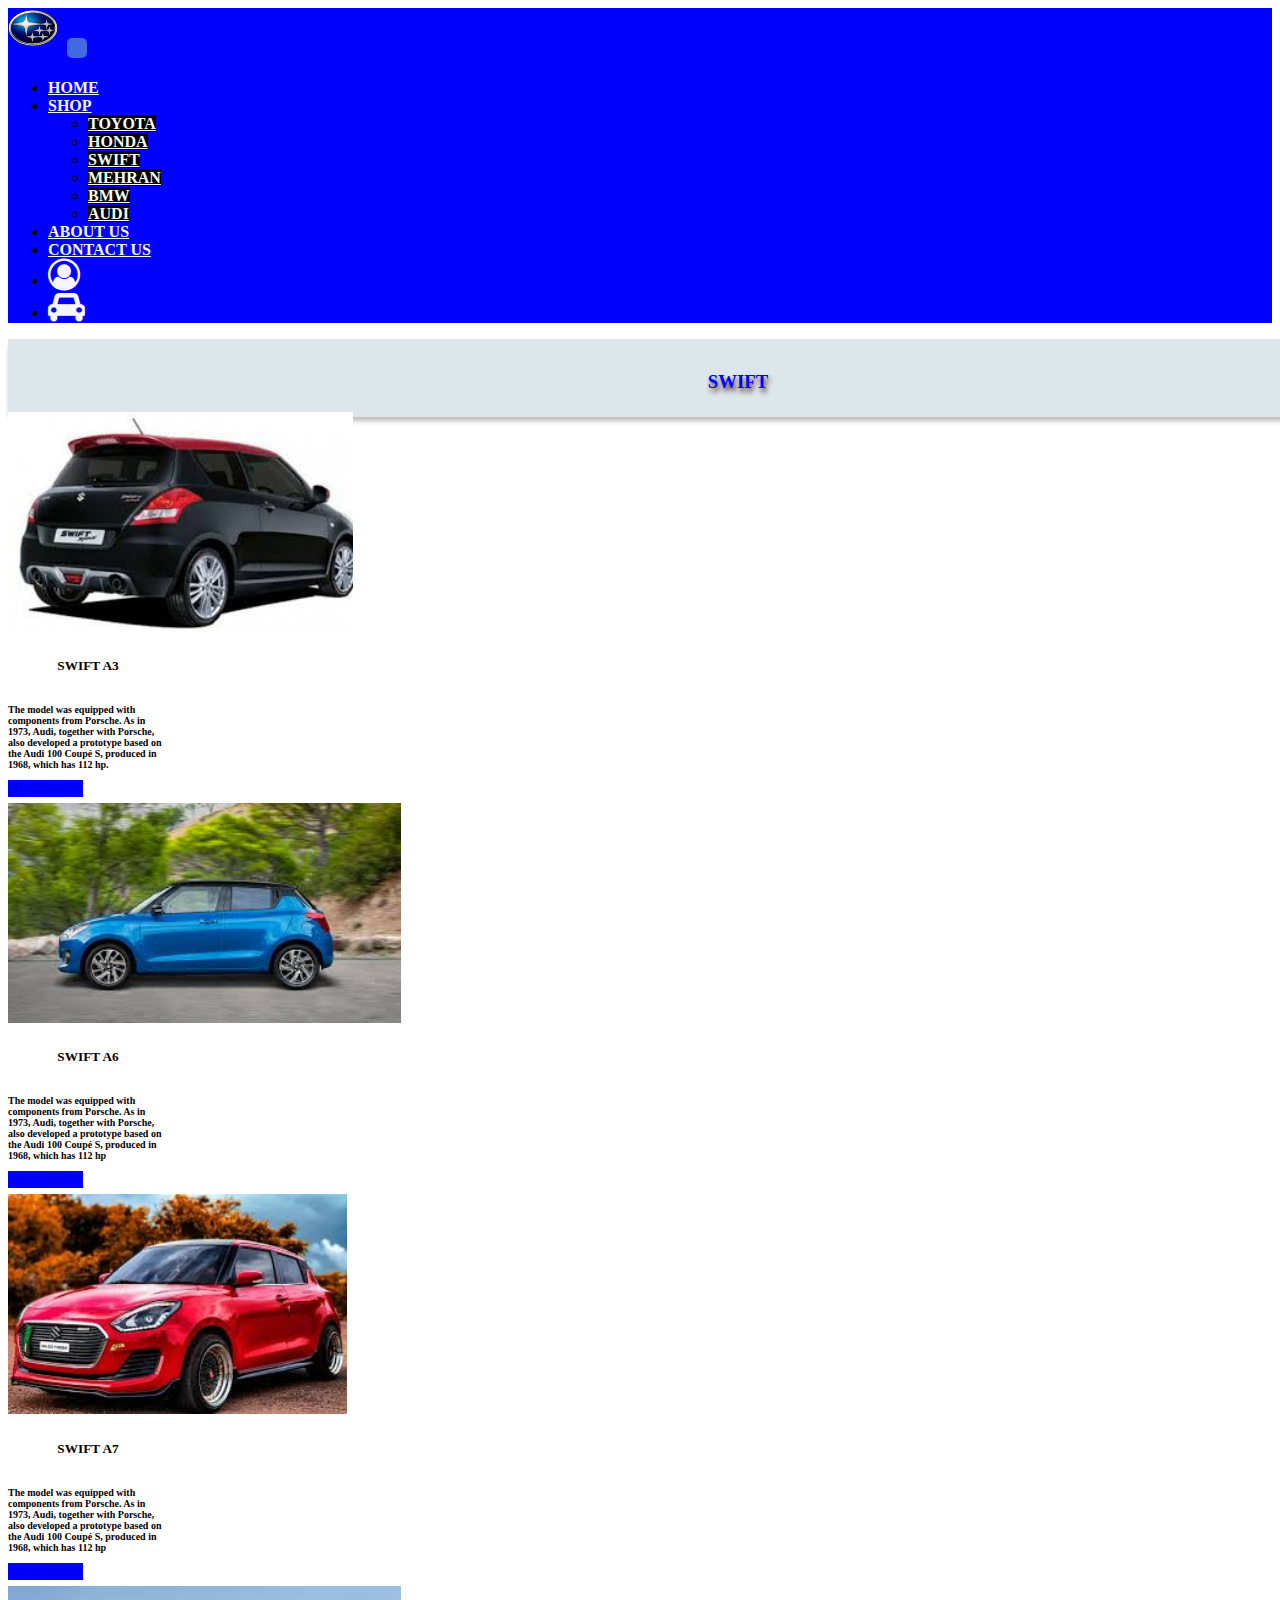
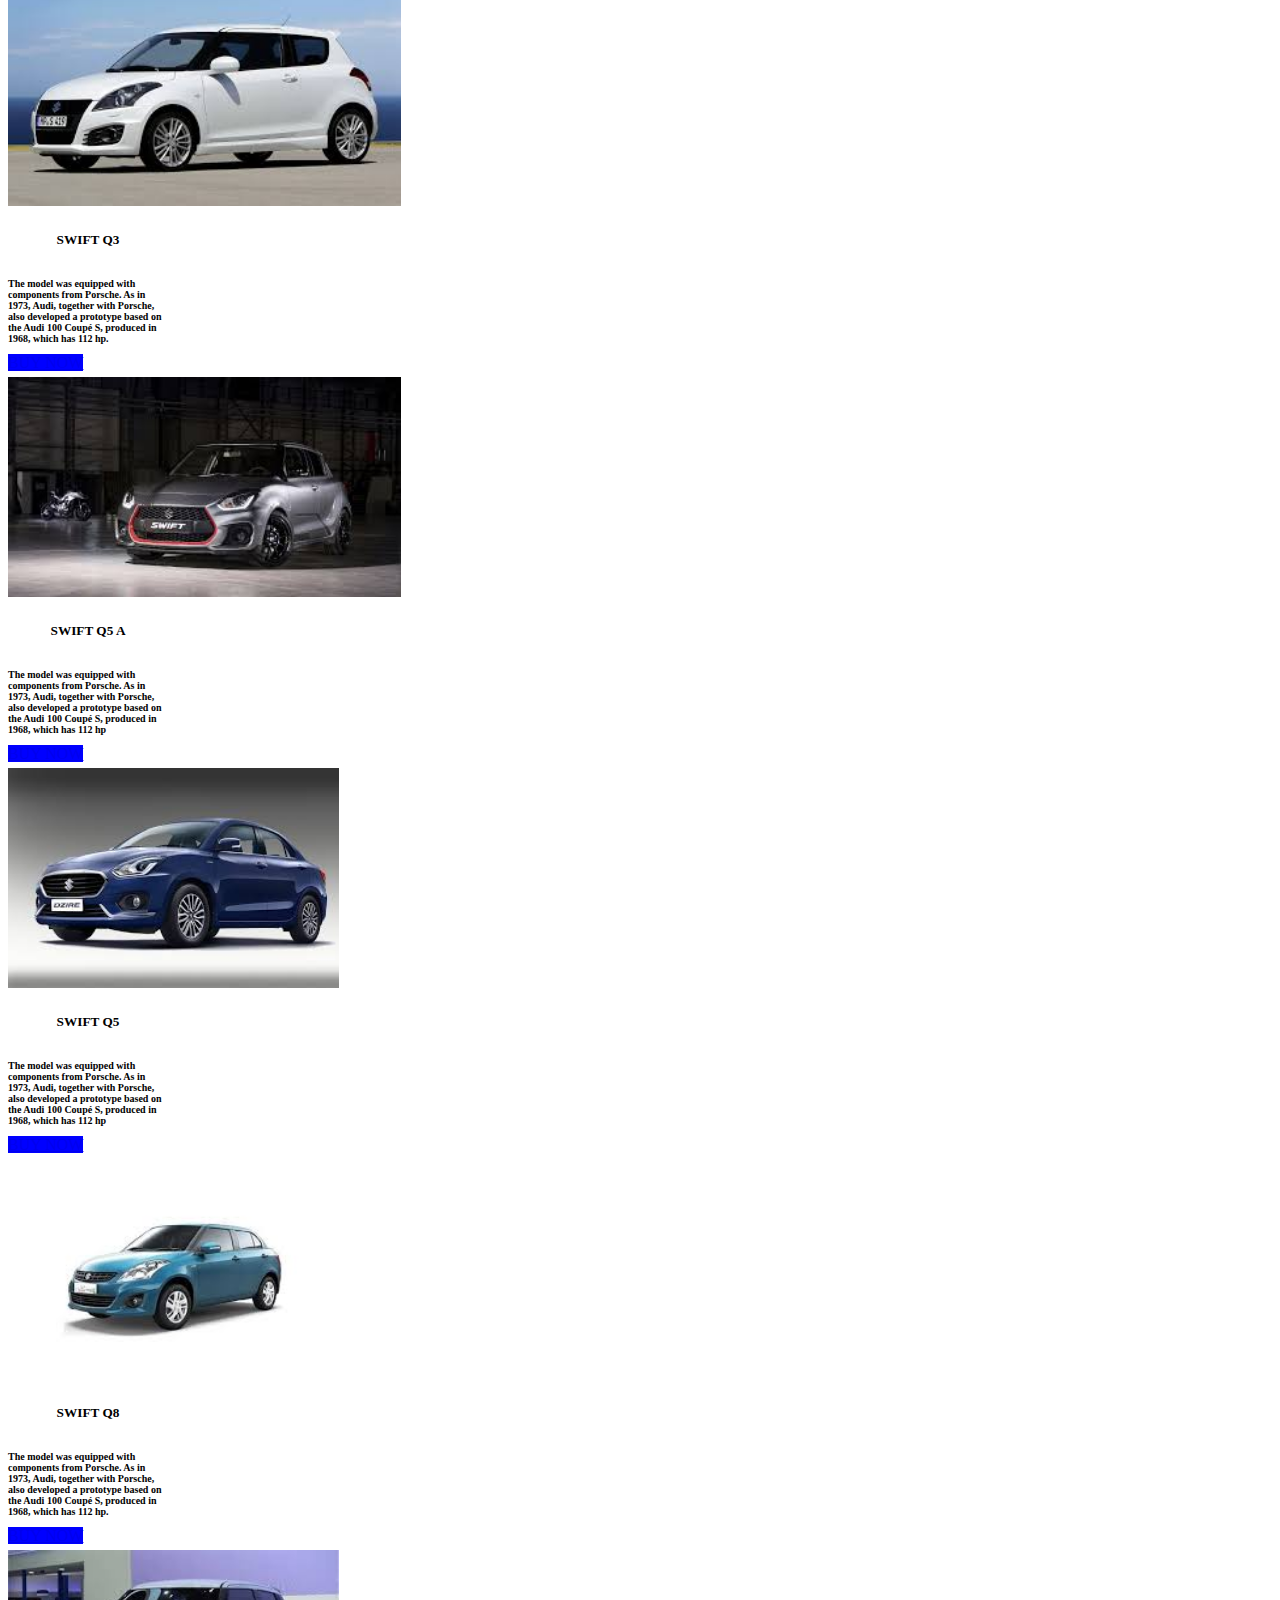
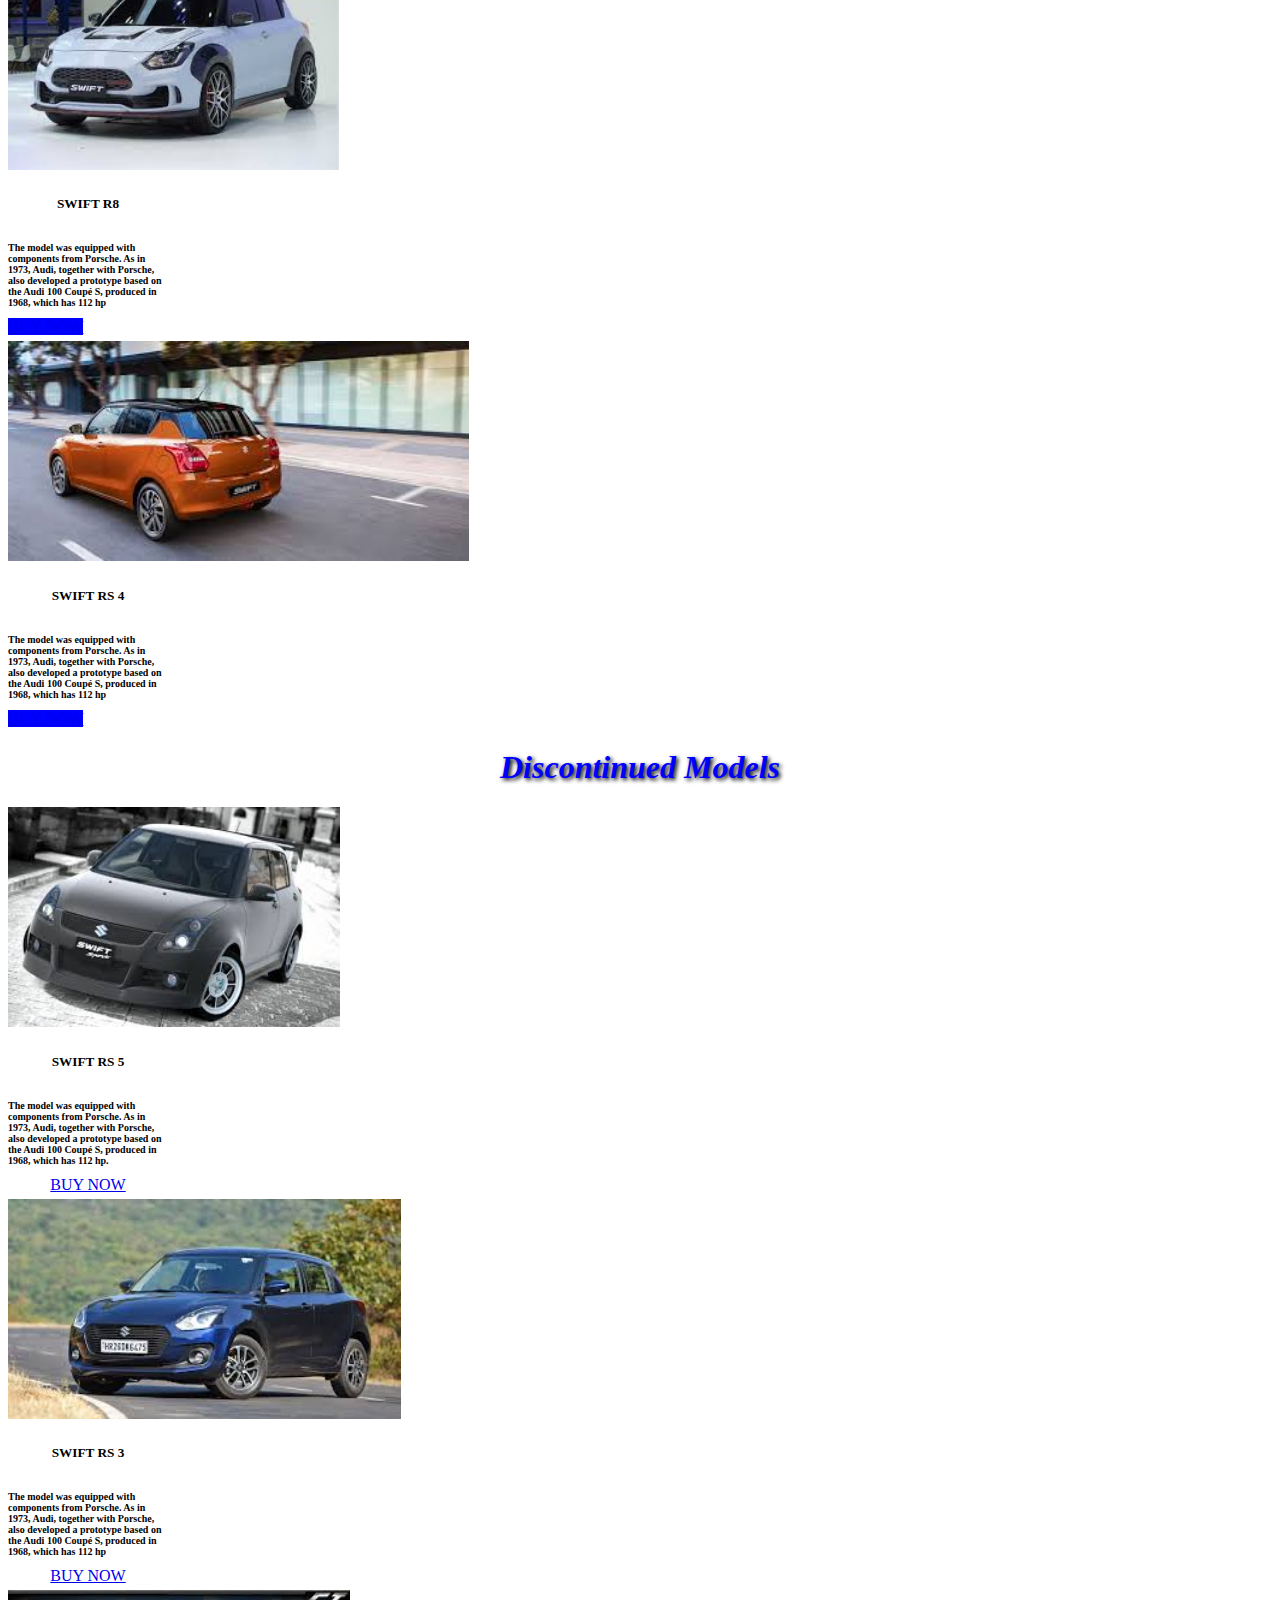
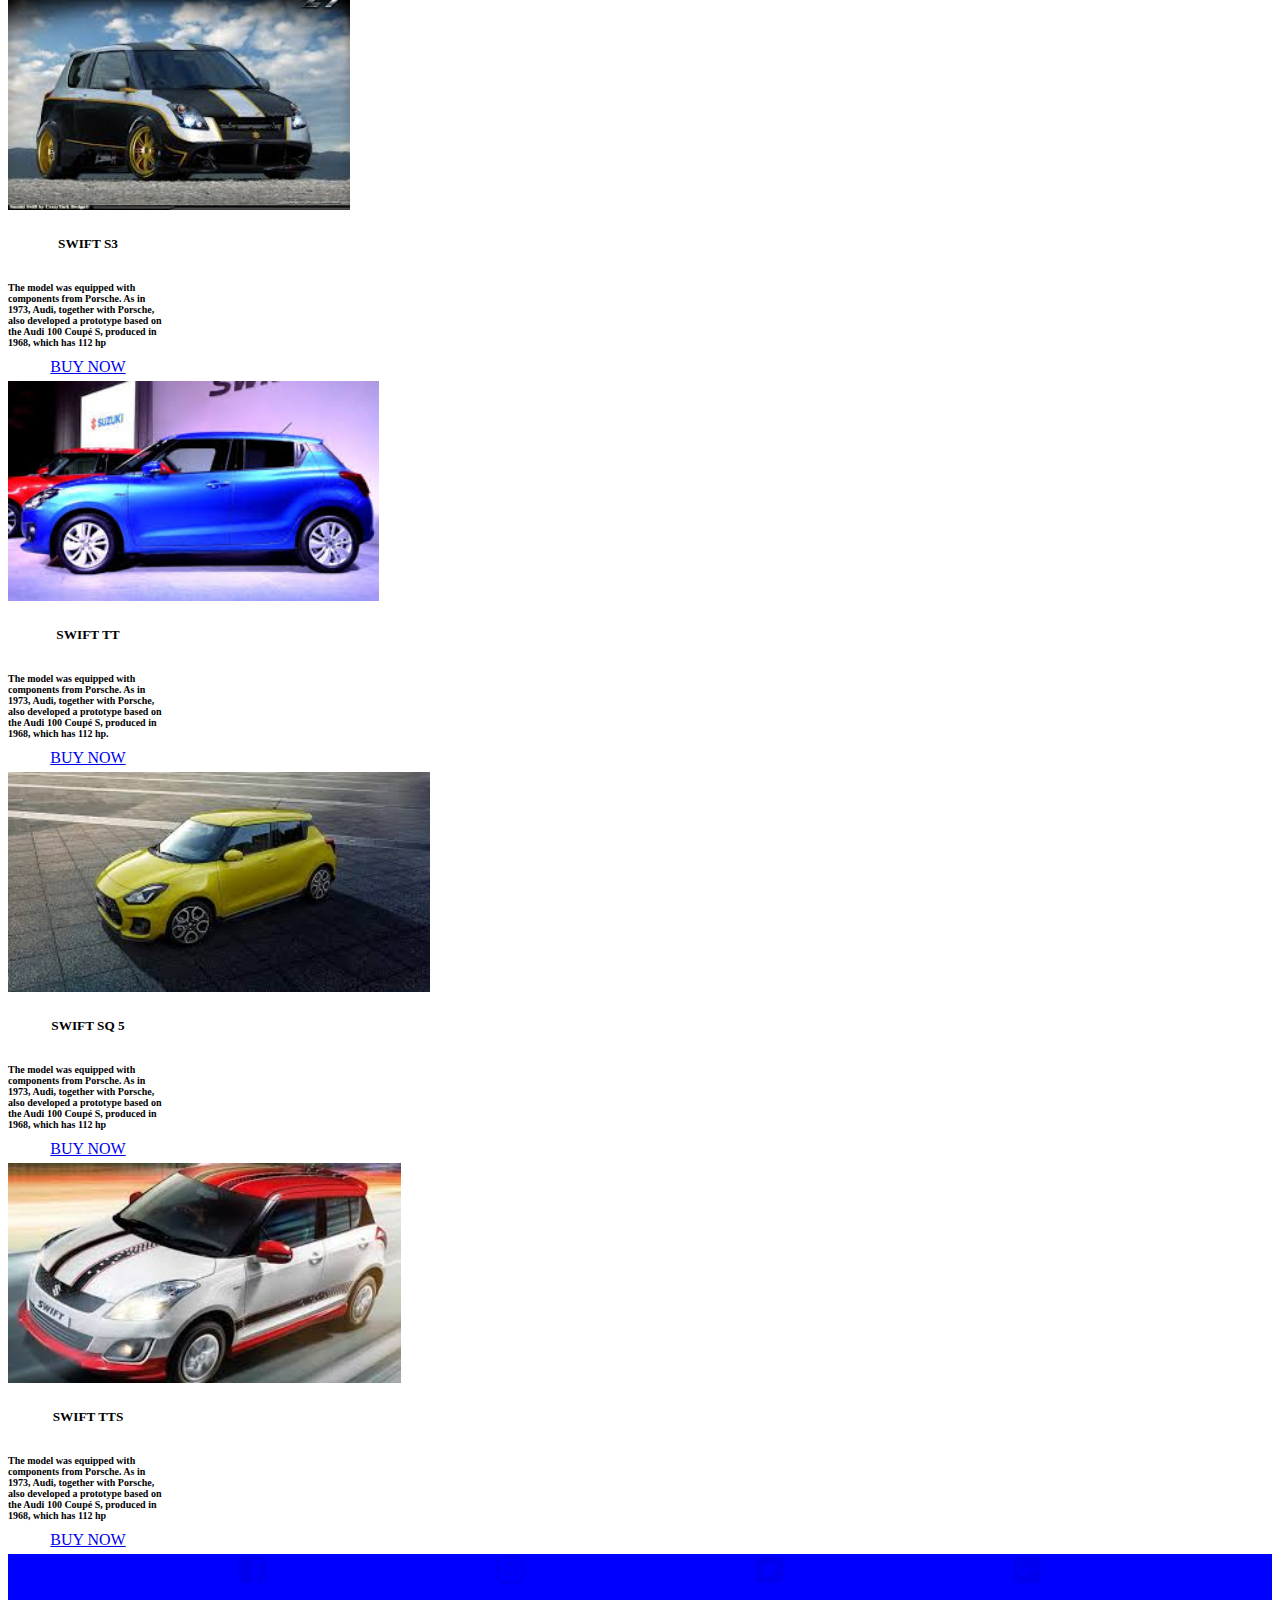
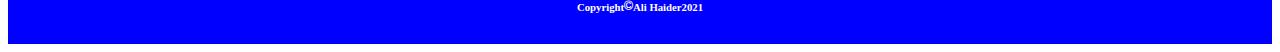
<file: public/shop/swift.html>
<!DOCTYPE html>
<html lang="en">
<head>
    <meta charset="UTF-8">
    <meta name="viewport" content="width=device-width, initial-scale=1.0">
    <title>Website</title>
    <link href="https://cdn.jsdelivr.net/npm/bootstrap@5.0.0-beta1/dist/css/bootstrap.min.css" rel="stylesheet"
        integrity="sha384-giJF6kkoqNQ00vy+HMDP7azOuL0xtbfIcaT9wjKHr8RbDVddVHyTfAAsrekwKmP1" crossorigin="anonymous">
    <link rel="stylesheet" href="../style.css">
    <link rel="stylesheet" href="https://cdnjs.cloudflare.com/ajax/libs/font-awesome/4.7.0/css/font-awesome.min.css">
</head>
<body>
    <div>
        <nav class="navbar navbar-expand-lg navbar-light bg-light">
            <div class="container-fluid">
                <a class="navbar-brand" href="#"><img width="50px" height="40px"
                        src="../images\logo\car_logo_PNG1669.png" alt=""></a>
                <button class="navbar-toggler" type="button" data-bs-toggle="collapse" data-bs-target="#navbarText"
                    aria-controls="navbarText" aria-expanded="false" aria-label="Toggle navigation">
                    <span class="navbar-toggler-icon"></span>
                </button>
                <div class="collapse navbar-collapse" id="navbarText">
                    <ul class="navbar-nav me-auto mb-2 mb-lg-0">

                    </ul>

                    <span class="navbar-text">
                        <ul class="navbar-nav me-auto mb-2 mb-lg-0">
                            <li class="nav-item">
                                <a class="nav-link active" aria-current="page" href="../index.html">HOME</a>
                            </li>
                            <li class="nav-item dropdown">
                                <a class="nav-link dropdown-toggle" href="shop.html" id="navbarDropdownMenuLink" role="button"
                                    data-bs-toggle="dropdown" aria-expanded="false">
                                    SHOP
                                </a>
                                <ul class="dropdown-menu" aria-labelledby="navbarDropdownMenuLink">
                                    <li><a class="dropdown-item" href="toyota.html">TOYOTA</a></li>
                                    <li><a class="dropdown-item" href="honda.html">HONDA</a></li>
                                    <li><a class="dropdown-item" href="swift.html">SWIFT</a></li>
                                    <li><a class="dropdown-item" href="mehran.html">MEHRAN</a></li>
                                    <li><a class="dropdown-item" href="bmw.html">BMW</a></li>
                                    <li><a class="dropdown-item" href="audi.html">AUDI</a></li>
                                </ul>
                            </li>
                            <li class="nav-item">
                                <a class="nav-link" href="../about.html">ABOUT US</a>
                            </li>
                            <li class="nav-item">
                                <a class="nav-link" href="../contact us.html">CONTACT US</a>
                            </li>
                            <li class="nav-item">
                                <a class="nav-link" href="../user.html">
                                    <i class="fa fa-user-circle-o" aria-hidden="true"></i></a>
                            </li>
                            <li class="nav-item">
                                <a class="nav-link" href="../index.html"><i class="fa fa-car" aria-hidden="true"></i></a>
                            </li>

                        </ul>
                    </span>
                </div>
            </div>
        </nav>
        <div>
            <ul class="nav justify-content-center">
                <li class="nav-item">
                    <h3 class="nav">SWIFT</h3>
                </li>
            </ul>
        </div>
        <div class="card-group">
            <div class="card">
              <img height="220px" src="../images\brand car images\swift\download (1).jpg" class="card-img-top" alt="...">
              <div class="card-body">
                <h5 class="card-title" align="center">SWIFT A3</h5>
                <p class="card-text" style="color: black;">The model was equipped with components from Porsche. As in 1973, Audi, together with Porsche, also developed a prototype based on the Audi 100 Coupé S, produced in 1968, which has 112 hp.</p>
                <a href="../contact us.html" class="btn btn-primary">BUY NOW</a>
              </div>
            </div>
            <div class="card">
              <img height="220px" src="../images\brand car images\swift\download (2).jpg" class="card-img-top" alt="...">
              <div class="card-body">
                <h5 class="card-title" align="center">SWIFT A6</h5>
                <p class="card-text" style="color: black;">The model was equipped with components from Porsche. As in 1973, Audi, together with Porsche, also developed a prototype based on the Audi 100 Coupé S, produced in 1968, which has 112 hp</p>
                <a href="../contact us.html" class="btn btn-primary">BUY NOW</a>
              </div>
            </div>
            <div class="card">
              <img height="220px" src="../images\brand car images\swift\download (7).jpg" class="card-img-top" alt="...">
              <div class="card-body">
                <h5 class="card-title" align="center">SWIFT A7</h5>
                <p class="card-text" style="color: black;">The model was equipped with components from Porsche. As in 1973, Audi, together with Porsche, also developed a prototype based on the Audi 100 Coupé S, produced in 1968, which has 112 hp</p>
                <a href="../contact us.html" class="btn btn-primary">BUY NOW</a>
              </div>
            </div>
          </div>
          <div class="card-group">
            <div class="card">
              <img height="220px" src="../images\brand car images\swift\download.jpg" class="card-img-top" alt="...">
              <div class="card-body">
                <h5 class="card-title" align="center">SWIFT Q3</h5>
                <p class="card-text" style="color: black;">The model was equipped with components from Porsche. As in 1973, Audi, together with Porsche, also developed a prototype based on the Audi 100 Coupé S, produced in 1968, which has 112 hp.</p>
                <a href="../contact us.html" class="btn btn-primary">BUY NOW</a>
              </div>
            </div>
            <div class="card">
              <img height="220px" src="../images\brand car images\swift\images (1).jpg" class="card-img-top" alt="...">
              <div class="card-body">
                <h5 class="card-title" align="center">SWIFT Q5 A</h5>
                <p class="card-text" style="color: black;">The model was equipped with components from Porsche. As in 1973, Audi, together with Porsche, also developed a prototype based on the Audi 100 Coupé S, produced in 1968, which has 112 hp</p>
                <a href="../contact us.html" class="btn btn-primary">BUY NOW</a>
              </div>
            </div>
            <div class="card">
              <img 
              height="220PX"
              src="../images\brand car images\swift\images (2).jpg" class="card-img-top" alt="...">
              <div class="card-body">
                <h5 class="card-title" align="center">SWIFT Q5</h5>
                <p class="card-text" style="color: black;">The model was equipped with components from Porsche. As in 1973, Audi, together with Porsche, also developed a prototype based on the Audi 100 Coupé S, produced in 1968, which has 112 hp</p>
                <a href="../contact us.html" class="btn btn-primary">BUY NOW</a>
              </div>
            </div>
          </div>
          <div class="card-group">
            <div class="card">
              <img height="220px" src="../images\brand car images\swift\images (3).jpg" class="card-img-top" alt="...">
              <div class="card-body">
                <h5 class="card-title" align="center">SWIFT Q8</h5>
                <p class="card-text" style="color: black;">The model was equipped with components from Porsche. As in 1973, Audi, together with Porsche, also developed a prototype based on the Audi 100 Coupé S, produced in 1968, which has 112 hp.</p>
                <a href="../contact us.html" class="btn btn-primary">BUY NOW</a>
              </div>
            </div>
            <div class="card">
              <img height="220px" src="../images\brand car images\swift\images (4).jpg" class="card-img-top" alt="...">
              <div class="card-body">
                <h5 class="card-title" align="center">SWIFT R8</h5>
                <p class="card-text" style="color: black;">The model was equipped with components from Porsche. As in 1973, Audi, together with Porsche, also developed a prototype based on the Audi 100 Coupé S, produced in 1968, which has 112 hp</p>
                <a href="../contact us.html" class="btn btn-primary">BUY NOW</a>
              </div>
            </div>
            <div class="card">
              <img height="220px" src="../images\brand car images\swift\images (5).jpg" class="card-img-top" alt="...">
              <div class="card-body">
                <h5 class="card-title" align="center">SWIFT RS 4</h5>
                <p class="card-text" style="color: black;">The model was equipped with components from Porsche. As in 1973, Audi, together with Porsche, also developed a prototype based on the Audi 100 Coupé S, produced in 1968, which has 112 hp</p>
                <a href="../contact us.html" class="btn btn-primary">BUY NOW</a>
              </div>
            </div>
          </div>
          <div class="heading">
            <h1><em>Discontinued Models</em></h1>
        </div>
          <div class="card-group">
            <div class="card">
              <img 
              height="220PX"
              src="../images\brand car images\swift\images (6).jpg" class="card-img-top" alt="...">
              <div class="card-body">
                <h5 class="card-title" align="center">SWIFT RS 5</h5>
                <p class="card-text" style="color: black;">The model was equipped with components from Porsche. As in 1973, Audi, together with Porsche, also developed a prototype based on the Audi 100 Coupé S, produced in 1968, which has 112 hp.</p>
                <a href="../contact us.html" class="btn btn-secondary">BUY NOW</a>
              </div>
            </div>
            <div class="card">
              <img height="220px" src="../images\brand car images\swift\images (7).jpg" class="card-img-top" alt="...">
              <div class="card-body">
                <h5 class="card-title" align="center">SWIFT RS 3</h5>
                <p class="card-text" style="color: black;">The model was equipped with components from Porsche. As in 1973, Audi, together with Porsche, also developed a prototype based on the Audi 100 Coupé S, produced in 1968, which has 112 hp</p>
                <a href="../contact us.html" class="btn btn-secondary">BUY NOW</a>
              </div>
            </div>
            <div class="card">
              <img height="220px" src="../images\brand car images\swift\images (8).jpg" class="card-img-top" alt="...">
              <div class="card-body">
                <h5 class="card-title" align="center">SWIFT S3</h5>
                <p class="card-text" style="color: black;">The model was equipped with components from Porsche. As in 1973, Audi, together with Porsche, also developed a prototype based on the Audi 100 Coupé S, produced in 1968, which has 112 hp</p>
                <a href="../contact us.html" class="btn btn-secondary">BUY NOW</a>
              </div>
            </div>
          </div>
          <div class="card-group">
            <div class="card">
              <img height="220px" src="../images\brand car images\swift\images (9).jpg" class="card-img-top" alt="...">
              <div class="card-body">
                <h5 class="card-title" align="center">SWIFT TT</h5>
                <p class="card-text" style="color: black;">The model was equipped with components from Porsche. As in 1973, Audi, together with Porsche, also developed a prototype based on the Audi 100 Coupé S, produced in 1968, which has 112 hp.</p>
                <a href="../contact us.html" class="btn btn-secondary">BUY NOW</a>
              </div>
            </div>
            <div class="card">
              <img height="220px" src="../images\brand car images\swift\images (10).jpg" class="card-img-top" alt="...">
              <div class="card-body">
                <h5 class="card-title" align="center">SWIFT SQ 5</h5>
                <p class="card-text" style="color: black;">The model was equipped with components from Porsche. As in 1973, Audi, together with Porsche, also developed a prototype based on the Audi 100 Coupé S, produced in 1968, which has 112 hp</p>
                <a href="../contact us.html" class="btn btn-secondary" >BUY NOW</a>
              </div>
            </div>
            <div class="card">
              <img 
              height="220PX"
              src="../images\brand car images\swift\images.jpg" class="card-img-top" alt="...">
              <div class="card-body">
                <h5 class="card-title" align="center">SWIFT TTS</h5>
                <p class="card-text" style="color: black;">The model was equipped with components from Porsche. As in 1973, Audi, together with Porsche, also developed a prototype based on the Audi 100 Coupé S, produced in 1968, which has 112 hp</p>
                <a href="../contact us.html" class="btn btn-secondary">BUY NOW</a>
              </div>
            </div>
          </div>
          
        <div>
        <div class="footer">
            <span class="sample">
               <a href="http://facebook.com"> <i class="fa fa-facebook-square" aria-hidden="true"></i></a>
               <a href="http://instagram.com"><i class="fa fa-instagram" aria-hidden="true"></i></a>
               <a href="http://twitter.com"><i class="fa fa-twitter-square" aria-hidden="true"></i></a>
               <a href="http://goole-plus.com"><i class="fa fa-google-plus-square" aria-hidden="true"></i></a>
            </span>
            <div>
                <h6>Copyright<i class="fa fa-copyright" aria-hidden="true"></i>Ali Haider2021</h6>
            </div>
        </div>
    </div>
    
    
    
    
    
    
    
    
    
    <script src="https://cdn.jsdelivr.net/npm/bootstrap@5.0.0-beta1/dist/js/bootstrap.bundle.min.js"
        integrity="sha384-ygbV9kiqUc6oa4msXn9868pTtWMgiQaeYH7/t7LECLbyPA2x65Kgf80OJFdroafW"
        crossorigin="anonymous"></script>
</body>
</html>
</file>
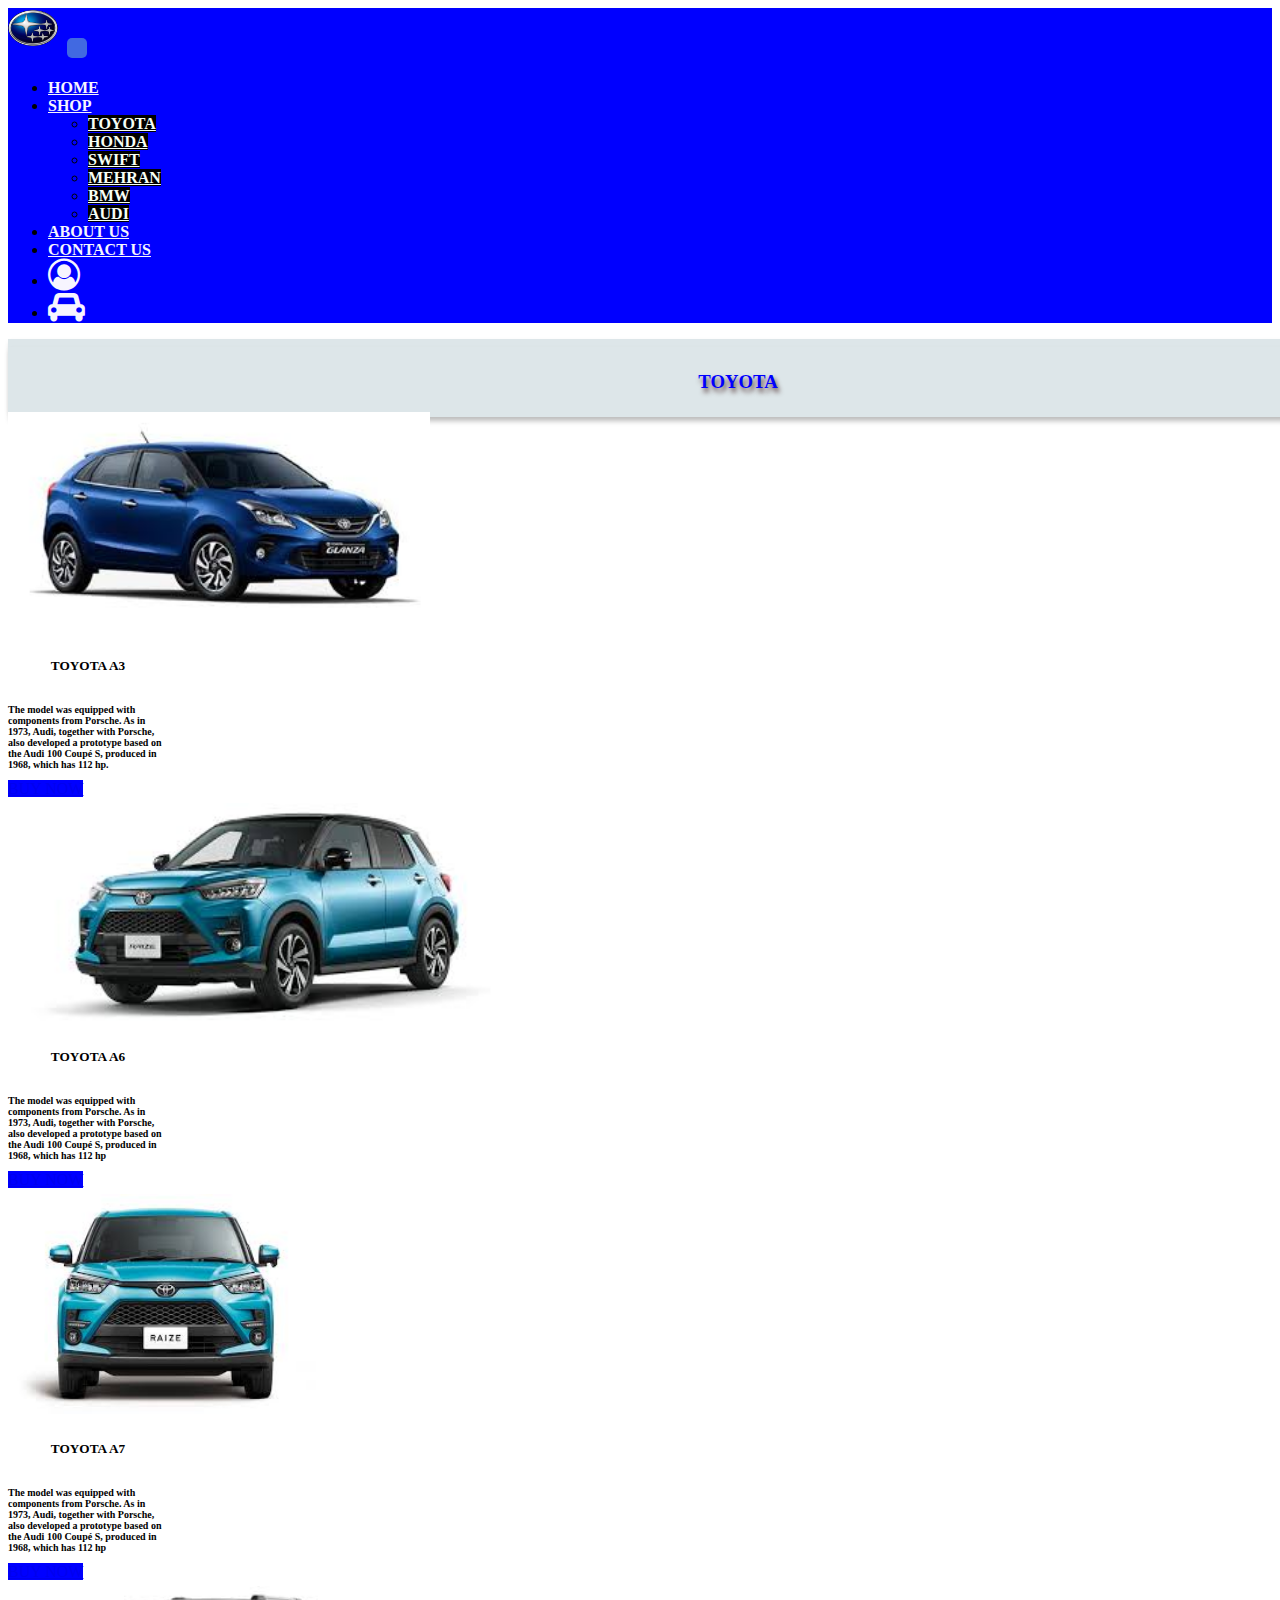
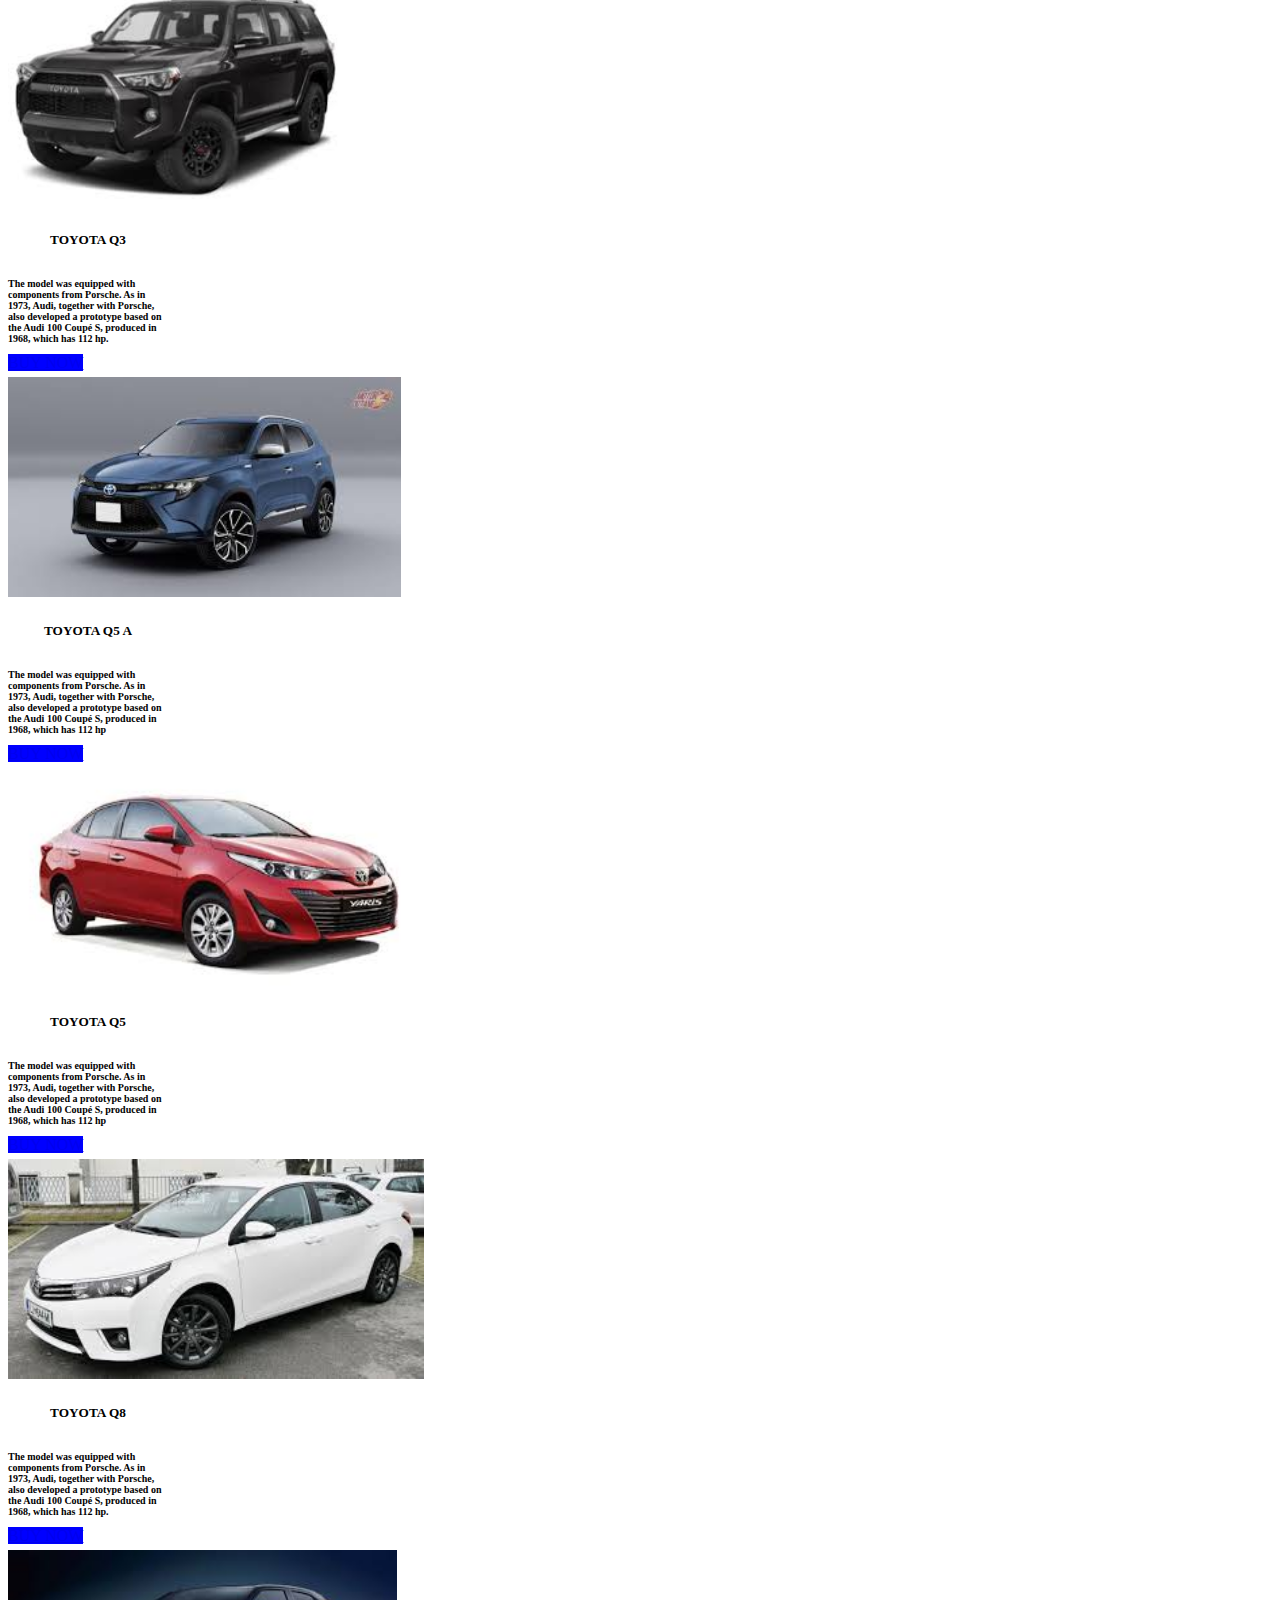
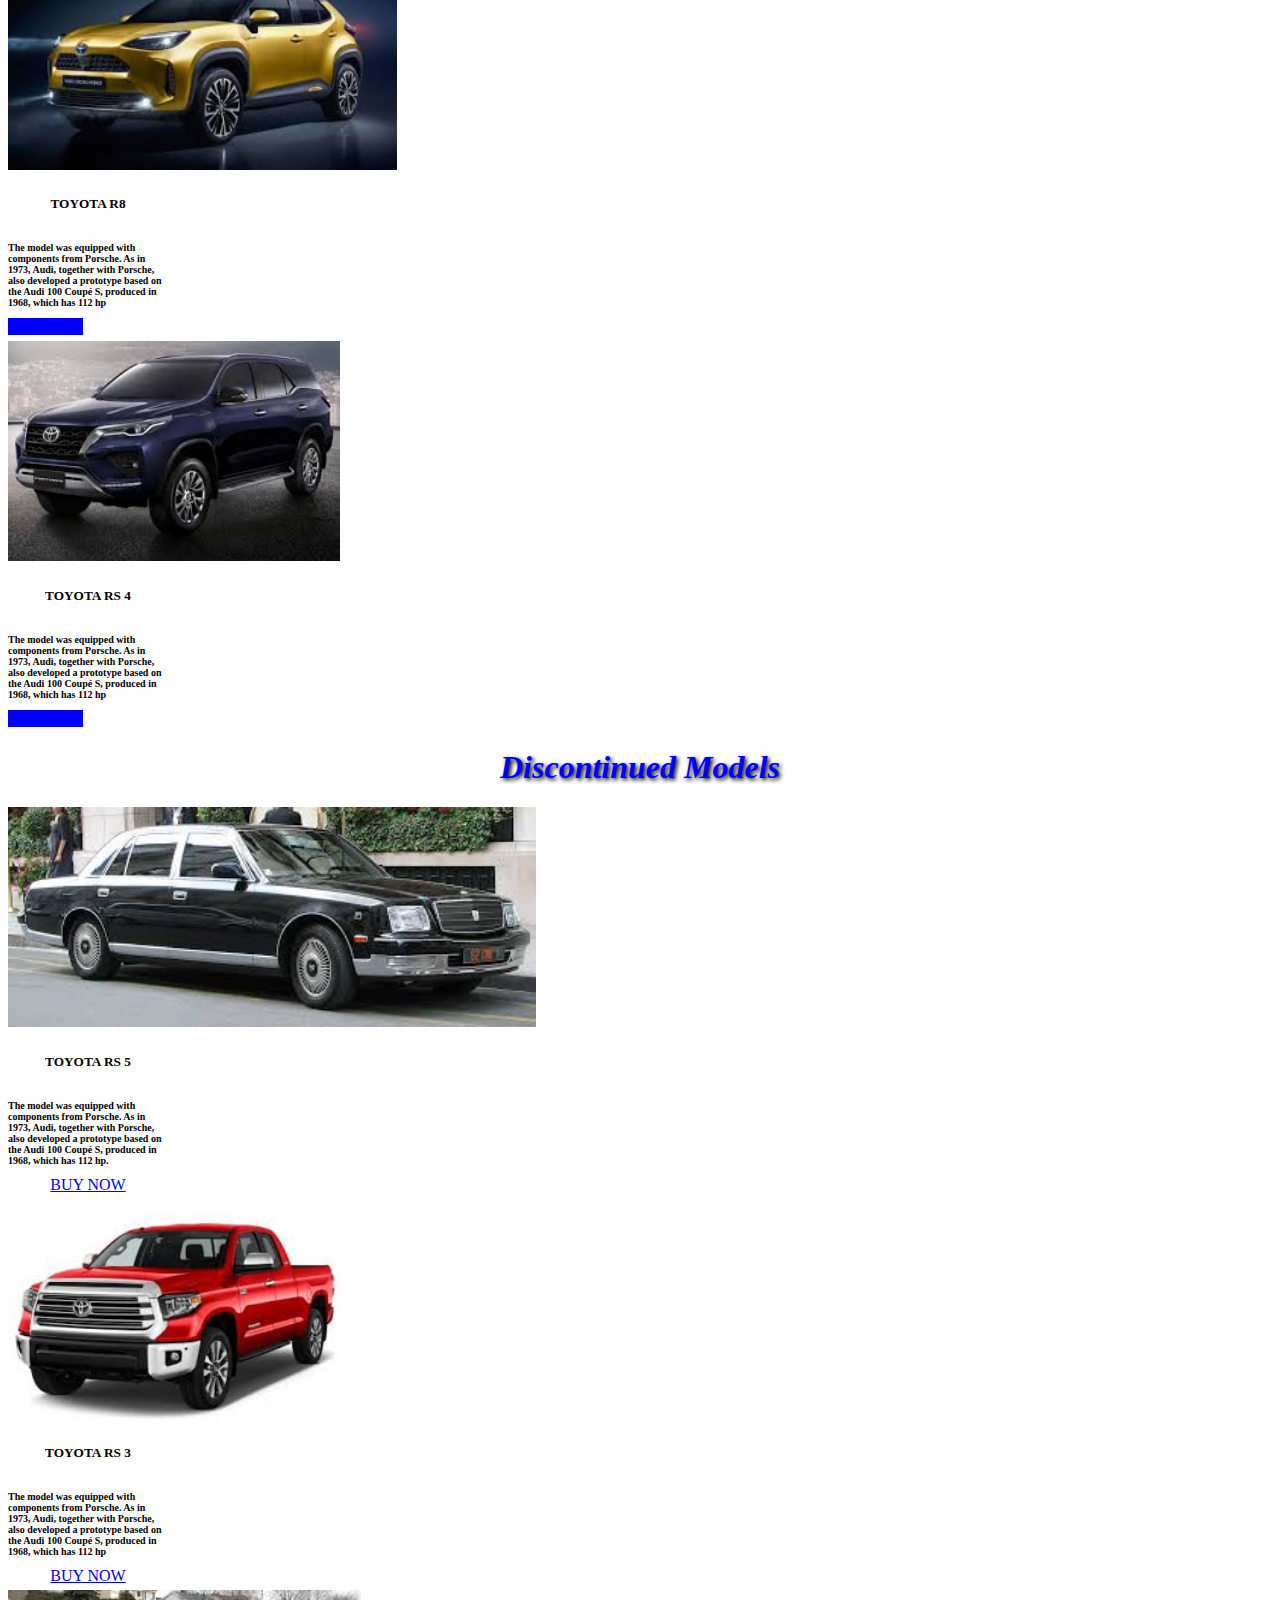
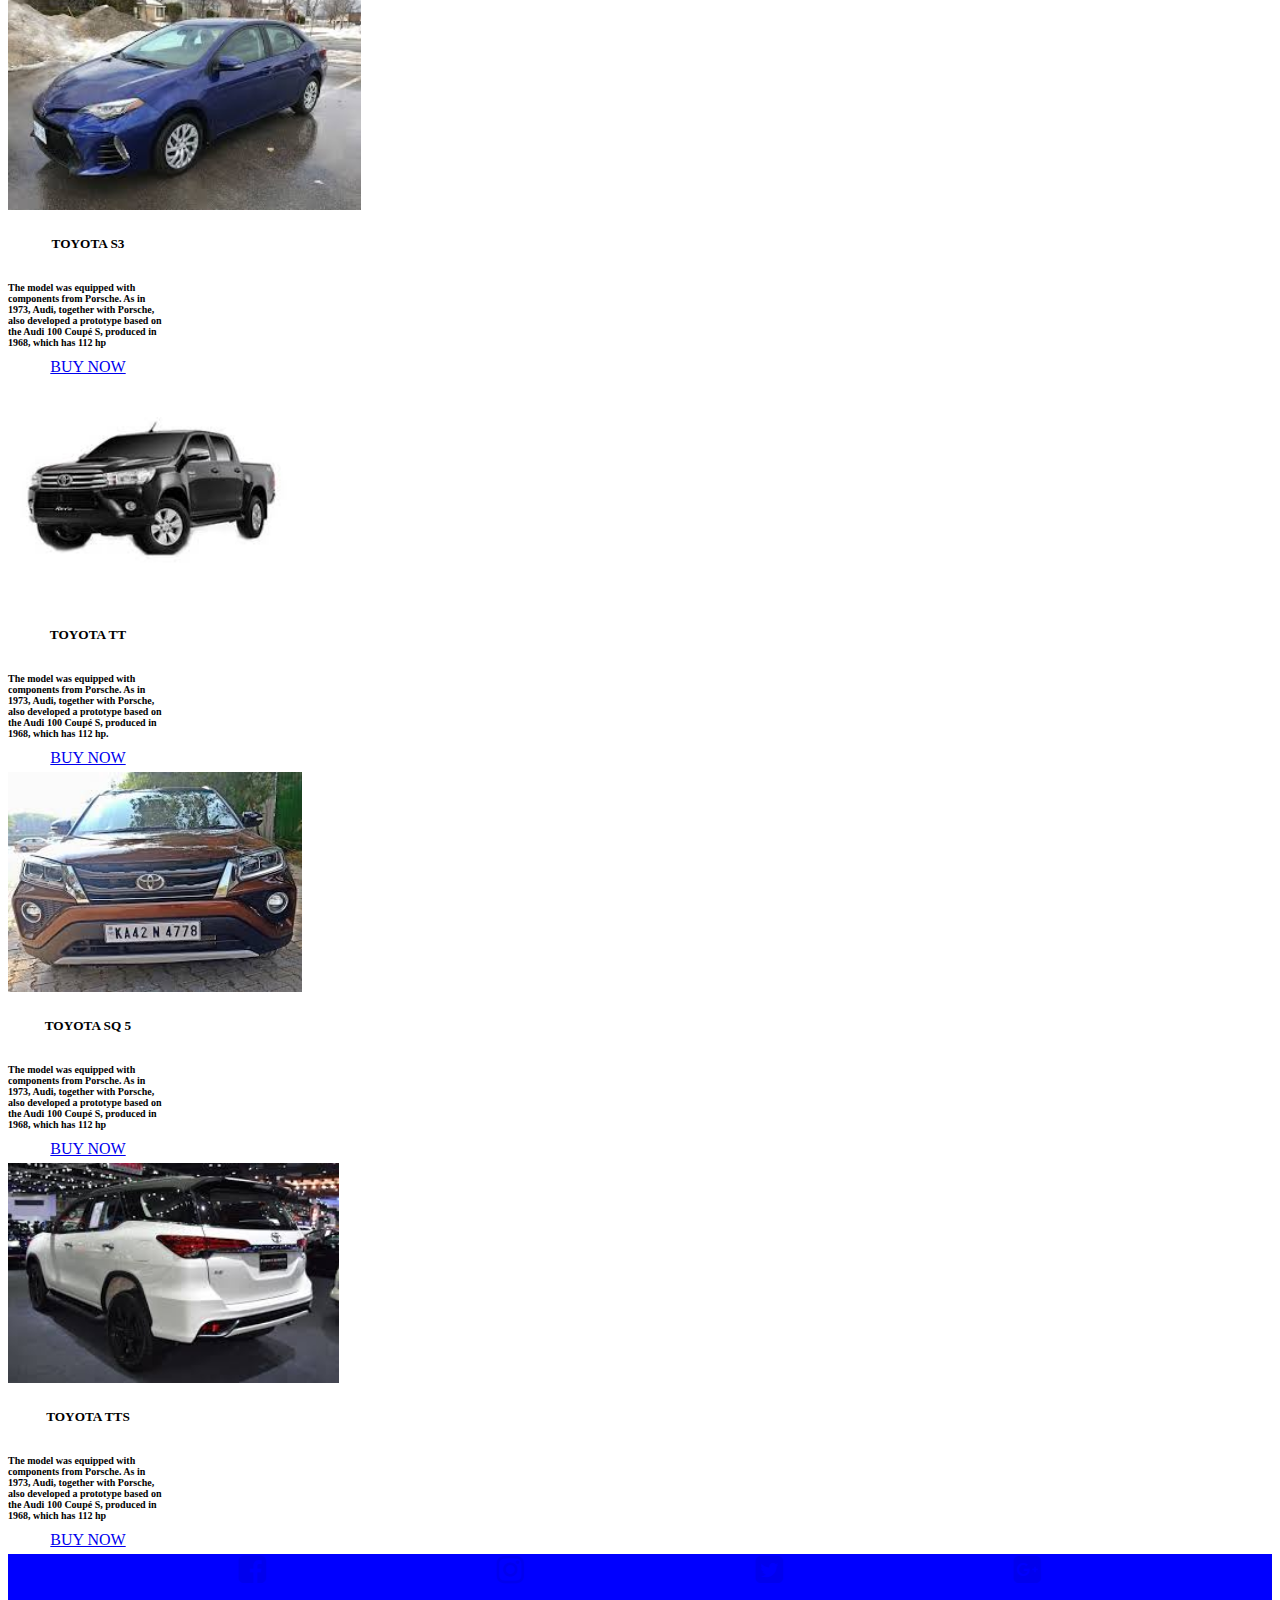
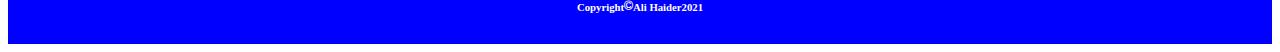
<file: public/shop/toyota.html>
<!DOCTYPE html>
<html lang="en">
<head>
    <meta charset="UTF-8">
    <meta name="viewport" content="width=device-width, initial-scale=1.0">
    <title>Website</title>
    <link href="https://cdn.jsdelivr.net/npm/bootstrap@5.0.0-beta1/dist/css/bootstrap.min.css" rel="stylesheet"
        integrity="sha384-giJF6kkoqNQ00vy+HMDP7azOuL0xtbfIcaT9wjKHr8RbDVddVHyTfAAsrekwKmP1" crossorigin="anonymous">
    <link rel="stylesheet" href="../style.css">
    <link rel="stylesheet" href="https://cdnjs.cloudflare.com/ajax/libs/font-awesome/4.7.0/css/font-awesome.min.css">
</head>
<body>
    <div>
        <nav class="navbar navbar-expand-lg navbar-light bg-light">
            <div class="container-fluid">
                <a class="navbar-brand" href="#"><img width="50px" height="40px"
                        src="../images/logo/car_logo_PNG1669.png" alt=""></a>
                <button class="navbar-toggler" type="button" data-bs-toggle="collapse" data-bs-target="#navbarText"
                    aria-controls="navbarText" aria-expanded="false" aria-label="Toggle navigation">
                    <span class="navbar-toggler-icon"></span>
                </button>
                <div class="collapse navbar-collapse" id="navbarText">
                    <ul class="navbar-nav me-auto mb-2 mb-lg-0">

                    </ul>

                    <span class="navbar-text">
                        <ul class="navbar-nav me-auto mb-2 mb-lg-0">
                            <li class="nav-item">
                                <a class="nav-link active" aria-current="page" href="../index.html">HOME</a>
                            </li>
                            <li class="nav-item dropdown">
                                <a class="nav-link dropdown-toggle" href="shop.html" id="navbarDropdownMenuLink" role="button"
                                    data-bs-toggle="dropdown" aria-expanded="false">
                                    SHOP
                                </a>
                                <ul class="dropdown-menu" aria-labelledby="navbarDropdownMenuLink">
                                    <li><a class="dropdown-item" href="toyota.html">TOYOTA</a></li>
                                    <li><a class="dropdown-item" href="honda.html">HONDA</a></li>
                                    <li><a class="dropdown-item" href="swift.html">SWIFT</a></li>
                                    <li><a class="dropdown-item" href="mehran.html">MEHRAN</a></li>
                                    <li><a class="dropdown-item" href="bmw.html">BMW</a></li>
                                    <li><a class="dropdown-item" href="audi.html">AUDI</a></li>
                                </ul>
                            </li>
                            <li class="nav-item">
                                <a class="nav-link" href="../about.html">ABOUT US</a>
                            </li>
                            <li class="nav-item">
                                <a class="nav-link" href="../contact us.html">CONTACT US</a>
                            </li>
                            <li class="nav-item">
                                <a class="nav-link" href="../user.html">
                                    <i class="fa fa-user-circle-o" aria-hidden="true"></i></a>
                            </li>
                            <li class="nav-item">
                                <a class="nav-link" href="../index.html"><i class="fa fa-car" aria-hidden="true"></i></a>
                            </li>

                        </ul>
                    </span>
                </div>
            </div>
        </nav>
        <div>
            <ul class="nav justify-content-center">
                <li class="nav-item">
                    <h3 class="nav">TOYOTA</h3>
                </li>
            </ul>
        </div>
        <div class="card-group">
            <div class="card">
              <img height="220px" src="../images\brand car images\toyota\download (1).jpg" class="card-img-top" alt="...">
              <div class="card-body">
                <h5 class="card-title" align="center">TOYOTA A3</h5>
                <p class="card-text" style="color: black;">The model was equipped with components from Porsche. As in 1973, Audi, together with Porsche, also developed a prototype based on the Audi 100 Coupé S, produced in 1968, which has 112 hp.</p>
                <a href="../contact us.html" class="btn btn-primary">BUY NOW</a>
              </div>
            </div>
            <div class="card">
              <img height="220px" src="../images\brand car images\toyota\download (2).jpg" class="card-img-top" alt="...">
              <div class="card-body">
                <h5 class="card-title" align="center">TOYOTA A6</h5>
                <p class="card-text" style="color: black;">The model was equipped with components from Porsche. As in 1973, Audi, together with Porsche, also developed a prototype based on the Audi 100 Coupé S, produced in 1968, which has 112 hp</p>
                <a href="../contact us.html" class="btn btn-primary">BUY NOW</a>
              </div>
            </div>
            <div class="card">
              <img height="220px" src="../images\brand car images\toyota\download (3).jpg" class="card-img-top" alt="...">
              <div class="card-body">
                <h5 class="card-title" align="center">TOYOTA A7</h5>
                <p class="card-text" style="color: black;">The model was equipped with components from Porsche. As in 1973, Audi, together with Porsche, also developed a prototype based on the Audi 100 Coupé S, produced in 1968, which has 112 hp</p>
                <a href="../contact us.html" class="btn btn-primary">BUY NOW</a>
              </div>
            </div>
          </div>
          <div class="card-group">
            <div class="card">
              <img height="220px" src="../images\brand car images\toyota\download.jpg" class="card-img-top" alt="...">
              <div class="card-body">
                <h5 class="card-title" align="center">TOYOTA Q3</h5>
                <p class="card-text" style="color: black;">The model was equipped with components from Porsche. As in 1973, Audi, together with Porsche, also developed a prototype based on the Audi 100 Coupé S, produced in 1968, which has 112 hp.</p>
                <a href="../contact us.html" class="btn btn-primary">BUY NOW</a>
              </div>
            </div>
            <div class="card">
              <img height="220px" src="../images\brand car images\toyota\images (1).jpg" class="card-img-top" alt="...">
              <div class="card-body">
                <h5 class="card-title" align="center">TOYOTA Q5 A</h5>
                <p class="card-text" style="color: black;">The model was equipped with components from Porsche. As in 1973, Audi, together with Porsche, also developed a prototype based on the Audi 100 Coupé S, produced in 1968, which has 112 hp</p>
                <a href="../contact us.html" class="btn btn-primary">BUY NOW</a>
              </div>
            </div>
            <div class="card">
              <img 
              height="220px" 
              src="../images\brand car images\toyota\images (2).jpg" class="card-img-top" alt="...">
              <div class="card-body">
                <h5 class="card-title" align="center">TOYOTA Q5</h5>
                <p class="card-text" style="color: black;">The model was equipped with components from Porsche. As in 1973, Audi, together with Porsche, also developed a prototype based on the Audi 100 Coupé S, produced in 1968, which has 112 hp</p>
                <a href="../contact us.html" class="btn btn-primary">BUY NOW</a>
              </div>
            </div>
          </div>
          <div class="card-group">
            <div class="card">
              <img height="220px" src="../images\brand car images\toyota\images (3).jpg" class="card-img-top" alt="...">
              <div class="card-body">
                <h5 class="card-title" align="center">TOYOTA Q8</h5>
                <p class="card-text" style="color: black;">The model was equipped with components from Porsche. As in 1973, Audi, together with Porsche, also developed a prototype based on the Audi 100 Coupé S, produced in 1968, which has 112 hp.</p>
                <a href="../contact us.html" class="btn btn-primary">BUY NOW</a>
              </div>
            </div>
            <div class="card">
              <img height="220px" src="../images\brand car images\toyota\images (4).jpg" class="card-img-top" alt="...">
              <div class="card-body">
                <h5 class="card-title" align="center">TOYOTA R8</h5>
                <p class="card-text" style="color: black;">The model was equipped with components from Porsche. As in 1973, Audi, together with Porsche, also developed a prototype based on the Audi 100 Coupé S, produced in 1968, which has 112 hp</p>
                <a href="../contact us.html" class="btn btn-primary">BUY NOW</a>
              </div>
            </div>
            <div class="card">
              <img height="220px" src="../images\brand car images\toyota\images (5).jpg" class="card-img-top" alt="...">
              <div class="card-body">
                <h5 class="card-title" align="center">TOYOTA RS 4</h5>
                <p class="card-text" style="color: black;">The model was equipped with components from Porsche. As in 1973, Audi, together with Porsche, also developed a prototype based on the Audi 100 Coupé S, produced in 1968, which has 112 hp</p>
                <a href="../contact us.html" class="btn btn-primary">BUY NOW</a>
              </div>
            </div>
          </div>
          <div class="heading">
            <h1><em>Discontinued Models</em></h1>
        </div>
          <div class="card-group">
            <div class="card">
              <img 
              height="220PX"
              src="../images\brand car images\toyota\images (6).jpg" class="card-img-top" alt="...">
              <div class="card-body">
                <h5 class="card-title" align="center">TOYOTA RS 5</h5>
                <p class="card-text" style="color: black;">The model was equipped with components from Porsche. As in 1973, Audi, together with Porsche, also developed a prototype based on the Audi 100 Coupé S, produced in 1968, which has 112 hp.</p>
                <a href="../contact us.html" class="btn btn-secondary">BUY NOW</a>
              </div>
            </div>
            <div class="card">
              <img height="220px" src="../images\brand car images\toyota\images (7).jpg" class="card-img-top" alt="...">
              <div class="card-body">
                <h5 class="card-title" align="center">TOYOTA RS 3</h5>
                <p class="card-text" style="color: black;">The model was equipped with components from Porsche. As in 1973, Audi, together with Porsche, also developed a prototype based on the Audi 100 Coupé S, produced in 1968, which has 112 hp</p>
                <a href="../contact us.html" class="btn btn-secondary">BUY NOW</a>
              </div>
            </div>
            <div class="card">
              <img height="220px" src="../images\brand car images\toyota\images (8).jpg" class="card-img-top" alt="...">
              <div class="card-body">
                <h5 class="card-title" align="center">TOYOTA S3</h5>
                <p class="card-text" style="color: black;">The model was equipped with components from Porsche. As in 1973, Audi, together with Porsche, also developed a prototype based on the Audi 100 Coupé S, produced in 1968, which has 112 hp</p>
                <a href="../contact us.html" class="btn btn-secondary">BUY NOW</a>
              </div>
            </div>
          </div>
          <div class="card-group">
            <div class="card">
              <img height="220px" src="../images\brand car images\toyota\images (9).jpg" class="card-img-top" alt="...">
              <div class="card-body">
                <h5 class="card-title" align="center">TOYOTA TT</h5>
                <p class="card-text" style="color: black;">The model was equipped with components from Porsche. As in 1973, Audi, together with Porsche, also developed a prototype based on the Audi 100 Coupé S, produced in 1968, which has 112 hp.</p>
                <a href="../contact us.html" class="btn btn-secondary">BUY NOW</a>
              </div>
            </div>
            <div class="card">
              <img height="220px" src="../images\brand car images\toyota\images (10).jpg" class="card-img-top" alt="...">
              <div class="card-body">
                <h5 class="card-title" align="center">TOYOTA SQ 5</h5>
                <p class="card-text" style="color: black;">The model was equipped with components from Porsche. As in 1973, Audi, together with Porsche, also developed a prototype based on the Audi 100 Coupé S, produced in 1968, which has 112 hp</p>
                <a href="../contact us.html" class="btn btn-secondary" >BUY NOW</a>
              </div>
            </div>
            <div class="card">
              <img 
              height="220PX"
              src="../images\brand car images\toyota\images (11).jpg" class="card-img-top" alt="...">
              <div class="card-body">
                <h5 class="card-title" align="center">TOYOTA TTS</h5>
                <p class="card-text" style="color: black;">The model was equipped with components from Porsche. As in 1973, Audi, together with Porsche, also developed a prototype based on the Audi 100 Coupé S, produced in 1968, which has 112 hp</p>
                <a href="../contact us.html" class="btn btn-secondary">BUY NOW</a>
              </div>
            </div>
          </div>
          
        <div>
        <div class="footer">
            <span class="sample">
               <a href="http://facebook.com"> <i class="fa fa-facebook-square" aria-hidden="true"></i></a>
               <a href="http://instagram.com"><i class="fa fa-instagram" aria-hidden="true"></i></a>
               <a href="http://twitter.com"><i class="fa fa-twitter-square" aria-hidden="true"></i></a>
               <a href="http://goole-plus.com"><i class="fa fa-google-plus-square" aria-hidden="true"></i></a>
            </span>
            <div>
                <h6>Copyright<i class="fa fa-copyright" aria-hidden="true"></i>Ali Haider2021</h6>
            </div>
        </div>
    </div>
    
    
    
    
    
    
    
    
    
    <script src="https://cdn.jsdelivr.net/npm/bootstrap@5.0.0-beta1/dist/js/bootstrap.bundle.min.js"
        integrity="sha384-ygbV9kiqUc6oa4msXn9868pTtWMgiQaeYH7/t7LECLbyPA2x65Kgf80OJFdroafW"
        crossorigin="anonymous"></script>
</body>
</html>
</file>
<file: public/style.css>
.navbar{
    background-color: blue !important;
}

.nav-link:hover{
    color: rgb(0, 0, 0) !important;
}
.nav-link:active{
    color: rgb(255, 0, 0) !important;
}
.nav{
    display: flex !important;
    background-color: rgb(221, 230, 233) !important;
    box-shadow: 2px 4px 5px rgb(189, 189, 189) !important; 
    font-weight: bolder !important;
    text-align: center;
    text-shadow: 2px 4px 5px rgb(82, 53, 53);
    color: blue !important;
    width: 1430px;
    height: 70px;
    justify-content: center;
    align-items: center;
    padding-left: 15px;
    padding-right: 15px;
    margin-bottom: 3px;
}

 @media screen and (max-width: 1200px) {
    .nav {
        width: 100%;
    }
  } 
.container{
    color: rgb(59, 51, 51);
    background-color: white;    
} 
.ba{
    background-color: rgb(255, 250, 250);
}
h2 {
    display: flex;
    margin-top: 50px;
    text-align: center;
    color:  rgb(59, 51, 51);
    border-right: 2px dashed rgb(0, 0, 0);
} 
p{
    margin-top: 30px;
    font-size: 10px;
}
h3{
    color: blue;
}


.userpage{
    display: flex;
    /* flex-wrap: wrap; */
    background-color: rgb(212, 212, 212);
    font-family: Arial, Helvetica, sans-serif;
    /* align-content: center; */
    justify-content: center;
    margin-top: 200px;
    

}
@media screen and (max-width: 768px) { 
    .userpage {
        width: 100%; 
       /* display: inline-block; */
        /* float: none;  */
    } 
    }
  }
form{
    width: 700px;
    padding: 15px;
    margin: 10px auto; 
    /* display: flex;
    justify-content: center;
    align-items: center;    */
}
fieldset{
    border-radius: 5px;
    border: 2px solid black;
    background-color: rgb(147, 209, 233);
    padding: 0px;
}
legend{
    color: rgb(255, 255, 255);
    background-color: rgb(147, 209, 233);
    font-size: 24px;
    font-weight: bolder;
    padding: 10px;
}
div.center{
    text-align: center;
}
input:hover{
    border-color: rgb(211, 212, 216);
    background-color: rgb(149, 153, 161);
}
input{
    color: darkblue;
    padding: 10px;
    margin: 5px;
    font-size: 1em;
}
input.email{
    background-image: url(https://cdn4.iconfinder.com/data/icons/evil-icons-user-interface/64/mail-512.png);
    background-size: 40px;
    background-repeat: no-repeat;
    padding: 10px 10px 10px 40px  ;
}
input.password{
    background-image: url(https://icon-library.com/images/password-icon-png/password-icon-png-22.jpg);
    background-size: 30px;
    background-repeat: no-repeat;
    padding: 10px 10px 10px 40px  ;
}
 button{
    padding: 10px;
    margin: 5px;
    font-size: 1em;
    border: none;
    background-color: royalblue;
    color: white;
    border-radius: 5px;
    cursor: pointer;
}
label{
    font-weight: bolder;
    display: inline-block;
    width: 100px;
    text-align: right;
}
.usera{
    color: blue;
} 
.usergo{
    color: black;
} 
.btn-secondary{
    display: flex;
    justify-content: center !important;
}

.nav-link{
    font-weight: bold !important;
    color: rgb(247, 245, 255) !important;
}
.dropdown-item:hover{
    color: rgb(250, 253, 65) !important;
}
.dropdown-item{
    font-weight: bold !important;
    background-color: rgb(0, 0, 0) !important;
    color: rgb(247, 255, 245) !important;
}


.carousel-caption{
    color: blue !important;
}
.fa-car,.fa-user-circle-o{
    font-size: 32px !important;
}
.fa-truck,.fa-headphones,.fa-thumbs-up{
    font-size: 50px !important;
    margin-right: 10px;
}
.card1,.card2,.card3 {
    display: flex;
    width: 300px;
    height: 100px;
    background-color: #fff;
    box-shadow: 2px 4px 5px grey;
    justify-content: center;
    align-items: center;
    color: blue;
    margin-top: 10px;
}

.mainCard{
    margin-top: 30px;
    display: flex;
    justify-content: space-around;
    flex-wrap: wrap;
}
@media screen and (max-width: 600px) {
    .card1,.card2,.card3 {
        width: 100%;
    }
  }

  
.newArrivals{
    margin-top: 50px;
}
.cardt{
    border: 1px solid rgb(199, 199, 199) ;
    background-color: rgb(168, 181, 182);
    margin-right: 5px;
    margin-left: 10px;
    margin-top: 5px;
    margin-bottom: 5px;
    
}
.cardf{
    border: 1px solid rgb(199, 199, 199) ;
    background-color: rgb(168, 181, 182);
    margin-right: 5px;
    margin-left: 10px;
    margin-top: 5px;
    margin-bottom: 5px;
    
}

.card{
    width: 160px;
    height: auto;
    margin-bottom: 5px;
}
.card-text{
    font-weight: bolder;
    color: red;
}
.btn-primary{
    width: 100%;
    background-color: blue;
}
.bt{
    width: 50%;
    margin-top: 5px;
    margin-left: 27%;
}
.bd{
    background-color: rgb(168, 181, 182);
}
.heading{
    text-align: center;
    font-weight: bold;
    color: blue;
    margin: 20px;
}
.heading > h1{
    text-shadow: 2px 2px 4px black;
}

h6{
    font-weight: bold !important;
    color: rgb(255, 255, 255);
    margin-top: 15px;
    display: flex;
    justify-content: center;
    }
.footer{
    width: 100%;
    height: 90px;
    background-color: blue;
}
.sample{
    display: flex;
    justify-content: center;
    align-items: center;
    justify-content:space-evenly;
    color: rgb(255, 255, 255) !important;
    
}
.fa-facebook-square,.fa-instagram,.fa-twitter-square,.fa-google-plus-square{
    font-size: 32px !important;
}

.Ali{
    display: flex;
    justify-content: center;
    color: rgb(255, 255, 255) !important;
}
</file>
